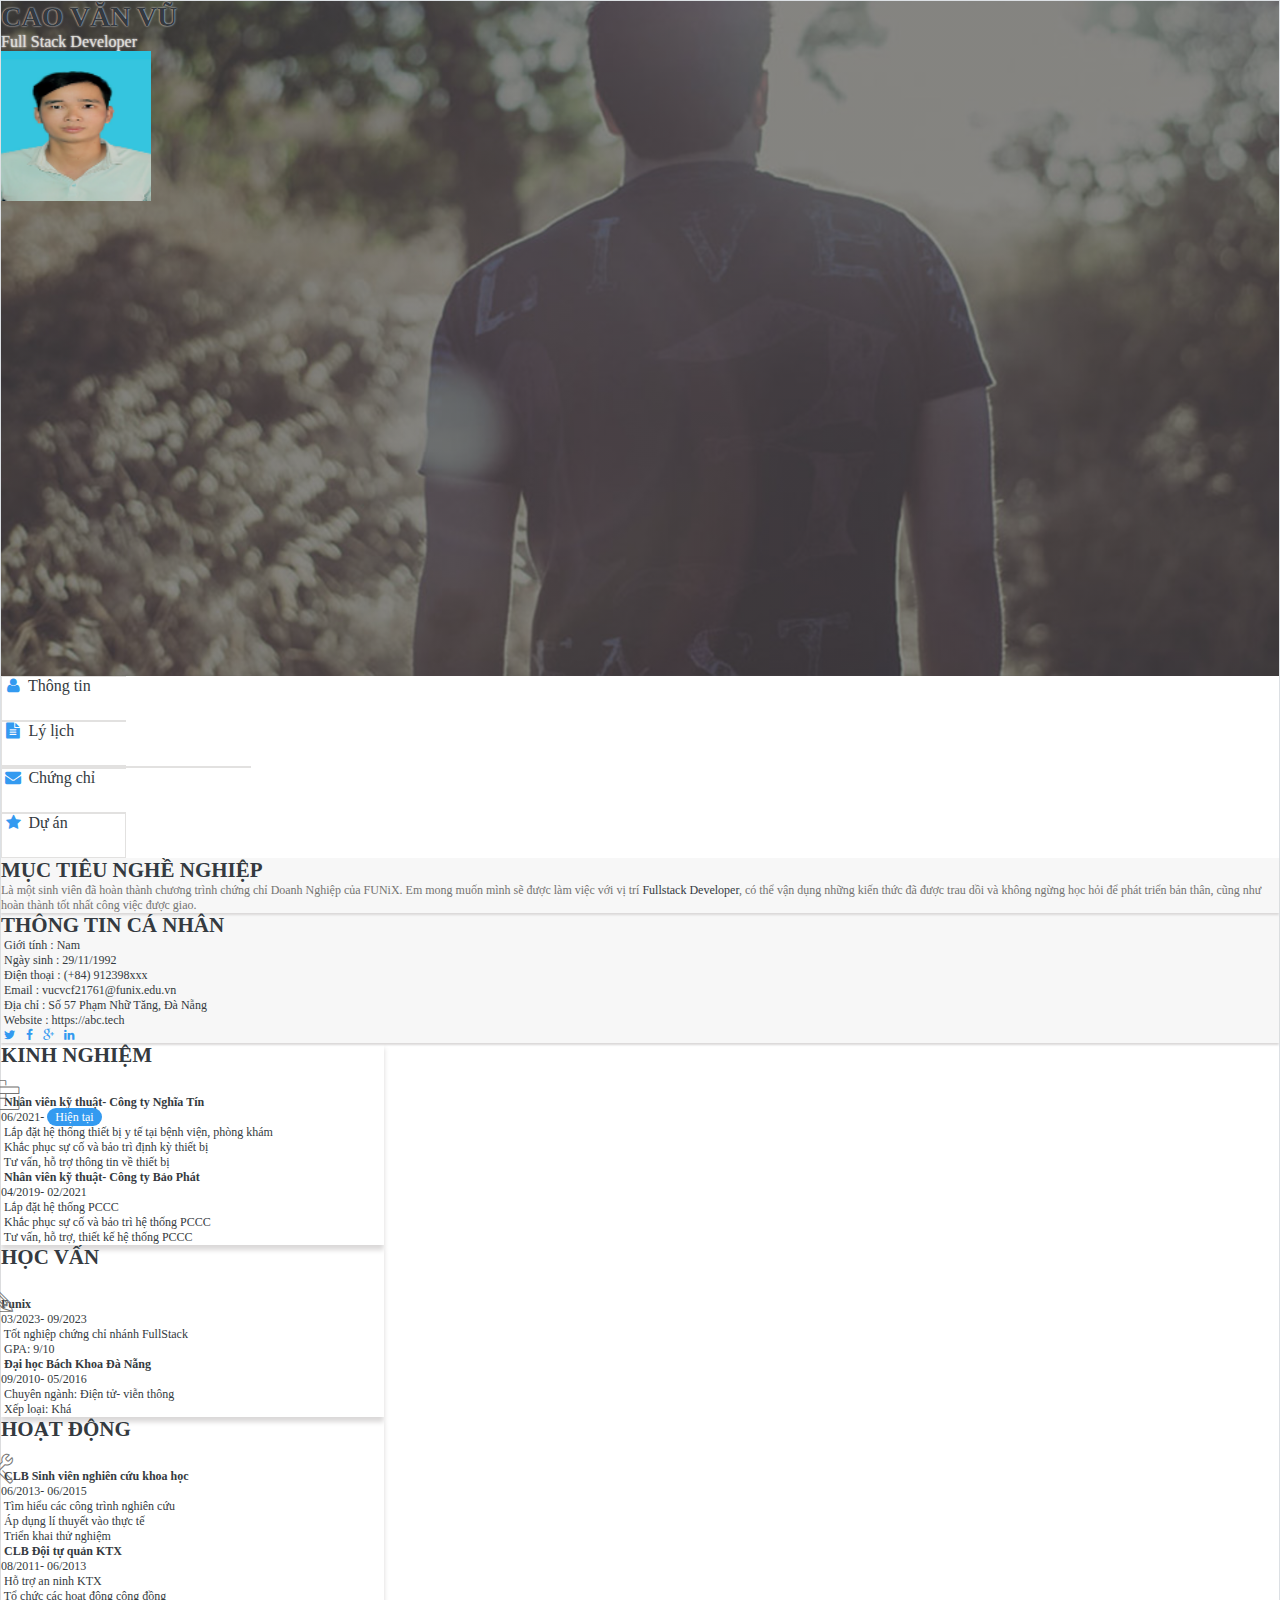
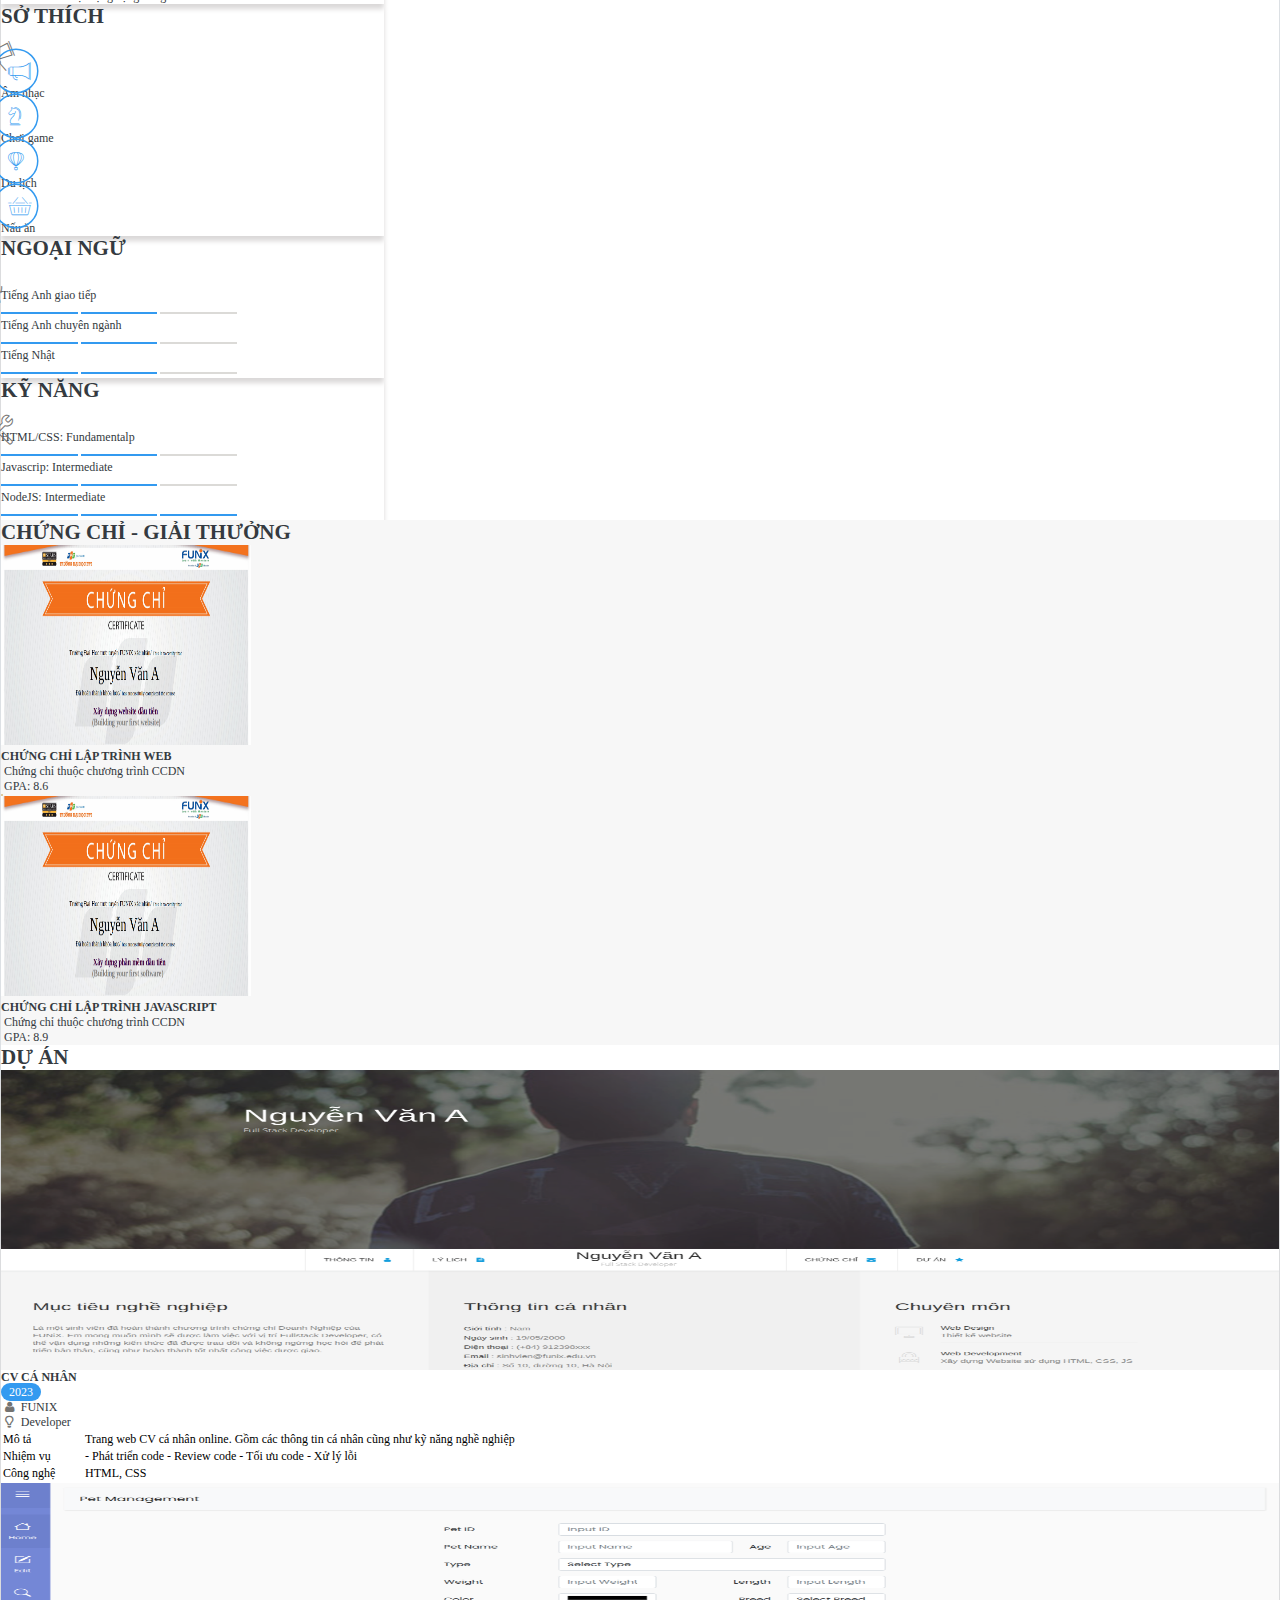
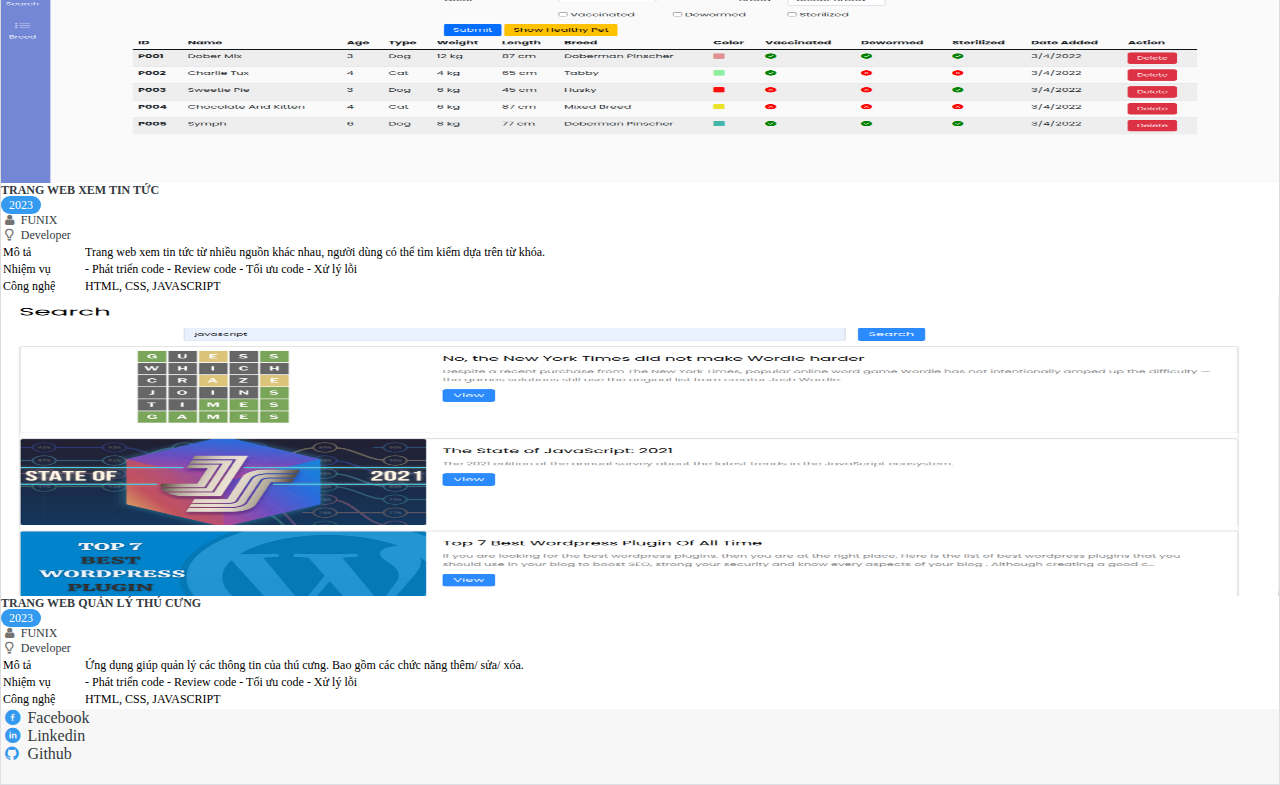
<file: index.html>
<!DOCTYPE html>
<html lang="en">
  <head>
    <meta charset="UTF-8" />
    <meta http-equiv="X-UA-Compatible" content="IE=edge" />
    <meta name="viewport" content="width=device-width, initial-scale=1.0" />
    <link
      href="https://cdn.jsdelivr.net/npm/bootstrap@5.0.2/dist/css/bootstrap.min.css"
      rel="stylesheet"
      integrity="sha384-EVSTQN3/azprG1Anm3QDgpJLIm9Nao0Yz1ztcQTwFspd3yD65VohhpuuCOmLASjC"
      crossorigin="anonymous"
    />
    <link rel="stylesheet" href="./css/tablet.css" />
    <link rel="stylesheet" href="./css/mobile.css" />
    <link rel="stylesheet" href="./css/latop.css" />
    <link rel="stylesheet" href="./css/font.css" />
    <link rel="preconnect" href="https://fonts.googleapis.com" />
    <link rel="preconnect" href="https://fonts.gstatic.com" crossorigin />
    <link
      href="https://fonts.googleapis.com/css2?family=Inter:wght@400;600;700&display=swap"
      rel="stylesheet"
    />
    <title>Assignment 03</title>
  </head>
  <body>
    <!-- MO DAU -->
    <header class="container">
      <div class="bg-img img-fluid position-relative mb-0">
        <div
          class="name d-flex position-absolute top-50 start-50 translate-middle flex-column justify-content-center align-items-center text-white"
        >
          <h1 class="text-white">Cao Văn Vũ</h1>
          <span style="color: rgb(223, 221, 217)">Full Stack Developer</span>
        </div>
        <img
          class="position-absolute img-fluid top-100 start-50 translate-middle border border-light border-4 rounded-circle person-img"
          src="images\Capture.PNG"
          alt="person-img"
          height="150px"
          width="150px"
        />
      </div>
    </header>
    <!-- NAV BAR -->
    <section class="container position-relative">
      <nav class="d-md-flex g-0 justify-content-center" style="height: 100%">
        <div
          class="d-flex align-items-center fs-6 a"
          style="height: 45px; width: 125px"
        >
          <i class="icon icon-user"></i>
          <a href="#about"> Thông tin</a>
        </div>
        <div
          class="d-flex align-items-center fs-6 a"
          style="height: 45px; width: 125px"
        >
          <i class="icon icon-doc-text-inv"></i>
          <a href="#job-info">Lý lịch</a>
        </div>
        <div
          class="d-flex justify-content-center align-items-center fs-6 a avatar"
        ></div>
        <div
          class="d-flex align-items-center fs-6 a"
          style="height: 45px; width: 125px"
        >
          <i class="icon icon-mail-alt"></i>
          <a href="#certificate">Chứng chỉ</a>
        </div>
        <div
          class="d-flex align-items-center fs-6 a"
          style="height: 45px; width: 125px"
        >
          <i class="icon icon-star-1"></i>
          <a href="#project">Dự án</a>
        </div>
      </nav>
    </section>
    <!-- THONG TIN -->
    <section id="about" class="container mb-lg-5 mb-5 px-lg-3">
      <div class="row bg-grey" style="font-size: 12px">
        <div id="target" class="col-md px-5 py-5">
          <h1 class="mb-5 fw-bold">Mục tiêu nghề nghiệp</h1>
          <p style="color: rgb(116, 115, 113)">
            Là một sinh viên đã hoàn thành chương trình chứng chỉ Doanh Nghiệp
            của FUNiX. Em mong muốn mình sẽ được làm việc với vị trí
            <span class="fw-bolder">Fullstack Developer</span>, có thể vận dụng
            những kiến thức đã được trau dồi và không ngừng học hỏi để phát
            triển bản thân, cũng như hoàn thành tốt nhất công việc được giao.
          </p>
        </div>
        <div id="personal-info" class="col-md px-5 py-5">
          <h1 class="mb-5 fw-bold">Thông tin cá nhân</h1>
          <ul
            class="list-group list-group-flush d-flex flex-column g-1 mb-4"
            style="color: rgb(116, 115, 113)"
          >
            <li class="list-group-item bg-grey border-bottom-0 pt-0">
              <span>Giới tính</span> : Nam
            </li>
            <li class="list-group-item bg-grey border-bottom-0 pt-0">
              <span>Ngày sinh</span> : 29/11/1992
            </li>
            <li class="list-group-item bg-grey border-bottom-0 pt-0">
              <span>Điện thoại</span> : (+84) 912398xxx
            </li>
            <li class="list-group-item bg-grey border-bottom-0 pt-0">
              <span>Email</span> : vucvcf21761@funix.edu.vn
            </li>
            <li class="list-group-item bg-grey border-bottom-0 pt-0">
              <span>Địa chỉ</span> : Số 57 Phạm Nhữ Tăng, Đà Nẵng
            </li>
            <li class="list-group-item bg-grey border-bottom-0 pt-0">
              <span>Website</span> : https://abc.tech
            </li>
          </ul>
          <div class="social d-flex g-1">
            <i class="icon icon-twitter"></i>
            <i class="icon icon-facebook"></i>
            <i class="icon icon-gplus"></i>
            <i class="icon icon-linkedin"></i>
          </div>
        </div>
      </div>
    </section>
    <!-- PROFILE -->
    <section id="job-info" class="container mb-lg-5 mb-5">
      <!-- TAO 1 HANG 1 COT CHO MOBILE TRO LEN / 1 HANG 3 COT CHO DESKTOP -->
      <div
        class="row row1 row-cols-1 row-cols-lg-3 px-lg-3 p-md-3 mx-4 gap-lg-4"
      >
        <!-- THU TU XUAT HIEN FLEX ORDER 0 -->
        <div
          class="col order-md-0 p-md-3 px-sm-5 border border-secondary"
          style="font-size: 12px"
        >
          <div class="pt-4 mb-3 d-flex justify-content-between">
            <h1 class="fw-bold p-2">Kinh nghiệm</h1>
            <i class="icon2 px-4 py-3 ic-toolbox"></i>
          </div>

          <div>
            <ul class="list-group list-group-flush d-flex flex-column mb-0">
              <div>
                <li class="list-group-item border-white pt-0">
                  <b>Nhân viên kỹ thuật- Công ty Nghĩa Tín</b>
                </li>
                <span class="fst-italic ps-3">06/2021-</span>
                <span
                  class="fst-italic text-center"
                  style="
                    background-color: #339af0;
                    padding: 2px 8px;
                    color: white;
                    border-radius: 10px;
                  "
                  >Hiện tại</span
                >
                <ul
                  class="list-group list-group-flush d-flex flex-column mb-4 p-2 ul-con"
                >
                  <li class="list-group-item border-bottom-0 pt-0">
                    Lắp đặt hệ thống thiết bị y tế tại bệnh viện, phòng khám
                  </li>
                  <li class="list-group-item border-bottom-0 pt-0">
                    Khắc phục sự cố và bảo trì định kỳ thiết bị
                  </li>
                  <li class="list-group-item border-bottom-0 pt-0">
                    Tư vấn, hỗ trợ thông tin về thiết bị
                  </li>
                </ul>
              </div>
              <div>
                <li class="list-group-item border-white pt-0">
                  <b>Nhân viên kỹ thuật- Công ty Bảo Phát</b>
                </li>
                <span class="fst-italic ps-3">04/2019- 02/2021</span>
                <ul
                  class="list-group list-group-flush d-flex flex-column mb-4 p-2 ul-con"
                >
                  <li class="list-group-item border-bottom-0 pt-0">
                    Lắp đặt hệ thống PCCC
                  </li>
                  <li class="list-group-item border-bottom-0 pt-0">
                    Khắc phục sự cố và bảo trì hệ thống PCCC
                  </li>
                  <li class="list-group-item border-bottom-0 pt-0">
                    Tư vấn, hỗ trợ, thiết kế hệ thống PCCC
                  </li>
                </ul>
              </div>
            </ul>
          </div>
        </div>
        <!-- THU TU XUAT HIEN FLEX ORDER 0 -->
        <div
          class="col order-md-4 order-lg-0 p-md-3 px-sm-5 border border-secondary"
          style="font-size: 12px"
        >
          <div class="pt-4 mb-3 d-flex justify-content-between">
            <h1 class="fw-bold p-2">Học vấn</h1>
            <i class="icon2 px-4 py-3 ic-pencil"></i>
          </div>
          <div>
            <ul class="list-group list-group-flush d-flex flex-column mb-4">
              <div>
                <li class="list-group-item border-white pt-0"><b>Funix</b></li>
                <span class="fst-italic ps-3">03/2023- 09/2023</span>
                <ul
                  class="list-group list-group-flush d-flex flex-column mb-4 p-2 ul-con"
                >
                  <li class="list-group-item border-bottom-0 pt-0">
                    Tốt nghiệp chứng chỉ nhánh FullStack
                  </li>
                  <li class="list-group-item border-bottom-0 pt-0">
                    GPA: 9/10
                  </li>
                </ul>
              </div>
              <div>
                <li class="list-group-item border-white pt-0">
                  <b>Đại học Bách Khoa Đà Nẵng </b>
                </li>
                <span class="fst-italic ps-3">09/2010- 05/2016</span>
                <ul
                  class="list-group list-group-flush d-flex flex-column mb-4 p-2 ul-con"
                >
                  <li class="list-group-item border-bottom-0 pt-0">
                    Chuyên ngành: Điện tử- viễn thông
                  </li>
                  <li class="list-group-item border-bottom-0 pt-0">
                    Xếp loại: Khá
                  </li>
                </ul>
              </div>
            </ul>
          </div>
        </div>
        <!-- THU TU XUAT HIEN FLEX ORDER 0 -->
        <div
          class="col order-md-3 order-lg-0 p-md-3 px-sm-5 border border-secondary"
          style="font-size: 12px"
        >
          <div class="pt-4 mb-3 d-flex justify-content-between">
            <h1 class="fw-bold p-2">Hoạt động</h1>
            <i class="icon2 px-4 py-3 ic-tools-2"></i>
          </div>
          <div>
            <ul class="list-group list-group-flush d-flex flex-column mb-4">
              <div>
                <li class="list-group-item border-white pt-0">
                  <b>CLB Sinh viên nghiên cứu khoa học</b>
                </li>
                <span class="fst-italic ps-3">06/2013- 06/2015</span>
                <ul
                  class="list-group list-group-flush d-flex flex-column mb-4 p-2 ul-con"
                >
                  <li class="list-group-item border-bottom-0 pt-0">
                    Tìm hiểu các công trình nghiên cứu
                  </li>
                  <li class="list-group-item border-bottom-0 pt-0">
                    Áp dụng lí thuyết vào thực tế
                  </li>
                  <li class="list-group-item border-bottom-0 pt-0">
                    Triển khai thử nghiệm
                  </li>
                </ul>
              </div>
              <div>
                <li class="list-group-item border-white pt-0">
                  <b>CLB Đội tự quản KTX</b>
                </li>
                <span class="fst-italic ps-3">08/2011- 06/2013</span>
                <ul
                  class="list-group list-group-flush d-flex flex-column mb-4 p-2 ul-con"
                >
                  <li class="list-group-item border-bottom-0 pt-0">
                    Hỗ trợ an ninh KTX
                  </li>
                  <li class="list-group-item border-bottom-0 pt-0">
                    Tổ chức các hoạt động cộng đồng
                  </li>
                </ul>
              </div>
            </ul>
          </div>
        </div>

        <!-- THU TU XUAT HIEN FLEX ORDER 0 -->

        <div
          class="col order-lg-0 order-md-5 p-md-3 px-sm-5 border border-secondary"
          style="font-size: 12px"
        >
          <div class="pt-4 mb-3 d-flex justify-content-between">
            <h1 class="fw-bold p-2">Sở thích</h1>
            <i class="icon2 px-4 py-3 ic-telescope"></i>
          </div>
          <div class="d-flex p-3 mb-3 justify-content-between">
            <div
              class="d-flex flex-column align-items-center justify-content-between gap-4 text-dark"
            >
              <i class="icon3 ic-megaphone"></i>
              <p>Âm nhạc</p>
            </div>
            <div
              class="d-flex flex-column align-items-center justify-content-between text-dark"
            >
              <i class="icon3 ic-strategy"></i>
              <p>Chơi game</p>
            </div>
            <div
              class="d-flex flex-column align-items-center justify-content-between text-dark"
            >
              <i class="icon3 ic-hotairballoon"></i>
              <p>Du lịch</p>
            </div>
            <div
              class="d-flex flex-column align-items-center justify-content-between text-dark"
            >
              <i class="icon3 ic-basket"></i>
              <p>Nấu ăn</p>
            </div>
          </div>
        </div>
        <!-- THU TU XUAT HIEN FLEX ORDER 0 -->
        <div
          class="col order-lg-0 order-md-2 p-md-3 px-sm-5 border border-secondary"
          style="font-size: 12px"
        >
          <div class="pt-4 mb-3 d-flex justify-content-between">
            <h1 class="fw-bold p-2">Ngoại ngữ</h1>
            <i class="icon2 px-4 py-3 icon2 ic-mic"></i>
          </div>
          <div class="d-flex flex-column gap-4">
            <div class="text-dark ps-3">
              <p class="mb-0">Tiếng Anh giao tiếp</p>
              <span class="thangdiem checked"></span>
              <span class="thangdiem checked"></span>
              <span class="thangdiem"></span>
            </div>
            <div class="text-dark ps-3">
              <p class="mb-0">Tiếng Anh chuyên ngành</p>
              <span class="thangdiem checked"></span>
              <span class="thangdiem checked"></span>
              <span class="thangdiem"></span>
            </div>
            <div class="text-dark ps-3 mb-5">
              <p class="mb-0">Tiếng Nhật</p>
              <span class="thangdiem checked"></span>
              <span class="thangdiem checked"></span>
              <span class="thangdiem"></span>
            </div>
          </div>
        </div>
        <!-- THU TU XUAT HIEN FLEX ORDER 0 -->
        <div
          class="col order-lg-0 order-md-1 p-md-3 px-sm-5 border border-secondary"
          style="font-size: 12px"
        >
          <div class="pt-4 mb-3 d-flex justify-content-between">
            <h1 class="fw-bold p-2">Kỹ năng</h1>
            <i class="icon2 px-4 py-3 ic-tools-2"></i>
          </div>
          <div class="d-flex flex-column gap-4">
            <div class="text-dark ps-3">
              <p class="mb-0">HTML/CSS: Fundamentalp</p>
              <span class="thangdiem checked"></span>
              <span class="thangdiem checked"></span>
              <span class="thangdiem"></span>
            </div>
            <div class="text-dark ps-3">
              <p class="mb-0">Javascrip: Intermediate</p>
              <span class="thangdiem checked"></span>
              <span class="thangdiem checked"></span>
              <span class="thangdiem"></span>
            </div>
            <div class="text-dark ps-3 mb-5">
              <p class="mb-0">NodeJS: Intermediate</p>
              <span class="thangdiem checked"></span>
              <span class="thangdiem checked"></span>
              <span class="thangdiem checked"></span>
            </div>
          </div>
        </div>
      </div>
    </section>
    <!-- CHUNG CHI GIAI THUONG -->
    <section id="certificate" class="container bg-grey mb-5">
      <div class="mb-4 p-3" style="font-size: 12px">
        <h1 class="fw-bold p-2 mb-4">Chứng chỉ - Giải thưởng</h1>
        <div class="d-md-flex gap-3 position-relative justify-content-center">
          <div class="d-lg-flex gap-2 py-3">
            <img
              class="mb-4"
              src="images\Cert_WEB.png"
              alt="chungchi"
              width="250px"
              height="200px"
            />
            <div>
              <p class="ps-3 mb-0"><b>CHỨNG CHỈ LẬP TRÌNH WEB</b></p>
              <ul
                class="list-group list-group-flush d-flex flex-column p-2 ul-con"
              >
                <li class="list-group-item border-bottom-0 pt-0 bg-grey">
                  Chứng chỉ thuộc chương trình CCDN
                </li>
                <li class="list-group-item border-bottom-0 pt-0 bg-grey">
                  GPA: 8.6
                </li>
              </ul>
            </div>
          </div>
          <div class="d-none d-md-block b-0 position-relative top-20"></div>
          <div class="d-lg-flex gap-2 py-3">
            <img
              class="mb-4"
              src="images\Cert_PRF.png"
              alt="chungchi"
              width="250px"
              height="200px"
            />
            <div>
              <p class="ps-3 mb-0"><b>CHỨNG CHỈ LẬP TRÌNH JAVASCRIPT</b></p>
              <ul
                class="list-group list-group-flush d-flex flex-column p-2 ul-con"
              >
                <li class="list-group-item border-bottom-0 pt-0 bg-grey">
                  Chứng chỉ thuộc chương trình CCDN
                </li>
                <li class="list-group-item border-bottom-0 pt-0 bg-grey">
                  GPA: 8.9
                </li>
              </ul>
            </div>
          </div>
        </div>
      </div>
    </section>

    <!-- DU AN -->
    <section id="project" class="container mb-5">
      <div style="font-size: 12px">
        <h1 class="fw-bold p-2">Dự án</h1>
      </div>
      <div class="d-md-flex gap-3" style="font-size: 12px">
        <div class="duan d-flex flex-column mb-4">
          <div style="height: 300px">
            <img
              class="border border-1"
              src="images\project_1.png"
              alt="project_1"
              height="300px"
              width="100%"
            />
          </div>
          <div class="d-flex align-items-center">
            <p class="py-2 px-4 mb-0 border-start border-end border-1 w-100">
              <b><a class="link" href="Project Charter1.html">CV CÁ NHÂN</a></b>
            </p>
          </div>
          <div
            class="d-flex justify-content-start gap-2 border border-1 border-bottom-0 py-2 px-4"
          >
            <span
              class="align-self-start text-center"
              style="
                background-color: #339af0;
                padding: 2px 8px;
                color: white;
                border-radius: 10px;
              "
              >2023</span
            >
            <div class="d-lg-flex justify-content-start gap-2">
              <div><i class="icon4 icon-user"></i> <span>FUNIX</span></div>
              <div><i class="icon4 icon-lamp"></i> <span>Developer</span></div>
            </div>
          </div>
          <!-- KEO DAI BANG DEN HET CHIEU DAI CỦA <DIV></DIV> -->
          <table class="flex-grow-1">
            <tr>
              <td class="border border-1 p-2">Mô tả</td>
              <td class="border border-1 p-2">
                Trang web CV cá nhân online. Gồm các thông tin cá nhân cũng như
                kỹ năng nghề nghiệp
              </td>
            </tr>
            <tr>
              <td class="border border-1 p-2">Nhiệm vụ</td>
              <td class="border border-1 p-2">
                - Phát triển code - Review code - Tối ưu code - Xử lý lỗi
              </td>
            </tr>
            <tr>
              <td class="border border-1 p-2">Công nghệ</td>
              <td class="border border-1 p-2">HTML, CSS</td>
            </tr>
          </table>
        </div>
        <div class="duan d-flex flex-column mb-4">
          <div style="height: 300px">
            <img
              class="border border-1"
              src="images\project_2.png"
              alt="project_2"
              height="300px"
              width="100%"
            />
          </div>
          <div class="d-md-flex align-items-center">
            <p class="py-2 px-4 mb-0 border-start border-end border-1 w-100">
              <b
                ><a class="link" href="Project Charter2.html"
                  >TRANG WEB XEM TIN TỨC</a
                ></b
              >
            </p>
          </div>
          <div
            class="d-flex justify-content-start gap-2 border border-1 border-bottom-0 py-2 px-4"
          >
            <span
              class="align-self-start text-center"
              style="
                background-color: #339af0;
                padding: 2px 8px;
                color: white;
                border-radius: 10px;
              "
              >2023</span
            >
            <div class="d-lg-flex justify-content-start gap-2">
              <div><i class="icon4 icon-user"></i> <span>FUNIX</span></div>
              <div><i class="icon4 icon-lamp"></i> <span>Developer</span></div>
            </div>
          </div>
          <!-- KEO DAI BANG DEN HET CHIEU DAI CỦA <DIV></DIV> -->
          <table class="flex-grow-1">
            <tr>
              <td class="border border-1 p-2">Mô tả</td>
              <td class="border border-1 p-2">
                Trang web xem tin tức từ nhiều nguồn khác nhau, người dùng có
                thể tìm kiếm dựa trên từ khóa.
              </td>
            </tr>
            <tr>
              <td class="border border-1 p-2">Nhiệm vụ</td>
              <td class="border border-1 p-2">
                - Phát triển code - Review code - Tối ưu code - Xử lý lỗi
              </td>
            </tr>
            <tr>
              <td class="border border-1 p-2">Công nghệ</td>
              <td class="border border-1 p-2">HTML, CSS, JAVASCRIPT</td>
            </tr>
          </table>
        </div>
        <div class="duan d-flex flex-column mb-4">
          <div style="height: 300px">
            <img
              class="border border-1"
              src="images\project_3.png"
              alt="project_3"
              height="300px"
              width="100%"
            />
          </div>
          <div class="d-md-flex align-items-center">
            <p class="py-2 px-4 mb-0 border-start border-end border-1 w-100">
              <b
                ><a class="link" href="Project Charter2.html" target="_blank"
                  >TRANG WEB QUẢN LÝ THÚ CƯNG</a
                ></b
              >
            </p>
          </div>
          <div
            class="d-flex justify-content-start gap-2 border border-1 border-bottom-0 py-2 px-4"
          >
            <span
              class="align-self-start text-center"
              style="
                background-color: #339af0;
                padding: 2px 8px;
                color: white;
                border-radius: 10px;
              "
              >2023</span
            >
            <div class="d-lg-flex justify-content-start gap-2">
              <div><i class="icon4 icon-user"></i> <span>FUNIX</span></div>
              <div><i class="icon4 icon-lamp"></i> <span>Developer</span></div>
            </div>
          </div>
          <!-- KEO DAI BANG DEN HET CHIEU DAI CỦA <DIV></DIV> -->
          <table class="flex-grow-1">
            <tr>
              <td class="border border-1 p-2">Mô tả</td>
              <td class="border border-1 p-2">
                Ứng dụng giúp quản lý các thông tin của thú cưng. Bao gồm các
                chức năng thêm/ sửa/ xóa.
              </td>
            </tr>
            <tr>
              <td class="border border-1 p-2">Nhiệm vụ</td>
              <td class="border border-1 border-bottom-0 p-2">
                - Phát triển code - Review code - Tối ưu code - Xử lý lỗi
              </td>
            </tr>
            <tr>
              <td class="border border-1 p-2">Công nghệ</td>
              <td class="border border-1 p-2">HTML, CSS, JAVASCRIPT</td>
            </tr>
          </table>
        </div>
      </div>
    </section>
    <!-- FOOTER -->
    <section id="footer" class="footer-bg container" style="height: 75px">
      <div class="h-100 d-flex justify-content-center align-items-center">
        <ol class="d-flex gap-5 footer-ul mb-0">
          <div>
            <i class="icon5 icon-facebook-circled"></i>
            <li><a href="https://vi-vn.facebook.com/">Facebook</a></li>
          </div>
          <div>
            <i class="icon5 icon-linkedin-circled"></i>
            <li><a href="https://www.linkedin.com/">Linkedin</a></li>
          </div>
          <div>
            <i class="icon5 icon-github-circled"></i>
            <li><a href="https://github.com/">Github</a></li>
          </div>
        </ol>
      </div>
    </section>
  </body>
</html>
</file>
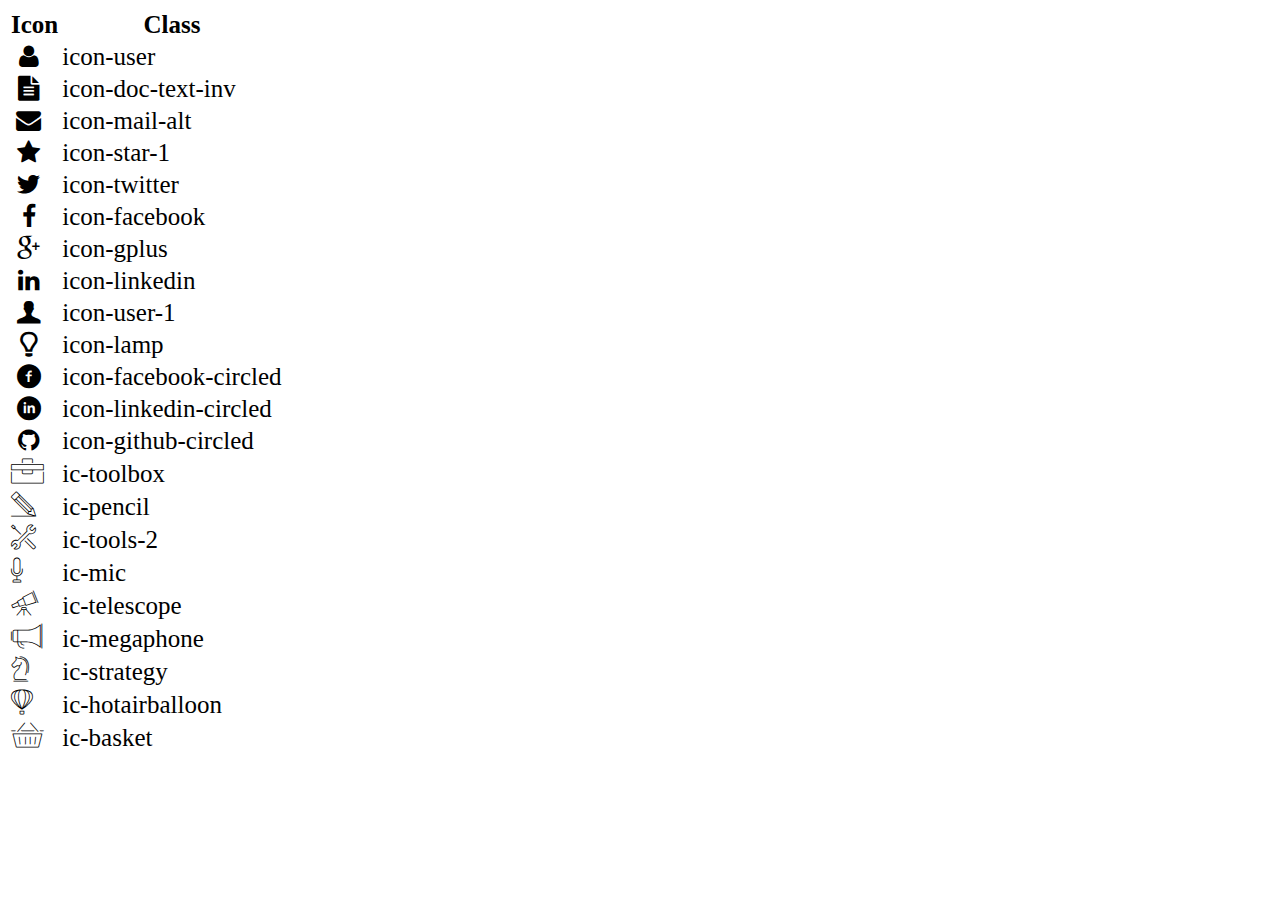
<file: icon-list.html>
<!DOCTYPE html>
<html lang="en">
  <head>
    <meta charset="UTF-8" />
    <meta http-equiv="X-UA-Compatible" content="IE=edge" />
    <meta name="viewport" content="width=device-width, initial-scale=1.0" />
    <link rel="stylesheet" href="css/font.css" />
    <title>Icon List</title>
  </head>

  <body>
    <table style="font-size: 25px">
      <thead>
        <tr>
          <th>Icon</th>
          <th>Class</th>
        </tr>
      </thead>
      <tbody>
        <tr>
          <td><i class="icon-user"></i></td>
          <td>icon-user</td>
        </tr>
        <tr>
          <td><i class="icon-doc-text-inv"></i></td>
          <td>icon-doc-text-inv</td>
        </tr>
        <tr>
          <td><i class="icon-mail-alt"></i></td>
          <td>icon-mail-alt</td>
        </tr>
        <tr>
          <td><i class="icon-star-1"></i></td>
          <td>icon-star-1</td>
        </tr>
        <tr>
          <td><i class="icon-twitter"></i></td>
          <td>icon-twitter</td>
        </tr>
        <tr>
          <td><i class="icon-facebook"></i></td>
          <td>icon-facebook</td>
        </tr>
        <tr>
          <td><i class="icon-gplus"></i></td>
          <td>icon-gplus</td>
        </tr>
        <tr>
          <td><i class="icon-linkedin"></i></td>
          <td>icon-linkedin</td>
        </tr>
        <tr>
          <td><i class="icon-user-1"></i></td>
          <td>icon-user-1</td>
        </tr>
        <tr>
          <td><i class="icon-lamp"></i></td>
          <td>icon-lamp</td>
        </tr>
        <tr>
          <td><i class="icon-facebook-circled"></i></td>
          <td>icon-facebook-circled</td>
        </tr>
        <tr>
          <td><i class="icon-linkedin-circled"></i></td>
          <td>icon-linkedin-circled</td>
        </tr>
        <tr>
          <td><i class="icon-github-circled"></i></td>
          <td>icon-github-circled</td>
        </tr>
        <tr>
          <td><i class="ic-toolbox"></i></td>
          <td>ic-toolbox</td>
        </tr>
        <tr>
          <td><i class="ic-pencil"></i></td>
          <td>ic-pencil</td>
        </tr>
        <tr>
          <td><i class="ic-tools-2"></i></td>
          <td>ic-tools-2</td>
        </tr>

        <tr>
          <td><i class="ic-mic"></i></td>
          <td>ic-mic</td>
        </tr>
        <tr>
          <td><i class="ic-telescope"></i></td>
          <td>ic-telescope</td>
        </tr>
        <tr>
          <td><i class="ic-megaphone"></i></td>
          <td>ic-megaphone</td>
        </tr>
        <tr>
          <td><i class="ic-strategy"></i></td>
          <td>ic-strategy</td>
        </tr>
        <tr>
          <td><i class="ic-hotairballoon"></i></td>
          <td>ic-hotairballoon</td>
        </tr>
        <tr>
          <td><i class="ic-basket"></i></td>
          <td>ic-basket</td>
        </tr>
      </tbody>
    </table>
  </body>
</html>
</file>
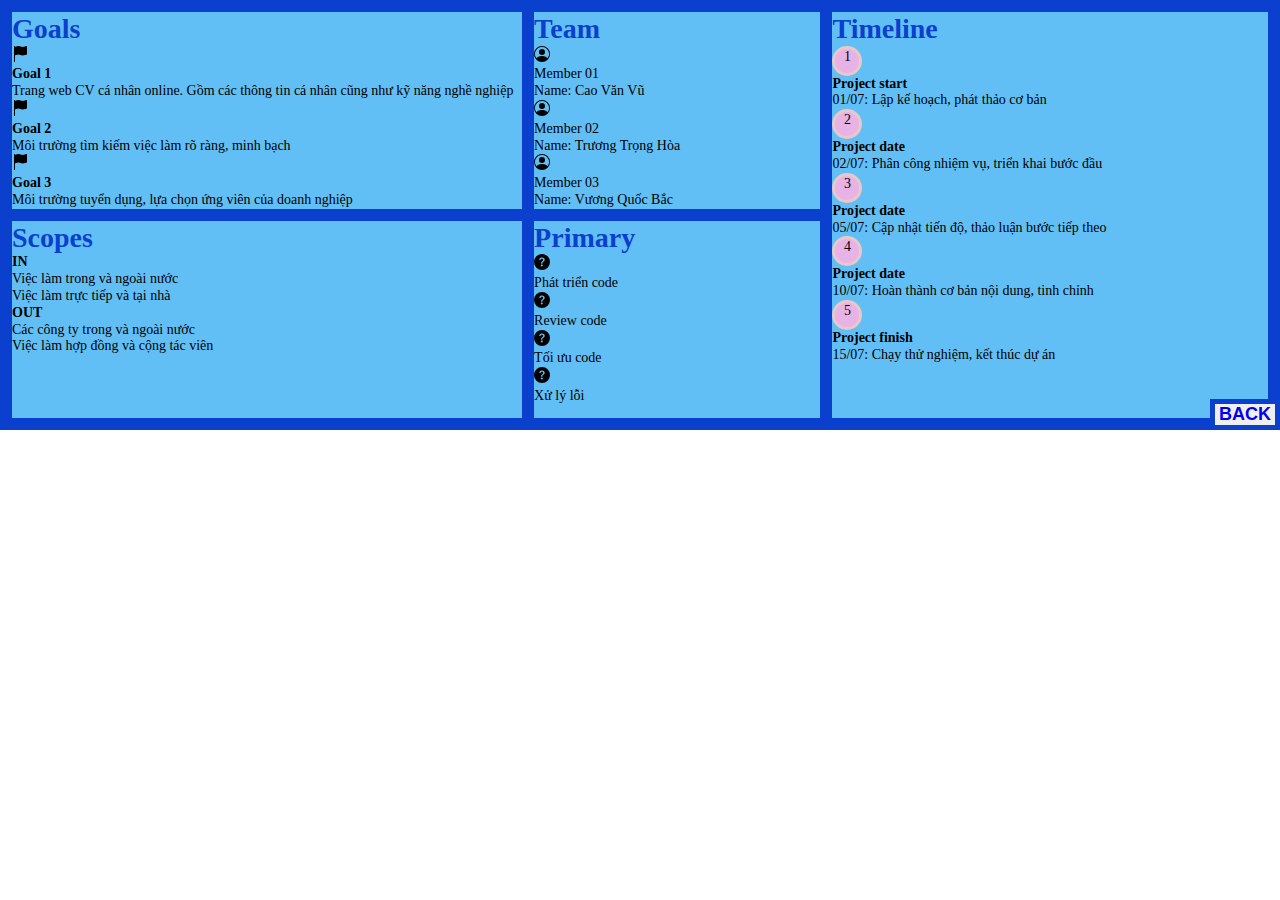
<file: Project Charter1.html>
<!DOCTYPE html>
<html lang="en">
  <head>
    <meta charset="UTF-8" />
    <meta http-equiv="X-UA-Compatible" content="IE=edge" />
    <meta name="viewport" content="width=device-width, initial-scale=1.0" />
    <link
      href="https://cdn.jsdelivr.net/npm/bootstrap@5.0.2/dist/css/bootstrap.min.css"
      rel="stylesheet"
      integrity="sha384-EVSTQN3/azprG1Anm3QDgpJLIm9Nao0Yz1ztcQTwFspd3yD65VohhpuuCOmLASjC"
      crossorigin="anonymous"
    />
    <link
      rel="stylesheet"
      href="https://cdn.jsdelivr.net/npm/bootstrap-icons@1.3.0/font/bootstrap-icons.css"
    />
    <link rel="stylesheet" href="./css/charter.css" />
    <link rel="stylesheet" href="./css/font.css" />
    <link rel="preconnect" href="https://fonts.googleapis.com" />
    <link rel="preconnect" href="https://fonts.gstatic.com" crossorigin />
    <link
      href="https://fonts.googleapis.com/css2?family=Inter:wght@400;600;700&display=swap"
      rel="stylesheet"
    />
    <script
      src="https://cdn.jsdelivr.net/npm/bootstrap@5.0.2/dist/js/bootstrap.bundle.min.js"
      integrity="sha384-MrcW6ZMFYlzcLA8Nl+NtUVF0sA7MsXsP1UyJoMp4YLEuNSfAP+JcXn/tWtIaxVXM"
      crossorigin="anonymous"
    ></script>
    <title>Project-DIGITAL CV</title>
  </head>
  <body>
    <section class="container mt-2">
      <div class="bg charter">
        <div class="goal p-lg-3 p-sm-4">
          <h1 class="border-bottom border-1">Goals</h1>
          <div>
            <div class="d-lg-flex gap-3 align-items-center">
              <svg
                xmlns="http://www.w3.org/2000/svg"
                width="16"
                height="16"
                fill="currentColor"
                class="bi bi-flag-fill"
                viewBox="0 0 16 16"
              >
                <path
                  d="M14.778.085A.5.5 0 0 1 15 .5V8a.5.5 0 0 1-.314.464L14.5 8l.186.464-.003.001-.006.003-.023.009a12.435 12.435 0 0 1-.397.15c-.264.095-.631.223-1.047.35-.816.252-1.879.523-2.71.523-.847 0-1.548-.28-2.158-.525l-.028-.01C7.68 8.71 7.14 8.5 6.5 8.5c-.7 0-1.638.23-2.437.477A19.626 19.626 0 0 0 3 9.342V15.5a.5.5 0 0 1-1 0V.5a.5.5 0 0 1 1 0v.282c.226-.079.496-.17.79-.26C4.606.272 5.67 0 6.5 0c.84 0 1.524.277 2.121.519l.043.018C9.286.788 9.828 1 10.5 1c.7 0 1.638-.23 2.437-.477a19.587 19.587 0 0 0 1.349-.476l.019-.007.004-.002h.001"
                />
              </svg>
              <div class="d-flex flex-column border-bottom border-1 w-100">
                <p><b>Goal 1</b></p>
                <p>
                  Trang web CV cá nhân online. Gồm các thông tin cá nhân cũng
                  như kỹ năng nghề nghiệp
                </p>
              </div>
            </div>
            <div class="d-lg-flex gap-3 align-items-center">
              <svg
                xmlns="http://www.w3.org/2000/svg"
                width="16"
                height="16"
                fill="currentColor"
                class="bi bi-flag-fill"
                viewBox="0 0 16 16"
              >
                <path
                  d="M14.778.085A.5.5 0 0 1 15 .5V8a.5.5 0 0 1-.314.464L14.5 8l.186.464-.003.001-.006.003-.023.009a12.435 12.435 0 0 1-.397.15c-.264.095-.631.223-1.047.35-.816.252-1.879.523-2.71.523-.847 0-1.548-.28-2.158-.525l-.028-.01C7.68 8.71 7.14 8.5 6.5 8.5c-.7 0-1.638.23-2.437.477A19.626 19.626 0 0 0 3 9.342V15.5a.5.5 0 0 1-1 0V.5a.5.5 0 0 1 1 0v.282c.226-.079.496-.17.79-.26C4.606.272 5.67 0 6.5 0c.84 0 1.524.277 2.121.519l.043.018C9.286.788 9.828 1 10.5 1c.7 0 1.638-.23 2.437-.477a19.587 19.587 0 0 0 1.349-.476l.019-.007.004-.002h.001"
                />
              </svg>
              <div class="d-flex flex-column border-bottom border-1 w-100">
                <p><b>Goal 2</b></p>
                <p>Môi trường tìm kiếm việc làm rõ ràng, minh bạch</p>
              </div>
            </div>
            <div class="d-lg-flex gap-3 align-items-center">
              <svg
                xmlns="http://www.w3.org/2000/svg"
                width="16"
                height="16"
                fill="currentColor"
                class="bi bi-flag-fill"
                viewBox="0 0 16 16"
              >
                <path
                  d="M14.778.085A.5.5 0 0 1 15 .5V8a.5.5 0 0 1-.314.464L14.5 8l.186.464-.003.001-.006.003-.023.009a12.435 12.435 0 0 1-.397.15c-.264.095-.631.223-1.047.35-.816.252-1.879.523-2.71.523-.847 0-1.548-.28-2.158-.525l-.028-.01C7.68 8.71 7.14 8.5 6.5 8.5c-.7 0-1.638.23-2.437.477A19.626 19.626 0 0 0 3 9.342V15.5a.5.5 0 0 1-1 0V.5a.5.5 0 0 1 1 0v.282c.226-.079.496-.17.79-.26C4.606.272 5.67 0 6.5 0c.84 0 1.524.277 2.121.519l.043.018C9.286.788 9.828 1 10.5 1c.7 0 1.638-.23 2.437-.477a19.587 19.587 0 0 0 1.349-.476l.019-.007.004-.002h.001"
                />
              </svg>
              <div class="d-flex flex-column border-bottom border-1 w-100">
                <p><b>Goal 3</b></p>
                <p>Môi trường tuyển dụng, lựa chọn ứng viên của doanh nghiệp</p>
              </div>
            </div>
          </div>
        </div>

        <div class="team p-lg-3 p-sm-4">
          <h1 class="border-bottom border-1">Team</h1>
          <div class="d-flex flex-column">
            <div class="d-lg-flex gap-3 align-items-center">
              <svg
                xmlns="http://www.w3.org/2000/svg"
                width="16"
                height="16"
                fill="currentColor"
                class="bi bi-person-circle"
                viewBox="0 0 16 16"
              >
                <path d="M11 6a3 3 0 1 1-6 0 3 3 0 0 1 6 0z" />
                <path
                  fill-rule="evenodd"
                  d="M0 8a8 8 0 1 1 16 0A8 8 0 0 1 0 8zm8-7a7 7 0 0 0-5.468 11.37C3.242 11.226 4.805 10 8 10s4.757 1.225 5.468 2.37A7 7 0 0 0 8 1z"
                />
              </svg>
              <div class="d-flex flex-column">
                <p class="mb-1">Member 01</p>
                <p>Name: Cao Văn Vũ</p>
              </div>
            </div>
            <div class="d-lg-flex gap-3 align-items-center">
              <svg
                xmlns="http://www.w3.org/2000/svg"
                width="16"
                height="16"
                fill="currentColor"
                class="bi bi-person-circle"
                viewBox="0 0 16 16"
              >
                <path d="M11 6a3 3 0 1 1-6 0 3 3 0 0 1 6 0z" />
                <path
                  fill-rule="evenodd"
                  d="M0 8a8 8 0 1 1 16 0A8 8 0 0 1 0 8zm8-7a7 7 0 0 0-5.468 11.37C3.242 11.226 4.805 10 8 10s4.757 1.225 5.468 2.37A7 7 0 0 0 8 1z"
                />
              </svg>
              <div class="d-flex flex-column">
                <p class="mb-1">Member 02</p>
                <p>Name: Trương Trọng Hòa</p>
              </div>
            </div>
            <div class="d-lg-flex gap-3 align-items-center">
              <svg
                xmlns="http://www.w3.org/2000/svg"
                width="16"
                height="16"
                fill="currentColor"
                class="bi bi-person-circle"
                viewBox="0 0 16 16"
              >
                <path d="M11 6a3 3 0 1 1-6 0 3 3 0 0 1 6 0z" />
                <path
                  fill-rule="evenodd"
                  d="M0 8a8 8 0 1 1 16 0A8 8 0 0 1 0 8zm8-7a7 7 0 0 0-5.468 11.37C3.242 11.226 4.805 10 8 10s4.757 1.225 5.468 2.37A7 7 0 0 0 8 1z"
                />
              </svg>
              <div class="d-flex flex-column">
                <p class="mb-1">Member 03</p>
                <p>Name: Vương Quốc Bắc</p>
              </div>
            </div>
          </div>
        </div>

        <div class="timeline p-lg-3 p-sm-4">
          <h1 class="border-bottom border-1">Timeline</h1>
          <div class="d-lg-flex gap-3 align-items-center">
            <p class="number">1</p>
            <div class="d-flex flex-column">
              <p><b>Project start</b></p>
              <p>01/07: Lập kế hoạch, phát thảo cơ bản</p>
            </div>
          </div>
          <div class="d-lg-flex gap-3 align-items-center">
            <p class="number">2</p>
            <div class="d-flex flex-column">
              <p><b>Project date</b></p>
              <p>02/07: Phân công nhiệm vụ, triển khai bước đầu</p>
            </div>
          </div>
          <div class="d-lg-flex gap-3 align-items-center">
            <p class="number">3</p>
            <div class="d-flex flex-column">
              <p><b>Project date</b></p>
              <p>05/07: Cập nhật tiến độ, thảo luận bước tiếp theo</p>
            </div>
          </div>
          <div class="d-lg-flex gap-3 align-items-center">
            <p class="number">4</p>
            <div class="d-flex flex-column">
              <p><b>Project date</b></p>
              <p>10/07: Hoàn thành cơ bản nội dung, tinh chỉnh</p>
            </div>
          </div>
          <div class="d-lg-flex gap-3 align-items-center">
            <p class="number">5</p>
            <div class="d-flex flex-column">
              <p><b>Project finish</b></p>
              <p>15/07: Chạy thử nghiệm, kết thúc dự án</p>
            </div>
          </div>
        </div>
        <div class="scopes p-lg-3 p-sm-4">
          <h1 class="border-bottom border-1">Scopes</h1>
          <div class="d-lg-flex justify-content-between">
            <div class="d-flex flex-column">
              <span><b>IN</b></span>
              <p>Việc làm trong và ngoài nước</p>
              <p>Việc làm trực tiếp và tại nhà</p>
            </div>
            <div class="d-flex flex-column">
              <span><b>OUT</b></span>
              <p>Các công ty trong và ngoài nước</p>
              <p>Việc làm hợp đồng và cộng tác viên</p>
            </div>
          </div>
        </div>
        <div class="primary p-lg-3 p-sm-4">
          <h1 class="border-bottom border-1">Primary</h1>
          <ul class="ps-0">
            <li class="d-lg-flex gap-2">
              <svg
                xmlns="http://www.w3.org/2000/svg"
                width="16"
                height="16"
                fill="currentColor"
                class="bi bi-question-circle-fill"
                viewBox="0 0 16 16"
              >
                <path
                  d="M16 8A8 8 0 1 1 0 8a8 8 0 0 1 16 0zM5.496 6.033h.825c.138 0 .248-.113.266-.25.09-.656.54-1.134 1.342-1.134.686 0 1.314.343 1.314 1.168 0 .635-.374.927-.965 1.371-.673.489-1.206 1.06-1.168 1.987l.003.217a.25.25 0 0 0 .25.246h.811a.25.25 0 0 0 .25-.25v-.105c0-.718.273-.927 1.01-1.486.609-.463 1.244-.977 1.244-2.056 0-1.511-1.276-2.241-2.673-2.241-1.267 0-2.655.59-2.75 2.286a.237.237 0 0 0 .241.247zm2.325 6.443c.61 0 1.029-.394 1.029-.927 0-.552-.42-.94-1.029-.94-.584 0-1.009.388-1.009.94 0 .533.425.927 1.01.927z"
                />
              </svg>
              <p>Phát triển code</p>
            </li>
            <li class="d-lg-flex gap-2">
              <svg
                xmlns="http://www.w3.org/2000/svg"
                width="16"
                height="16"
                fill="currentColor"
                class="bi bi-question-circle-fill"
                viewBox="0 0 16 16"
              >
                <path
                  d="M16 8A8 8 0 1 1 0 8a8 8 0 0 1 16 0zM5.496 6.033h.825c.138 0 .248-.113.266-.25.09-.656.54-1.134 1.342-1.134.686 0 1.314.343 1.314 1.168 0 .635-.374.927-.965 1.371-.673.489-1.206 1.06-1.168 1.987l.003.217a.25.25 0 0 0 .25.246h.811a.25.25 0 0 0 .25-.25v-.105c0-.718.273-.927 1.01-1.486.609-.463 1.244-.977 1.244-2.056 0-1.511-1.276-2.241-2.673-2.241-1.267 0-2.655.59-2.75 2.286a.237.237 0 0 0 .241.247zm2.325 6.443c.61 0 1.029-.394 1.029-.927 0-.552-.42-.94-1.029-.94-.584 0-1.009.388-1.009.94 0 .533.425.927 1.01.927z"
                />
              </svg>
              <p>Review code</p>
            </li>
            <li class="d-lg-flex gap-2">
              <svg
                xmlns="http://www.w3.org/2000/svg"
                width="16"
                height="16"
                fill="currentColor"
                class="bi bi-question-circle-fill"
                viewBox="0 0 16 16"
              >
                <path
                  d="M16 8A8 8 0 1 1 0 8a8 8 0 0 1 16 0zM5.496 6.033h.825c.138 0 .248-.113.266-.25.09-.656.54-1.134 1.342-1.134.686 0 1.314.343 1.314 1.168 0 .635-.374.927-.965 1.371-.673.489-1.206 1.06-1.168 1.987l.003.217a.25.25 0 0 0 .25.246h.811a.25.25 0 0 0 .25-.25v-.105c0-.718.273-.927 1.01-1.486.609-.463 1.244-.977 1.244-2.056 0-1.511-1.276-2.241-2.673-2.241-1.267 0-2.655.59-2.75 2.286a.237.237 0 0 0 .241.247zm2.325 6.443c.61 0 1.029-.394 1.029-.927 0-.552-.42-.94-1.029-.94-.584 0-1.009.388-1.009.94 0 .533.425.927 1.01.927z"
                />
              </svg>
              <p>Tối ưu code</p>
            </li>
            <li class="d-lg-flex gap-2">
              <svg
                xmlns="http://www.w3.org/2000/svg"
                width="16"
                height="16"
                fill="currentColor"
                class="bi bi-question-circle-fill"
                viewBox="0 0 16 16"
              >
                <path
                  d="M16 8A8 8 0 1 1 0 8a8 8 0 0 1 16 0zM5.496 6.033h.825c.138 0 .248-.113.266-.25.09-.656.54-1.134 1.342-1.134.686 0 1.314.343 1.314 1.168 0 .635-.374.927-.965 1.371-.673.489-1.206 1.06-1.168 1.987l.003.217a.25.25 0 0 0 .25.246h.811a.25.25 0 0 0 .25-.25v-.105c0-.718.273-.927 1.01-1.486.609-.463 1.244-.977 1.244-2.056 0-1.511-1.276-2.241-2.673-2.241-1.267 0-2.655.59-2.75 2.286a.237.237 0 0 0 .241.247zm2.325 6.443c.61 0 1.029-.394 1.029-.927 0-.552-.42-.94-1.029-.94-.584 0-1.009.388-1.009.94 0 .533.425.927 1.01.927z"
                />
              </svg>
              <p>Xử lý lỗi</p>
            </li>
          </ul>
        </div>
      </div>
      <button><a href="index.html#project">BACK</a></button>
    </section>
  </body>
</html>
</file>
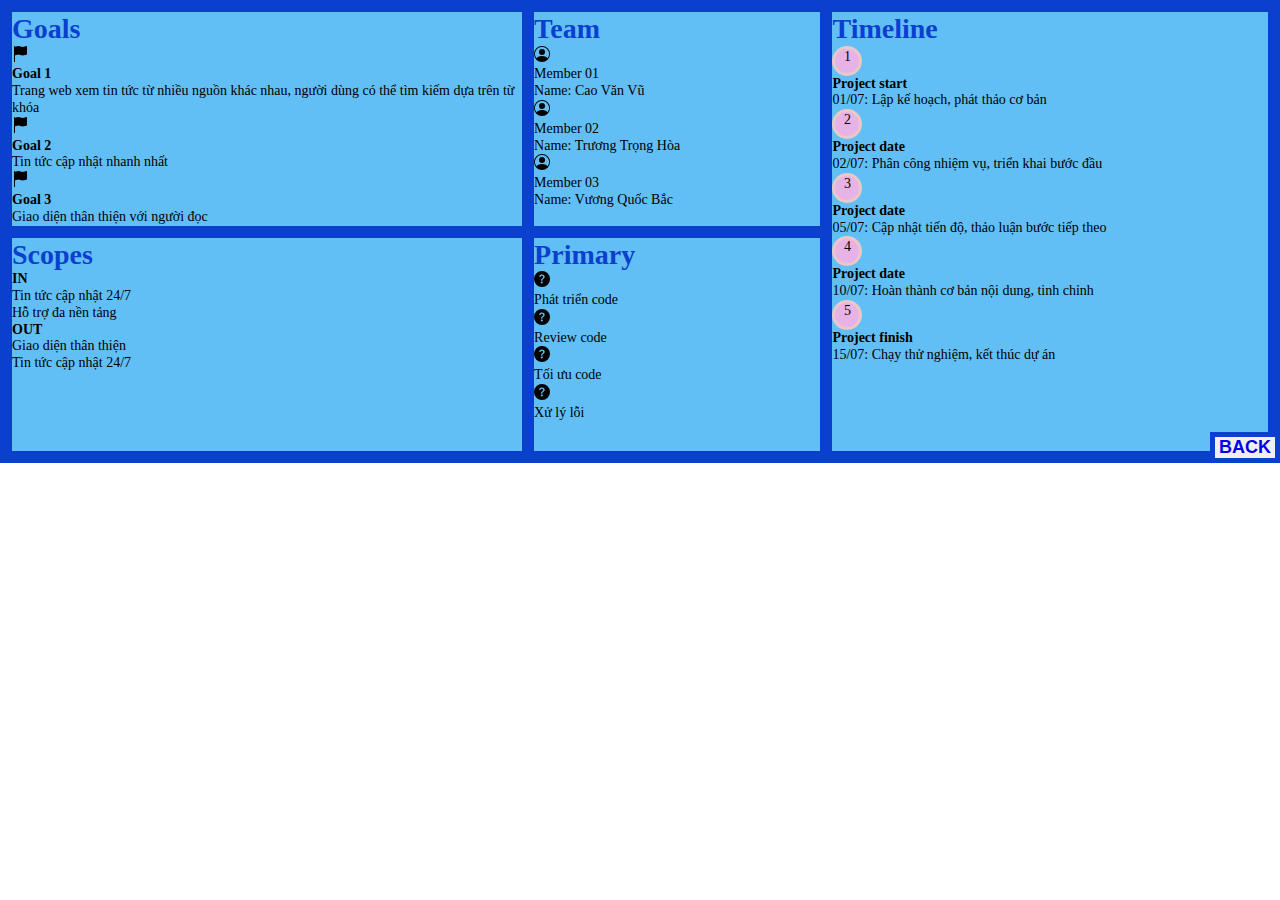
<file: Project Charter2.html>
<!DOCTYPE html>
<html lang="en">
  <head>
    <meta charset="UTF-8" />
    <meta http-equiv="X-UA-Compatible" content="IE=edge" />
    <meta name="viewport" content="width=device-width, initial-scale=1.0" />
    <link
      href="https://cdn.jsdelivr.net/npm/bootstrap@5.0.2/dist/css/bootstrap.min.css"
      rel="stylesheet"
      integrity="sha384-EVSTQN3/azprG1Anm3QDgpJLIm9Nao0Yz1ztcQTwFspd3yD65VohhpuuCOmLASjC"
      crossorigin="anonymous"
    />
    <link
      rel="stylesheet"
      href="https://cdn.jsdelivr.net/npm/bootstrap-icons@1.3.0/font/bootstrap-icons.css"
    />
    <link rel="stylesheet" href="./css/charter.css" />
    <link rel="stylesheet" href="./css/font.css" />
    <link rel="preconnect" href="https://fonts.googleapis.com" />
    <link rel="preconnect" href="https://fonts.gstatic.com" crossorigin />
    <link
      href="https://fonts.googleapis.com/css2?family=Inter:wght@400;600;700&display=swap"
      rel="stylesheet"
    />
    <script
      src="https://cdn.jsdelivr.net/npm/bootstrap@5.0.2/dist/js/bootstrap.bundle.min.js"
      integrity="sha384-MrcW6ZMFYlzcLA8Nl+NtUVF0sA7MsXsP1UyJoMp4YLEuNSfAP+JcXn/tWtIaxVXM"
      crossorigin="anonymous"
    ></script>
    <title>Project-TRANG WEB TIN TỨC</title>
  </head>
  <body>
    <section class="container mt-2">
      <div class="bg charter">
        <div class="goal p-lg-3 p-sm-4">
          <h1 class="border-bottom border-1">Goals</h1>
          <div>
            <div class="d-lg-flex gap-3 align-items-center">
              <svg
                xmlns="http://www.w3.org/2000/svg"
                width="16"
                height="16"
                fill="currentColor"
                class="bi bi-flag-fill"
                viewBox="0 0 16 16"
              >
                <path
                  d="M14.778.085A.5.5 0 0 1 15 .5V8a.5.5 0 0 1-.314.464L14.5 8l.186.464-.003.001-.006.003-.023.009a12.435 12.435 0 0 1-.397.15c-.264.095-.631.223-1.047.35-.816.252-1.879.523-2.71.523-.847 0-1.548-.28-2.158-.525l-.028-.01C7.68 8.71 7.14 8.5 6.5 8.5c-.7 0-1.638.23-2.437.477A19.626 19.626 0 0 0 3 9.342V15.5a.5.5 0 0 1-1 0V.5a.5.5 0 0 1 1 0v.282c.226-.079.496-.17.79-.26C4.606.272 5.67 0 6.5 0c.84 0 1.524.277 2.121.519l.043.018C9.286.788 9.828 1 10.5 1c.7 0 1.638-.23 2.437-.477a19.587 19.587 0 0 0 1.349-.476l.019-.007.004-.002h.001"
                />
              </svg>
              <div class="d-flex flex-column border-bottom border-1 w-100">
                <p><b>Goal 1</b></p>
                <p>
                  Trang web xem tin tức từ nhiều nguồn khác nhau, người dùng có
                  thể tìm kiếm dựa trên từ khóa
                </p>
              </div>
            </div>
            <div class="d-lg-flex gap-3 align-items-center">
              <svg
                xmlns="http://www.w3.org/2000/svg"
                width="16"
                height="16"
                fill="currentColor"
                class="bi bi-flag-fill"
                viewBox="0 0 16 16"
              >
                <path
                  d="M14.778.085A.5.5 0 0 1 15 .5V8a.5.5 0 0 1-.314.464L14.5 8l.186.464-.003.001-.006.003-.023.009a12.435 12.435 0 0 1-.397.15c-.264.095-.631.223-1.047.35-.816.252-1.879.523-2.71.523-.847 0-1.548-.28-2.158-.525l-.028-.01C7.68 8.71 7.14 8.5 6.5 8.5c-.7 0-1.638.23-2.437.477A19.626 19.626 0 0 0 3 9.342V15.5a.5.5 0 0 1-1 0V.5a.5.5 0 0 1 1 0v.282c.226-.079.496-.17.79-.26C4.606.272 5.67 0 6.5 0c.84 0 1.524.277 2.121.519l.043.018C9.286.788 9.828 1 10.5 1c.7 0 1.638-.23 2.437-.477a19.587 19.587 0 0 0 1.349-.476l.019-.007.004-.002h.001"
                />
              </svg>
              <div class="d-flex flex-column border-bottom border-1 w-100">
                <p><b>Goal 2</b></p>
                <p>Tin tức cập nhật nhanh nhất</p>
              </div>
            </div>
            <div class="d-lg-flex gap-3 align-items-center">
              <svg
                xmlns="http://www.w3.org/2000/svg"
                width="16"
                height="16"
                fill="currentColor"
                class="bi bi-flag-fill"
                viewBox="0 0 16 16"
              >
                <path
                  d="M14.778.085A.5.5 0 0 1 15 .5V8a.5.5 0 0 1-.314.464L14.5 8l.186.464-.003.001-.006.003-.023.009a12.435 12.435 0 0 1-.397.15c-.264.095-.631.223-1.047.35-.816.252-1.879.523-2.71.523-.847 0-1.548-.28-2.158-.525l-.028-.01C7.68 8.71 7.14 8.5 6.5 8.5c-.7 0-1.638.23-2.437.477A19.626 19.626 0 0 0 3 9.342V15.5a.5.5 0 0 1-1 0V.5a.5.5 0 0 1 1 0v.282c.226-.079.496-.17.79-.26C4.606.272 5.67 0 6.5 0c.84 0 1.524.277 2.121.519l.043.018C9.286.788 9.828 1 10.5 1c.7 0 1.638-.23 2.437-.477a19.587 19.587 0 0 0 1.349-.476l.019-.007.004-.002h.001"
                />
              </svg>
              <div class="d-flex flex-column border-bottom border-1 w-100">
                <p><b>Goal 3</b></p>
                <p>Giao diện thân thiện với người đọc</p>
              </div>
            </div>
          </div>
        </div>

        <div class="team p-lg-3 p-sm-4">
          <h1 class="border-bottom border-1">Team</h1>
          <div class="d-flex flex-column">
            <div class="d-lg-flex gap-3 align-items-center">
              <svg
                xmlns="http://www.w3.org/2000/svg"
                width="16"
                height="16"
                fill="currentColor"
                class="bi bi-person-circle"
                viewBox="0 0 16 16"
              >
                <path d="M11 6a3 3 0 1 1-6 0 3 3 0 0 1 6 0z" />
                <path
                  fill-rule="evenodd"
                  d="M0 8a8 8 0 1 1 16 0A8 8 0 0 1 0 8zm8-7a7 7 0 0 0-5.468 11.37C3.242 11.226 4.805 10 8 10s4.757 1.225 5.468 2.37A7 7 0 0 0 8 1z"
                />
              </svg>
              <div class="d-flex flex-column">
                <p class="mb-1">Member 01</p>
                <p>Name: Cao Văn Vũ</p>
              </div>
            </div>
            <div class="d-lg-flex gap-3 align-items-center">
              <svg
                xmlns="http://www.w3.org/2000/svg"
                width="16"
                height="16"
                fill="currentColor"
                class="bi bi-person-circle"
                viewBox="0 0 16 16"
              >
                <path d="M11 6a3 3 0 1 1-6 0 3 3 0 0 1 6 0z" />
                <path
                  fill-rule="evenodd"
                  d="M0 8a8 8 0 1 1 16 0A8 8 0 0 1 0 8zm8-7a7 7 0 0 0-5.468 11.37C3.242 11.226 4.805 10 8 10s4.757 1.225 5.468 2.37A7 7 0 0 0 8 1z"
                />
              </svg>
              <div class="d-flex flex-column">
                <p class="mb-1">Member 02</p>
                <p>Name: Trương Trọng Hòa</p>
              </div>
            </div>
            <div class="d-lg-flex gap-3 align-items-center">
              <svg
                xmlns="http://www.w3.org/2000/svg"
                width="16"
                height="16"
                fill="currentColor"
                class="bi bi-person-circle"
                viewBox="0 0 16 16"
              >
                <path d="M11 6a3 3 0 1 1-6 0 3 3 0 0 1 6 0z" />
                <path
                  fill-rule="evenodd"
                  d="M0 8a8 8 0 1 1 16 0A8 8 0 0 1 0 8zm8-7a7 7 0 0 0-5.468 11.37C3.242 11.226 4.805 10 8 10s4.757 1.225 5.468 2.37A7 7 0 0 0 8 1z"
                />
              </svg>
              <div class="d-flex flex-column">
                <p class="mb-1">Member 03</p>
                <p>Name: Vương Quốc Bắc</p>
              </div>
            </div>
          </div>
        </div>

        <div class="timeline p-lg-3 p-sm-4">
          <h1 class="border-bottom border-1">Timeline</h1>
          <div class="d-lg-flex gap-3 align-items-center">
            <p class="number">1</p>
            <div class="d-flex flex-column">
              <p><b>Project start</b></p>
              <p>01/07: Lập kế hoạch, phát thảo cơ bản</p>
            </div>
          </div>
          <div class="d-lg-flex gap-3 align-items-center">
            <p class="number">2</p>
            <div class="d-flex flex-column">
              <p><b>Project date</b></p>
              <p>02/07: Phân công nhiệm vụ, triển khai bước đầu</p>
            </div>
          </div>
          <div class="d-lg-flex gap-3 align-items-center">
            <p class="number">3</p>
            <div class="d-flex flex-column">
              <p><b>Project date</b></p>
              <p>05/07: Cập nhật tiến độ, thảo luận bước tiếp theo</p>
            </div>
          </div>
          <div class="d-lg-flex gap-3 align-items-center">
            <p class="number">4</p>
            <div class="d-flex flex-column">
              <p><b>Project date</b></p>
              <p>10/07: Hoàn thành cơ bản nội dung, tinh chỉnh</p>
            </div>
          </div>
          <div class="d-lg-flex gap-3 align-items-center">
            <p class="number">5</p>
            <div class="d-flex flex-column">
              <p><b>Project finish</b></p>
              <p>15/07: Chạy thử nghiệm, kết thúc dự án</p>
            </div>
          </div>
        </div>
        <div class="scopes p-lg-3 p-sm-4">
          <h1 class="border-bottom border-1">Scopes</h1>
          <div class="d-lg-flex justify-content-between">
            <div class="d-flex flex-column">
              <span><b>IN</b></span>
              <p>Tin tức cập nhật 24/7</p>
              <p>Hỗ trợ đa nền tảng</p>
            </div>
            <div class="d-flex flex-column">
              <span><b>OUT</b></span>
              <p>Giao diện thân thiện </p>
              <p>Tin tức cập nhật 24/7</p>
            </div>
          </div>
        </div>
        <div class="primary p-lg-3 p-sm-4">
          <h1 class="border-bottom border-1">Primary</h1>
          <ul class="ps-0">
            <li class="d-lg-flex gap-2">
              <svg
                xmlns="http://www.w3.org/2000/svg"
                width="16"
                height="16"
                fill="currentColor"
                class="bi bi-question-circle-fill"
                viewBox="0 0 16 16"
              >
                <path
                  d="M16 8A8 8 0 1 1 0 8a8 8 0 0 1 16 0zM5.496 6.033h.825c.138 0 .248-.113.266-.25.09-.656.54-1.134 1.342-1.134.686 0 1.314.343 1.314 1.168 0 .635-.374.927-.965 1.371-.673.489-1.206 1.06-1.168 1.987l.003.217a.25.25 0 0 0 .25.246h.811a.25.25 0 0 0 .25-.25v-.105c0-.718.273-.927 1.01-1.486.609-.463 1.244-.977 1.244-2.056 0-1.511-1.276-2.241-2.673-2.241-1.267 0-2.655.59-2.75 2.286a.237.237 0 0 0 .241.247zm2.325 6.443c.61 0 1.029-.394 1.029-.927 0-.552-.42-.94-1.029-.94-.584 0-1.009.388-1.009.94 0 .533.425.927 1.01.927z"
                />
              </svg>
              <p>Phát triển code</p>
            </li>
            <li class="d-lg-flex gap-2">
              <svg
                xmlns="http://www.w3.org/2000/svg"
                width="16"
                height="16"
                fill="currentColor"
                class="bi bi-question-circle-fill"
                viewBox="0 0 16 16"
              >
                <path
                  d="M16 8A8 8 0 1 1 0 8a8 8 0 0 1 16 0zM5.496 6.033h.825c.138 0 .248-.113.266-.25.09-.656.54-1.134 1.342-1.134.686 0 1.314.343 1.314 1.168 0 .635-.374.927-.965 1.371-.673.489-1.206 1.06-1.168 1.987l.003.217a.25.25 0 0 0 .25.246h.811a.25.25 0 0 0 .25-.25v-.105c0-.718.273-.927 1.01-1.486.609-.463 1.244-.977 1.244-2.056 0-1.511-1.276-2.241-2.673-2.241-1.267 0-2.655.59-2.75 2.286a.237.237 0 0 0 .241.247zm2.325 6.443c.61 0 1.029-.394 1.029-.927 0-.552-.42-.94-1.029-.94-.584 0-1.009.388-1.009.94 0 .533.425.927 1.01.927z"
                />
              </svg>
              <p>Review code</p>
            </li>
            <li class="d-lg-flex gap-2">
              <svg
                xmlns="http://www.w3.org/2000/svg"
                width="16"
                height="16"
                fill="currentColor"
                class="bi bi-question-circle-fill"
                viewBox="0 0 16 16"
              >
                <path
                  d="M16 8A8 8 0 1 1 0 8a8 8 0 0 1 16 0zM5.496 6.033h.825c.138 0 .248-.113.266-.25.09-.656.54-1.134 1.342-1.134.686 0 1.314.343 1.314 1.168 0 .635-.374.927-.965 1.371-.673.489-1.206 1.06-1.168 1.987l.003.217a.25.25 0 0 0 .25.246h.811a.25.25 0 0 0 .25-.25v-.105c0-.718.273-.927 1.01-1.486.609-.463 1.244-.977 1.244-2.056 0-1.511-1.276-2.241-2.673-2.241-1.267 0-2.655.59-2.75 2.286a.237.237 0 0 0 .241.247zm2.325 6.443c.61 0 1.029-.394 1.029-.927 0-.552-.42-.94-1.029-.94-.584 0-1.009.388-1.009.94 0 .533.425.927 1.01.927z"
                />
              </svg>
              <p>Tối ưu code</p>
            </li>
            <li class="d-lg-flex gap-2">
              <svg
                xmlns="http://www.w3.org/2000/svg"
                width="16"
                height="16"
                fill="currentColor"
                class="bi bi-question-circle-fill"
                viewBox="0 0 16 16"
              >
                <path
                  d="M16 8A8 8 0 1 1 0 8a8 8 0 0 1 16 0zM5.496 6.033h.825c.138 0 .248-.113.266-.25.09-.656.54-1.134 1.342-1.134.686 0 1.314.343 1.314 1.168 0 .635-.374.927-.965 1.371-.673.489-1.206 1.06-1.168 1.987l.003.217a.25.25 0 0 0 .25.246h.811a.25.25 0 0 0 .25-.25v-.105c0-.718.273-.927 1.01-1.486.609-.463 1.244-.977 1.244-2.056 0-1.511-1.276-2.241-2.673-2.241-1.267 0-2.655.59-2.75 2.286a.237.237 0 0 0 .241.247zm2.325 6.443c.61 0 1.029-.394 1.029-.927 0-.552-.42-.94-1.029-.94-.584 0-1.009.388-1.009.94 0 .533.425.927 1.01.927z"
                />
              </svg>
              <p>Xử lý lỗi</p>
            </li>
          </ul>
        </div>
      </div>
      <button><a href="index.html#project">BACK</a></button>
    </section>
  </body>
</html>
</file>
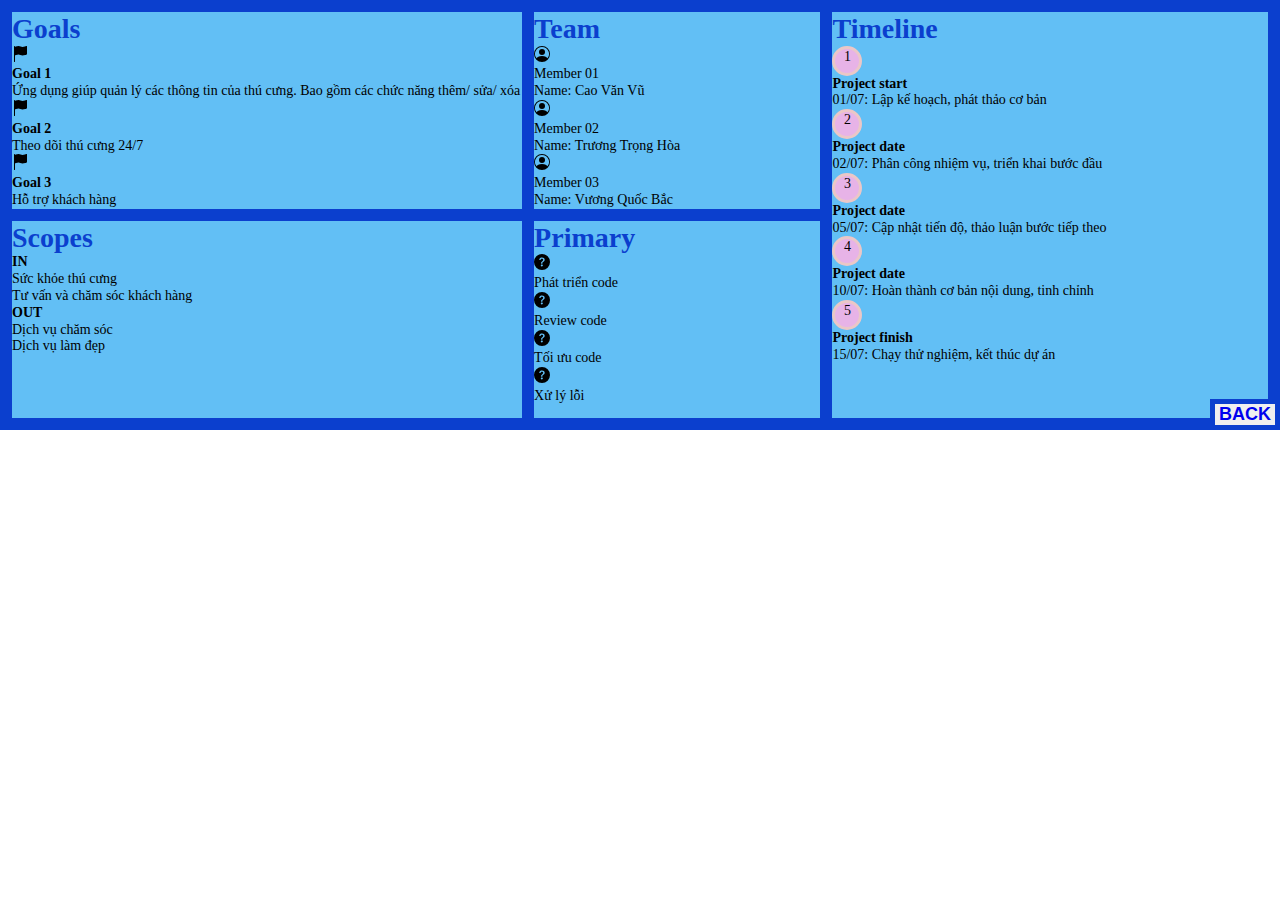
<file: Project Charter3.html>
<!DOCTYPE html>
<html lang="en">
  <head>
    <meta charset="UTF-8" />
    <meta http-equiv="X-UA-Compatible" content="IE=edge" />
    <meta name="viewport" content="width=device-width, initial-scale=1.0" />
    <link
      href="https://cdn.jsdelivr.net/npm/bootstrap@5.0.2/dist/css/bootstrap.min.css"
      rel="stylesheet"
      integrity="sha384-EVSTQN3/azprG1Anm3QDgpJLIm9Nao0Yz1ztcQTwFspd3yD65VohhpuuCOmLASjC"
      crossorigin="anonymous"
    />
    <link
      rel="stylesheet"
      href="https://cdn.jsdelivr.net/npm/bootstrap-icons@1.3.0/font/bootstrap-icons.css"
    />
    <link rel="stylesheet" href="./css/charter.css" />
    <link rel="stylesheet" href="./css/font.css" />
    <link rel="preconnect" href="https://fonts.googleapis.com" />
    <link rel="preconnect" href="https://fonts.gstatic.com" crossorigin />
    <link
      href="https://fonts.googleapis.com/css2?family=Inter:wght@400;600;700&display=swap"
      rel="stylesheet"
    />
    <script
      src="https://cdn.jsdelivr.net/npm/bootstrap@5.0.2/dist/js/bootstrap.bundle.min.js"
      integrity="sha384-MrcW6ZMFYlzcLA8Nl+NtUVF0sA7MsXsP1UyJoMp4YLEuNSfAP+JcXn/tWtIaxVXM"
      crossorigin="anonymous"
    ></script>
    <title>Project- TRANG WEB THÚ CƯNG</title>
  </head>
  <body>
    <section class="container mt-2">
      <div class="bg charter">
        <div class="goal p-lg-3 p-sm-4">
          <h1 class="border-bottom border-1">Goals</h1>
          <div>
            <div class="d-lg-flex gap-3 align-items-center">
              <svg
                xmlns="http://www.w3.org/2000/svg"
                width="16"
                height="16"
                fill="currentColor"
                class="bi bi-flag-fill"
                viewBox="0 0 16 16"
              >
                <path
                  d="M14.778.085A.5.5 0 0 1 15 .5V8a.5.5 0 0 1-.314.464L14.5 8l.186.464-.003.001-.006.003-.023.009a12.435 12.435 0 0 1-.397.15c-.264.095-.631.223-1.047.35-.816.252-1.879.523-2.71.523-.847 0-1.548-.28-2.158-.525l-.028-.01C7.68 8.71 7.14 8.5 6.5 8.5c-.7 0-1.638.23-2.437.477A19.626 19.626 0 0 0 3 9.342V15.5a.5.5 0 0 1-1 0V.5a.5.5 0 0 1 1 0v.282c.226-.079.496-.17.79-.26C4.606.272 5.67 0 6.5 0c.84 0 1.524.277 2.121.519l.043.018C9.286.788 9.828 1 10.5 1c.7 0 1.638-.23 2.437-.477a19.587 19.587 0 0 0 1.349-.476l.019-.007.004-.002h.001"
                />
              </svg>
              <div class="d-flex flex-column border-bottom border-1 w-100">
                <p><b>Goal 1</b></p>
                <p>
                  Ứng dụng giúp quản lý các thông tin của thú cưng. Bao gồm các
                  chức năng thêm/ sửa/ xóa
                </p>
              </div>
            </div>
            <div class="d-lg-flex gap-3 align-items-center">
              <svg
                xmlns="http://www.w3.org/2000/svg"
                width="16"
                height="16"
                fill="currentColor"
                class="bi bi-flag-fill"
                viewBox="0 0 16 16"
              >
                <path
                  d="M14.778.085A.5.5 0 0 1 15 .5V8a.5.5 0 0 1-.314.464L14.5 8l.186.464-.003.001-.006.003-.023.009a12.435 12.435 0 0 1-.397.15c-.264.095-.631.223-1.047.35-.816.252-1.879.523-2.71.523-.847 0-1.548-.28-2.158-.525l-.028-.01C7.68 8.71 7.14 8.5 6.5 8.5c-.7 0-1.638.23-2.437.477A19.626 19.626 0 0 0 3 9.342V15.5a.5.5 0 0 1-1 0V.5a.5.5 0 0 1 1 0v.282c.226-.079.496-.17.79-.26C4.606.272 5.67 0 6.5 0c.84 0 1.524.277 2.121.519l.043.018C9.286.788 9.828 1 10.5 1c.7 0 1.638-.23 2.437-.477a19.587 19.587 0 0 0 1.349-.476l.019-.007.004-.002h.001"
                />
              </svg>
              <div class="d-flex flex-column border-bottom border-1 w-100">
                <p><b>Goal 2</b></p>
                <p>Theo dõi thú cưng 24/7</p>
              </div>
            </div>
            <div class="d-lg-flex gap-3 align-items-center">
              <svg
                xmlns="http://www.w3.org/2000/svg"
                width="16"
                height="16"
                fill="currentColor"
                class="bi bi-flag-fill"
                viewBox="0 0 16 16"
              >
                <path
                  d="M14.778.085A.5.5 0 0 1 15 .5V8a.5.5 0 0 1-.314.464L14.5 8l.186.464-.003.001-.006.003-.023.009a12.435 12.435 0 0 1-.397.15c-.264.095-.631.223-1.047.35-.816.252-1.879.523-2.71.523-.847 0-1.548-.28-2.158-.525l-.028-.01C7.68 8.71 7.14 8.5 6.5 8.5c-.7 0-1.638.23-2.437.477A19.626 19.626 0 0 0 3 9.342V15.5a.5.5 0 0 1-1 0V.5a.5.5 0 0 1 1 0v.282c.226-.079.496-.17.79-.26C4.606.272 5.67 0 6.5 0c.84 0 1.524.277 2.121.519l.043.018C9.286.788 9.828 1 10.5 1c.7 0 1.638-.23 2.437-.477a19.587 19.587 0 0 0 1.349-.476l.019-.007.004-.002h.001"
                />
              </svg>
              <div class="d-flex flex-column border-bottom border-1 w-100">
                <p><b>Goal 3</b></p>
                <p>Hỗ trợ khách hàng</p>
              </div>
            </div>
          </div>
        </div>

        <div class="team p-lg-3 p-sm-4">
          <h1 class="border-bottom border-1">Team</h1>
          <div class="d-flex flex-column">
            <div class="d-lg-flex gap-3 align-items-center">
              <svg
                xmlns="http://www.w3.org/2000/svg"
                width="16"
                height="16"
                fill="currentColor"
                class="bi bi-person-circle"
                viewBox="0 0 16 16"
              >
                <path d="M11 6a3 3 0 1 1-6 0 3 3 0 0 1 6 0z" />
                <path
                  fill-rule="evenodd"
                  d="M0 8a8 8 0 1 1 16 0A8 8 0 0 1 0 8zm8-7a7 7 0 0 0-5.468 11.37C3.242 11.226 4.805 10 8 10s4.757 1.225 5.468 2.37A7 7 0 0 0 8 1z"
                />
              </svg>
              <div class="d-flex flex-column">
                <p class="mb-1">Member 01</p>
                <p>Name: Cao Văn Vũ</p>
              </div>
            </div>
            <div class="d-lg-flex gap-3 align-items-center">
              <svg
                xmlns="http://www.w3.org/2000/svg"
                width="16"
                height="16"
                fill="currentColor"
                class="bi bi-person-circle"
                viewBox="0 0 16 16"
              >
                <path d="M11 6a3 3 0 1 1-6 0 3 3 0 0 1 6 0z" />
                <path
                  fill-rule="evenodd"
                  d="M0 8a8 8 0 1 1 16 0A8 8 0 0 1 0 8zm8-7a7 7 0 0 0-5.468 11.37C3.242 11.226 4.805 10 8 10s4.757 1.225 5.468 2.37A7 7 0 0 0 8 1z"
                />
              </svg>
              <div class="d-flex flex-column">
                <p class="mb-1">Member 02</p>
                <p>Name: Trương Trọng Hòa</p>
              </div>
            </div>
            <div class="d-lg-flex gap-3 align-items-center">
              <svg
                xmlns="http://www.w3.org/2000/svg"
                width="16"
                height="16"
                fill="currentColor"
                class="bi bi-person-circle"
                viewBox="0 0 16 16"
              >
                <path d="M11 6a3 3 0 1 1-6 0 3 3 0 0 1 6 0z" />
                <path
                  fill-rule="evenodd"
                  d="M0 8a8 8 0 1 1 16 0A8 8 0 0 1 0 8zm8-7a7 7 0 0 0-5.468 11.37C3.242 11.226 4.805 10 8 10s4.757 1.225 5.468 2.37A7 7 0 0 0 8 1z"
                />
              </svg>
              <div class="d-flex flex-column">
                <p class="mb-1">Member 03</p>
                <p>Name: Vương Quốc Bắc</p>
              </div>
            </div>
          </div>
        </div>

        <div class="timeline p-lg-3 p-sm-4">
          <h1 class="border-bottom border-1">Timeline</h1>
          <div class="d-lg-flex gap-3 align-items-center">
            <p class="number">1</p>
            <div class="d-flex flex-column">
              <p><b>Project start</b></p>
              <p>01/07: Lập kế hoạch, phát thảo cơ bản</p>
            </div>
          </div>
          <div class="d-lg-flex gap-3 align-items-center">
            <p class="number">2</p>
            <div class="d-flex flex-column">
              <p><b>Project date</b></p>
              <p>02/07: Phân công nhiệm vụ, triển khai bước đầu</p>
            </div>
          </div>
          <div class="d-lg-flex gap-3 align-items-center">
            <p class="number">3</p>
            <div class="d-flex flex-column">
              <p><b>Project date</b></p>
              <p>05/07: Cập nhật tiến độ, thảo luận bước tiếp theo</p>
            </div>
          </div>
          <div class="d-lg-flex gap-3 align-items-center">
            <p class="number">4</p>
            <div class="d-flex flex-column">
              <p><b>Project date</b></p>
              <p>10/07: Hoàn thành cơ bản nội dung, tinh chỉnh</p>
            </div>
          </div>
          <div class="d-lg-flex gap-3 align-items-center">
            <p class="number">5</p>
            <div class="d-flex flex-column">
              <p><b>Project finish</b></p>
              <p>15/07: Chạy thử nghiệm, kết thúc dự án</p>
            </div>
          </div>
        </div>
        <div class="scopes p-lg-3 p-sm-4">
          <h1 class="border-bottom border-1">Scopes</h1>
          <div class="d-lg-flex justify-content-between">
            <div class="d-flex flex-column">
              <span><b>IN</b></span>
              <p>Sức khỏe thú cưng</p>
              <p>Tư vấn và chăm sóc khách hàng</p>
            </div>
            <div class="d-flex flex-column">
              <span><b>OUT</b></span>
              <p>Dịch vụ chăm sóc</p>
              <p>Dịch vụ làm đẹp</p>
            </div>
          </div>
        </div>
        <div class="primary p-lg-3 p-sm-4">
          <h1 class="border-bottom border-1">Primary</h1>
          <ul class="ps-0">
            <li class="d-lg-flex gap-2">
              <svg
                xmlns="http://www.w3.org/2000/svg"
                width="16"
                height="16"
                fill="currentColor"
                class="bi bi-question-circle-fill"
                viewBox="0 0 16 16"
              >
                <path
                  d="M16 8A8 8 0 1 1 0 8a8 8 0 0 1 16 0zM5.496 6.033h.825c.138 0 .248-.113.266-.25.09-.656.54-1.134 1.342-1.134.686 0 1.314.343 1.314 1.168 0 .635-.374.927-.965 1.371-.673.489-1.206 1.06-1.168 1.987l.003.217a.25.25 0 0 0 .25.246h.811a.25.25 0 0 0 .25-.25v-.105c0-.718.273-.927 1.01-1.486.609-.463 1.244-.977 1.244-2.056 0-1.511-1.276-2.241-2.673-2.241-1.267 0-2.655.59-2.75 2.286a.237.237 0 0 0 .241.247zm2.325 6.443c.61 0 1.029-.394 1.029-.927 0-.552-.42-.94-1.029-.94-.584 0-1.009.388-1.009.94 0 .533.425.927 1.01.927z"
                />
              </svg>
              <p>Phát triển code</p>
            </li>
            <li class="d-lg-flex gap-2">
              <svg
                xmlns="http://www.w3.org/2000/svg"
                width="16"
                height="16"
                fill="currentColor"
                class="bi bi-question-circle-fill"
                viewBox="0 0 16 16"
              >
                <path
                  d="M16 8A8 8 0 1 1 0 8a8 8 0 0 1 16 0zM5.496 6.033h.825c.138 0 .248-.113.266-.25.09-.656.54-1.134 1.342-1.134.686 0 1.314.343 1.314 1.168 0 .635-.374.927-.965 1.371-.673.489-1.206 1.06-1.168 1.987l.003.217a.25.25 0 0 0 .25.246h.811a.25.25 0 0 0 .25-.25v-.105c0-.718.273-.927 1.01-1.486.609-.463 1.244-.977 1.244-2.056 0-1.511-1.276-2.241-2.673-2.241-1.267 0-2.655.59-2.75 2.286a.237.237 0 0 0 .241.247zm2.325 6.443c.61 0 1.029-.394 1.029-.927 0-.552-.42-.94-1.029-.94-.584 0-1.009.388-1.009.94 0 .533.425.927 1.01.927z"
                />
              </svg>
              <p>Review code</p>
            </li>
            <li class="d-lg-flex gap-2">
              <svg
                xmlns="http://www.w3.org/2000/svg"
                width="16"
                height="16"
                fill="currentColor"
                class="bi bi-question-circle-fill"
                viewBox="0 0 16 16"
              >
                <path
                  d="M16 8A8 8 0 1 1 0 8a8 8 0 0 1 16 0zM5.496 6.033h.825c.138 0 .248-.113.266-.25.09-.656.54-1.134 1.342-1.134.686 0 1.314.343 1.314 1.168 0 .635-.374.927-.965 1.371-.673.489-1.206 1.06-1.168 1.987l.003.217a.25.25 0 0 0 .25.246h.811a.25.25 0 0 0 .25-.25v-.105c0-.718.273-.927 1.01-1.486.609-.463 1.244-.977 1.244-2.056 0-1.511-1.276-2.241-2.673-2.241-1.267 0-2.655.59-2.75 2.286a.237.237 0 0 0 .241.247zm2.325 6.443c.61 0 1.029-.394 1.029-.927 0-.552-.42-.94-1.029-.94-.584 0-1.009.388-1.009.94 0 .533.425.927 1.01.927z"
                />
              </svg>
              <p>Tối ưu code</p>
            </li>
            <li class="d-lg-flex gap-2">
              <svg
                xmlns="http://www.w3.org/2000/svg"
                width="16"
                height="16"
                fill="currentColor"
                class="bi bi-question-circle-fill"
                viewBox="0 0 16 16"
              >
                <path
                  d="M16 8A8 8 0 1 1 0 8a8 8 0 0 1 16 0zM5.496 6.033h.825c.138 0 .248-.113.266-.25.09-.656.54-1.134 1.342-1.134.686 0 1.314.343 1.314 1.168 0 .635-.374.927-.965 1.371-.673.489-1.206 1.06-1.168 1.987l.003.217a.25.25 0 0 0 .25.246h.811a.25.25 0 0 0 .25-.25v-.105c0-.718.273-.927 1.01-1.486.609-.463 1.244-.977 1.244-2.056 0-1.511-1.276-2.241-2.673-2.241-1.267 0-2.655.59-2.75 2.286a.237.237 0 0 0 .241.247zm2.325 6.443c.61 0 1.029-.394 1.029-.927 0-.552-.42-.94-1.029-.94-.584 0-1.009.388-1.009.94 0 .533.425.927 1.01.927z"
                />
              </svg>
              <p>Xử lý lỗi</p>
            </li>
          </ul>
        </div>
      </div>
      <button><a href="index.html#project">BACK</a></button>
    </section>
  </body>
</html>
</file>
<file: css/tablet.css>
@media (min-width: 768px) {
  body {
    background-color: white;
  }
  .a {
    justify-content: center;
    border: 1px solid rgb(226, 225, 224);
    border-right: none;
  }
  .a:last-child {
    border-right: 1px solid rgb(226, 225, 224);
  }
  .icon2 {
    color: rgb(116, 115, 113);
    transform: scale(2.5);
    padding-left: 0;
    padding-right: 1em;
    padding-top: 1em;
  }
}
@media (max-width: 992px) {
  .avatar {
    width: 60px;
  }
  .person-img {
    display: none;
  }
  .bg-img {
    height: 75vh;
    background-image: linear-gradient(
        rgba(61, 58, 58, 0.6),
        rgba(61, 58, 58, 0.6)
      ),
      url("../images/bgtablet.png");
    background-size: cover;
  }
}
@media screen and (max-width: 991px) and (min-width: 768px) {
  .row1 {
    display: flex;
    gap: 24px;
    flex-wrap: wrap;
    flex-direction: column;
    height: 1290px;
  }
  .col {
    flex: auto;
    max-width: 50%;
  }
}
</file>
<file: css/mobile.css>
@media (max-width: 768px) {
  .a {
    border: none;
    justify-content: flex-start;
  }

  .row1 > div {
    margin-bottom: 24px;
    box-shadow: 0 5px 5px rgb(218, 216, 216);
  }
  .row1 > div:last-child {
    margin-bottom: 0px;
  }

  #certificate img {
    width: 100%;
    height: auto;
  }
  .target,
  .personal-info {
    width: 100%;
  }
  #footer li {
    display: none;
  }
  html h1 {
    font-size: 2em;
  }

  html p,
  html li,
  html tr,
  html span {
    font-size: 18px;
  }
  .social i {
    display: block;
    margin-left: 12px;
    transform: scale(1.5);
  }
  .a {
    display: flex;
    gap: 6px;
    text-transform: uppercase;
    font-size: 18px;
    padding-left: 6px;
  }

  .icon2 {
    transform: scale(3);
  }

  .col1 {
    padding-top: 30px;
  }
  nav {
    padding-left: 20px;
    margin-top: 20px;
    margin-bottom: 30px;
  }
  .icon5 {
    display: block;
    transform: scale(2);
  }
}
</file>
<file: css/latop.css>
/*
      SPACING SYSTEM (px)
      2 / 4 / 8 / 12 / 16 / 24 / 32 / 48 / 64 / 80 / 96 / 128

      FONT SIZE SYSTEM (px)
      10 / 12 / 14 / 16 / 18 / 20 / 24 / 30 / 36 / 44 / 52 / 62 / 74 / 86 / 98
      */

* {
  margin: 0;
  padding: 0;
  box-sizing: border-box;
}
html {
  margin: auto;
  display: block;
  /* padding: 30px 50px; */
  border: 1px solid #dce0e4;
}

.bg-grey {
  background: #f7f7f7;
}
h1 {
  font-size: 1.75em;
  text-transform: uppercase;
}
h1,
p,
b,
span,
li {
  color: #343a40;
  /* text-transform: uppercase; */
}

.person-img {
  z-index: 1;
}
a:link,
a:visited {
  text-decoration: none;
  cursor: pointer;
  color: #343a40;
}
.icon {
  color: #339af0;
  cursor: pointer;
}

#personal-info {
  box-shadow: 0 0 1px #1414142c;
}

ul li::before {
  content: "\2022"; /* Add content: \2022 is the CSS Code/unicode for a bullet */
  color: #339af0; /* Change the color */
  font-weight: bold; /* If you want it to be bold */
  display: inline-block; /* Needed to add space between the bullet and the text */
  width: 1em; /* Also needed for space (tweak if needed) */
  margin-left: -1em; /* Also needed for space (tweak if needed) */
}

.ul-con li::before {
  content: "-  ";
  color: #343a40;
}

.icon3 {
  height: 30px;
  width: 30px;
  transform: scale(1.5);
  padding: 0.7em;
  color: #339af0;
  border: 1px solid #339af0;
  border-radius: 50%;
}
/* .hobbit p {
  color: rgb(116, 115, 113);
} */
/* .ngonky {
  display: flex;
  flex-direction: column;
  gap: 24px;
} */

.thangdiem {
  background: rgb(219, 218, 215);
  display: inline-block;
  height: 2px;
  width: 20%;
}
.checked.thangdiem {
  background: #339af0;
}

.b-0 {
  height: inherit;
  width: 1px;
  border: 1px solid #d6c08d;
  transform: translate(0, 5%);
  transform: scale(0.9);
}

tr td:nth-child(1) {
  width: 80px;
  vertical-align: middle;
  /* border-right: none; */
}
/* tr td:nth-child(2) {
  border-left: none;
} */

.tb {
  border-collapse: collapse;
  height: 160px;
}
.icon4 {
  color: rgb(116, 115, 113);
}

.footer-bg {
  /* position: relative; */
  background: #f7f7f7;
  height: 20px;
}
.footer-ul {
  /* list-style: none; */
  /* display: flex;
  gap: 24px; */
  cursor: pointer;
  /* position: absolute;
  top: 50%;
  left: 50%;
  transform: translate(-50%, -50%); */
}
.footer-ul li {
  display: inline-block;
}
.icon5 {
  color: #339af0;
}
.name {
  text-shadow: 0px 0px 2px white;
}
#target,
#personal-info {
  box-shadow: 0px 2px 2px rgb(218, 216, 216);
}
.row1 > div,
.duan {
  box-shadow: 0 5px 5px rgb(218, 216, 216);
}
@media (min-width: 992px) {
  .avatar {
    width: 250px;
  }
  .col {
    width: 30%;
  }
  .bg-img {
    height: 75vh;
    background-image: linear-gradient(
        rgba(61, 58, 58, 0.6),
        rgba(61, 58, 58, 0.6)
      ),
      url("../images/banner.jpg");
    background-size: cover;
  }
}
</file>
<file: css/font.css>
@font-face {
	font-family: 'open_sanslight';
	src: url('../fonts/OpenSans-Light-webfont.eot');
	src: url('../fonts/OpenSans-Light-webfont.eot#iefix') format('embedded-opentype'),
		url('../fonts/OpenSans-Light-webfont.woff') format('woff'),
		url('../fonts/OpenSans-Light-webfont.ttf') format('truetype'),
		url('../fonts/OpenSans-Light-webfont.svg#open_sanslight') format('svg');
	font-weight: normal;
	font-style: normal;

}

@font-face {
	font-family: 'open_sansitalic';
	src: url('../fonts/OpenSans-Italic-webfont.eot');
	src: url('../fonts/OpenSans-Italic-webfont.eot#iefix') format('embedded-opentype'),
		url('../fonts/OpenSans-Italic-webfont.woff') format('woff'),
		url('../fonts/OpenSans-Italic-webfont.ttf') format('truetype'),
		url('../fonts/OpenSans-Italic-webfont.svg#open_sansitalic') format('svg');
	font-weight: normal;
	font-style: normal;

}

@font-face {
	font-family: 'open_sanssemibold';
	src: url('../fonts/OpenSans-Semibold-webfont.eot');
	src: url('../fonts/OpenSans-Semibold-webfont.eot#iefix') format('embedded-opentype'),
		url('../fonts/OpenSans-Semibold-webfont.woff') format('woff'),
		url('../fonts/OpenSans-Semibold-webfont.ttf') format('truetype'),
		url('../fonts/OpenSans-Semibold-webfont.svg#open_sanssemibold') format('svg');
	font-weight: normal;
	font-style: normal;

}


@font-face {
	font-family: 'open_sanslight_italic';
	src: url('../fonts/OpenSans-LightItalic-webfont.eot');
	src: url('../fonts/OpenSans-LightItalic-webfont.eot#iefix') format('embedded-opentype'),
		url('../fonts/OpenSans-LightItalic-webfont.woff') format('woff'),
		url('../fonts/OpenSans-LightItalic-webfont.ttf') format('truetype'),
		url('../fonts/OpenSans-LightItalic-webfont.svg#open_sanslight_italic') format('svg');
	font-weight: normal;
	font-style: normal;

}

@font-face {
	font-family: 'open_sansregular';
	src: url('../fonts/OpenSans-Regular-webfont.eot');
	src: url('../fonts/OpenSans-Regular-webfont.eot#iefix') format('embedded-opentype'),
		url('../fonts/OpenSans-Regular-webfont.woff') format('woff'),
		url('../fonts/OpenSans-Regular-webfont.ttf') format('truetype'),
		url('../fonts/OpenSans-Regular-webfont.svg#open_sansregular') format('svg');
	font-weight: normal;
	font-style: normal;

}


@font-face {
	font-family: 'fontello';
	src: url('../fonts/fontello.eot');
	src: url('../fonts/fontello.eot#iefix') format('embedded-opentype'),
		url('../fonts/fontello.woff') format('woff'),
		url('../fonts/fontello.ttf') format('truetype'),
		url('../fonts/fontello.svg#fontello') format('svg');
	font-weight: normal;
	font-style: normal;
}

[class^="icon-"]:before,
[class*=" icon-"]:before {
	font-family: "fontello";
	font-style: normal;
	font-weight: normal;
	speak: none;

	display: inline-block;
	text-decoration: inherit;
	width: 1em;
	margin-right: .2em;
	text-align: center;
	/* opacity: .8; */

	/* For safety - reset parent styles, that can break glyph codes*/
	font-variant: normal;
	text-transform: none;

	/* fix buttons height, for twitter bootstrap */
	line-height: 1em;

	/* Animation center compensation - margins should be symmetric */
	/* remove if not needed */
	margin-left: .2em;

	/* you can be more comfortable with increased icons size */
	/* font-size: 120%; */

	/* Font smoothing. That was taken from TWBS */
	-webkit-font-smoothing: antialiased;
	-moz-osx-font-smoothing: grayscale;

	/* Uncomment for 3D effect */
	/* text-shadow: 1px 1px 1px rgba(127, 127, 127, 0.3); */
}

.icon-emo-happy:before {
	content: '\e800';
}

/* '' */
.icon-emo-wink:before {
	content: '\e801';
}

/* '' */
.icon-emo-wink2:before {
	content: '\e802';
}

/* '' */
.icon-emo-unhappy:before {
	content: '\e803';
}

/* '' */
.icon-emo-sleep:before {
	content: '\e804';
}

/* '' */
.icon-emo-thumbsup:before {
	content: '\e805';
}

/* '' */
.icon-emo-devil:before {
	content: '\e806';
}

/* '' */
.icon-emo-surprised:before {
	content: '\e807';
}

/* '' */
.icon-emo-tongue:before {
	content: '\e808';
}

/* '' */
.icon-emo-coffee:before {
	content: '\e809';
}

/* '' */
.icon-emo-sunglasses:before {
	content: '\e80a';
}

/* '' */
.icon-emo-displeased:before {
	content: '\e80b';
}

/* '' */
.icon-emo-beer:before {
	content: '\e80c';
}

/* '' */
.icon-emo-grin:before {
	content: '\e80d';
}

/* '' */
.icon-emo-angry:before {
	content: '\e80e';
}

/* '' */
.icon-emo-saint:before {
	content: '\e80f';
}

/* '' */
.icon-emo-cry:before {
	content: '\e810';
}

/* '' */
.icon-emo-shoot:before {
	content: '\e811';
}

/* '' */
.icon-emo-squint:before {
	content: '\e812';
}

/* '' */
.icon-emo-laugh:before {
	content: '\e813';
}

/* '' */
.icon-spin1:before {
	content: '\e814';
}

/* '' */
.icon-spin2:before {
	content: '\e815';
}

/* '' */
.icon-spin3:before {
	content: '\e816';
}

/* '' */
.icon-spin4:before {
	content: '\e817';
}

/* '' */
.icon-spin5:before {
	content: '\e818';
}

/* '' */
.icon-spin6:before {
	content: '\e819';
}

/* '' */
.icon-firefox:before {
	content: '\e81a';
}

/* '' */
.icon-chrome:before {
	content: '\e81b';
}

/* '' */
.icon-opera:before {
	content: '\e81c';
}

/* '' */
.icon-ie:before {
	content: '\e81d';
}

/* '' */
.icon-crown:before {
	content: '\e81e';
}

/* '' */
.icon-crown-plus:before {
	content: '\e81f';
}

/* '' */
.icon-crown-minus:before {
	content: '\e820';
}

/* '' */
.icon-marquee:before {
	content: '\e821';
}

/* '' */
.icon-glass:before {
	content: '\e822';
}

/* '' */
.icon-music:before {
	content: '\e823';
}

/* '' */
.icon-search:before {
	content: '\e824';
}

/* '' */
.icon-mail:before {
	content: '\e825';
}

/* '' */
.icon-mail-alt:before {
	content: '\e826';
}

/* '' */
.icon-mail-squared:before {
	content: '\e827';
}

/* '' */
.icon-heart:before {
	content: '\e828';
}

/* '' */
.icon-heart-empty:before {
	content: '\e829';
}

/* '' */
.icon-star-1:before {
	content: '\e82a';
}

/* '' */
.icon-star-empty-1:before {
	content: '\e82b';
}

/* '' */
.icon-star-half:before {
	content: '\e82c';
}

/* '' */
.icon-star-half-alt:before {
	content: '\e82d';
}

/* '' */
.icon-user:before {
	content: '\e82e';
	
}

/* '' */
.icon-user-plus:before {
	content: '\e82f';
}

/* '' */
.icon-user-times:before {
	content: '\e830';
}

/* '' */
.icon-users:before {
	content: '\e831';
}

/* '' */
.icon-male:before {
	content: '\e832';
}

/* '' */
.icon-female:before {
	content: '\e833';
}

/* '' */
.icon-child:before {
	content: '\e834';
}

/* '' */
.icon-user-secret:before {
	content: '\e835';
}

/* '' */
.icon-video:before {
	content: '\e836';
}

/* '' */
.icon-videocam:before {
	content: '\e837';
}

/* '' */
.icon-picture:before {
	content: '\e838';
}

/* '' */
.icon-camera:before {
	content: '\e839';
}

/* '' */
.icon-camera-alt:before {
	content: '\e83a';
}

/* '' */
.icon-th-large:before {
	content: '\e83b';
}

/* '' */
.icon-th:before {
	content: '\e83c';
}

/* '' */
.icon-th-list:before {
	content: '\e83d';
}

/* '' */
.icon-ok:before {
	content: '\e83e';
}

/* '' */
.icon-ok-circled:before {
	content: '\e83f';
}

/* '' */
.icon-ok-circled2:before {
	content: '\e840';
}

/* '' */
.icon-ok-squared:before {
	content: '\e841';
}

/* '' */
.icon-cancel:before {
	content: '\e842';
}

/* '' */
.icon-cancel-circled:before {
	content: '\e843';
}

/* '' */
.icon-cancel-circled2:before {
	content: '\e844';
}

/* '' */
.icon-plus:before {
	content: '\e845';
}

/* '' */
.icon-plus-circled:before {
	content: '\e846';
}

/* '' */
.icon-plus-squared:before {
	content: '\e847';
}

/* '' */
.icon-plus-squared-alt:before {
	content: '\e848';
}

/* '' */
.icon-minus:before {
	content: '\e849';
}

/* '' */
.icon-minus-circled:before {
	content: '\e84a';
}

/* '' */
.icon-minus-squared:before {
	content: '\e84b';
}

/* '' */
.icon-minus-squared-alt:before {
	content: '\e84c';
}

/* '' */
.icon-help:before {
	content: '\e84d';
}

/* '' */
.icon-help-circled:before {
	content: '\e84e';
}

/* '' */
.icon-info-circled:before {
	content: '\e84f';
}

/* '' */
.icon-info:before {
	content: '\e850';
}

/* '' */
.icon-home:before {
	content: '\e851';
}

/* '' */
.icon-link:before {
	content: '\e852';
}

/* '' */
.icon-unlink:before {
	content: '\e853';
}

/* '' */
.icon-link-ext:before {
	content: '\e854';
}

/* '' */
.icon-link-ext-alt:before {
	content: '\e855';
}

/* '' */
.icon-attach:before {
	content: '\e856';
}

/* '' */
.icon-lock:before {
	content: '\e857';
}

/* '' */
.icon-lock-open:before {
	content: '\e858';
}

/* '' */
.icon-lock-open-alt:before {
	content: '\e859';
}

/* '' */
.icon-pin:before {
	content: '\e85a';
}

/* '' */
.icon-eye:before {
	content: '\e85b';
}

/* '' */
.icon-eye-off:before {
	content: '\e85c';
}

/* '' */
.icon-tag-1:before {
	content: '\e85d';
}

/* '' */
.icon-tags:before {
	content: '\e85e';
}

/* '' */
.icon-bookmark:before {
	content: '\e85f';
}

/* '' */
.icon-bookmark-empty:before {
	content: '\e860';
}

/* '' */
.icon-flag:before {
	content: '\e861';
}

/* '' */
.icon-flag-empty:before {
	content: '\e862';
}

/* '' */
.icon-flag-checkered:before {
	content: '\e863';
}

/* '' */
.icon-thumbs-up:before {
	content: '\e864';
}

/* '' */
.icon-thumbs-down:before {
	content: '\e865';
}

/* '' */
.icon-thumbs-up-alt:before {
	content: '\e866';
}

/* '' */
.icon-thumbs-down-alt:before {
	content: '\e867';
}

/* '' */
.icon-download:before {
	content: '\e868';
}

/* '' */
.icon-upload:before {
	content: '\e869';
}

/* '' */
.icon-download-cloud:before {
	content: '\e86a';
}

/* '' */
.icon-upload-cloud:before {
	content: '\e86b';
}

/* '' */
.icon-reply:before {
	content: '\e86c';
}

/* '' */
.icon-reply-all:before {
	content: '\e86d';
}

/* '' */
.icon-forward:before {
	content: '\e86e';
}

/* '' */
.icon-quote-left:before {
	content: '\e86f';
}

/* '' */
.icon-quote-right:before {
	content: '\e870';
}

/* '' */
.icon-code:before {
	content: '\e871';
}

/* '' */
.icon-export:before {
	content: '\e872';
}

/* '' */
.icon-export-alt:before {
	content: '\e873';
}

/* '' */
.icon-share:before {
	content: '\e874';
}

/* '' */
.icon-share-squared:before {
	content: '\e875';
}

/* '' */
.icon-pencil:before {
	content: '\e876';
}

/* '' */
.icon-pencil-squared:before {
	content: '\e877';
}

/* '' */
.icon-edit:before {
	content: '\e878';
}

/* '' */
.icon-print:before {
	content: '\e879';
}

/* '' */
.icon-retweet:before {
	content: '\e87a';
}

/* '' */
.icon-keyboard:before {
	content: '\e87b';
}

/* '' */
.icon-gamepad:before {
	content: '\e87c';
}

/* '' */
.icon-comment:before {
	content: '\e87d';
}

/* '' */
.icon-chat:before {
	content: '\e87e';
}

/* '' */
.icon-comment-empty:before {
	content: '\e87f';
}

/* '' */
.icon-chat-empty:before {
	content: '\e880';
}

/* '' */
.icon-bell:before {
	content: '\e881';
}

/* '' */
.icon-bell-alt:before {
	content: '\e882';
}

/* '' */
.icon-bell-off:before {
	content: '\e883';
}

/* '' */
.icon-bell-off-empty:before {
	content: '\e884';
}

/* '' */
.icon-attention-alt:before {
	content: '\e885';
}

/* '' */
.icon-attention:before {
	content: '\e886';
}

/* '' */
.icon-attention-circled:before {
	content: '\e887';
}

/* '' */
.icon-location:before {
	content: '\e888';
}

/* '' */
.icon-direction:before {
	content: '\e889';
}

/* '' */
.icon-compass:before {
	content: '\e88a';
}

/* '' */
.icon-trash:before {
	content: '\e88b';
}

/* '' */
.icon-trash-empty:before {
	content: '\e88c';
}

/* '' */
.icon-doc:before {
	content: '\e88d';
}

/* '' */
.icon-docs:before {
	content: '\e88e';
}

/* '' */
.icon-doc-text:before {
	content: '\e88f';
}

/* '' */
.icon-doc-inv:before {
	content: '\e890';
}

/* '' */
.icon-doc-text-inv:before {
	content: '\e891';
}

/* '' */
.icon-file-pdf:before {
	content: '\e892';
}

/* '' */
.icon-file-word:before {
	content: '\e893';
}

/* '' */
.icon-file-excel:before {
	content: '\e894';
}

/* '' */
.icon-file-powerpoint:before {
	content: '\e895';
}

/* '' */
.icon-file-image:before {
	content: '\e896';
}

/* '' */
.icon-file-archive:before {
	content: '\e897';
}

/* '' */
.icon-file-audio:before {
	content: '\e898';
}

/* '' */
.icon-file-video:before {
	content: '\e899';
}

/* '' */
.icon-file-code:before {
	content: '\e89a';
}

/* '' */
.icon-folder:before {
	content: '\e89b';
}

/* '' */
.icon-folder-open:before {
	content: '\e89c';
}

/* '' */
.icon-folder-empty:before {
	content: '\e89d';
}

/* '' */
.icon-folder-open-empty:before {
	content: '\e89e';
}

/* '' */
.icon-box:before {
	content: '\e89f';
}

/* '' */
.icon-rss:before {
	content: '\e8a0';
}

/* '' */
.icon-rss-squared:before {
	content: '\e8a1';
}

/* '' */
.icon-phone:before {
	content: '\e8a2';
}

/* '' */
.icon-phone-squared:before {
	content: '\e8a3';
}

/* '' */
.icon-fax:before {
	content: '\e8a4';
}

/* '' */
.icon-menu:before {
	content: '\e8a5';
}

/* '' */
.icon-cog:before {
	content: '\e8a6';
}

/* '' */
.icon-cog-alt:before {
	content: '\e8a7';
}

/* '' */
.icon-wrench:before {
	content: '\e8a8';
}

/* '' */
.icon-sliders:before {
	content: '\e8a9';
}

/* '' */
.icon-basket:before {
	content: '\e8aa';
}

/* '' */
.icon-cart-plus:before {
	content: '\e8ab';
}

/* '' */
.icon-cart-arrow-down:before {
	content: '\e8ac';
}

/* '' */
.icon-calendar:before {
	content: '\e8ad';
}

/* '' */
.icon-calendar-empty:before {
	content: '\e8ae';
}

/* '' */
.icon-login:before {
	content: '\e8af';
}

/* '' */
.icon-logout:before {
	content: '\e8b0';
}

/* '' */
.icon-mic:before {
	content: '\e8b1';
}

/* '' */
.icon-mute:before {
	content: '\e8b2';
}

/* '' */
.icon-volume-off:before {
	content: '\e8b3';
}

/* '' */
.icon-volume-down:before {
	content: '\e8b4';
}

/* '' */
.icon-volume-up:before {
	content: '\e8b5';
}

/* '' */
.icon-headphones:before {
	content: '\e8b6';
}

/* '' */
.icon-clock:before {
	content: '\e8b7';
}

/* '' */
.icon-lightbulb:before {
	content: '\e8b8';
}

/* '' */
.icon-block:before {
	content: '\e8b9';
}

/* '' */
.icon-resize-full:before {
	content: '\e8ba';
}

/* '' */
.icon-resize-full-alt:before {
	content: '\e8bb';
}

/* '' */
.icon-resize-small:before {
	content: '\e8bc';
}

/* '' */
.icon-resize-vertical:before {
	content: '\e8bd';
}

/* '' */
.icon-resize-horizontal:before {
	content: '\e8be';
}

/* '' */
.icon-move:before {
	content: '\e8bf';
}

/* '' */
.icon-zoom-in:before {
	content: '\e8c0';
}

/* '' */
.icon-zoom-out:before {
	content: '\e8c1';
}

/* '' */
.icon-down-circled2:before {
	content: '\e8c2';
}

/* '' */
.icon-up-circled2:before {
	content: '\e8c3';
}

/* '' */
.icon-left-circled2:before {
	content: '\e8c4';
}

/* '' */
.icon-right-circled2:before {
	content: '\e8c5';
}

/* '' */
.icon-down-dir:before {
	content: '\e8c6';
}

/* '' */
.icon-up-dir:before {
	content: '\e8c7';
}

/* '' */
.icon-left-dir:before {
	content: '\e8c8';
}

/* '' */
.icon-right-dir:before {
	content: '\e8c9';
}

/* '' */
.icon-down-open:before {
	content: '\e8ca';
}

/* '' */
.icon-left-open:before {
	content: '\e8cb';
}

/* '' */
.icon-right-open:before {
	content: '\e8cc';
}

/* '' */
.icon-up-open:before {
	content: '\e8cd';
}

/* '' */
.icon-angle-left:before {
	content: '\e8ce';
}

/* '' */
.icon-angle-right:before {
	content: '\e8cf';
}

/* '' */
.icon-angle-up:before {
	content: '\e8d0';
}

/* '' */
.icon-angle-down:before {
	content: '\e8d1';
}

/* '' */
.icon-angle-circled-left:before {
	content: '\e8d2';
}

/* '' */
.icon-angle-circled-right:before {
	content: '\e8d3';
}

/* '' */
.icon-angle-circled-up:before {
	content: '\e8d4';
}

/* '' */
.icon-angle-circled-down:before {
	content: '\e8d5';
}

/* '' */
.icon-angle-double-left:before {
	content: '\e8d6';
}

/* '' */
.icon-angle-double-right:before {
	content: '\e8d7';
}

/* '' */
.icon-angle-double-up:before {
	content: '\e8d8';
}

/* '' */
.icon-angle-double-down:before {
	content: '\e8d9';
}

/* '' */
.icon-down:before {
	content: '\e8da';
}

/* '' */
.icon-left:before {
	content: '\e8db';
}

/* '' */
.icon-right:before {
	content: '\e8dc';
}

/* '' */
.icon-up:before {
	content: '\e8dd';
}

/* '' */
.icon-down-big:before {
	content: '\e8de';
}

/* '' */
.icon-left-big:before {
	content: '\e8df';
}

/* '' */
.icon-right-big:before {
	content: '\e8e0';
}

/* '' */
.icon-up-big:before {
	content: '\e8e1';
}

/* '' */
.icon-right-hand:before {
	content: '\e8e2';
}

/* '' */
.icon-left-hand:before {
	content: '\e8e3';
}

/* '' */
.icon-up-hand:before {
	content: '\e8e4';
}

/* '' */
.icon-down-hand:before {
	content: '\e8e5';
}

/* '' */
.icon-left-circled:before {
	content: '\e8e6';
}

/* '' */
.icon-right-circled:before {
	content: '\e8e7';
}

/* '' */
.icon-up-circled:before {
	content: '\e8e8';
}

/* '' */
.icon-down-circled:before {
	content: '\e8e9';
}

/* '' */
.icon-cw:before {
	content: '\e8ea';
}

/* '' */
.icon-ccw:before {
	content: '\e8eb';
}

/* '' */
.icon-arrows-cw:before {
	content: '\e8ec';
}

/* '' */
.icon-level-up:before {
	content: '\e8ed';
}

/* '' */
.icon-level-down:before {
	content: '\e8ee';
}

/* '' */
.icon-shuffle:before {
	content: '\e8ef';
}

/* '' */
.icon-exchange:before {
	content: '\e8f0';
}

/* '' */
.icon-history:before {
	content: '\e8f1';
}

/* '' */
.icon-expand:before {
	content: '\e8f2';
}

/* '' */
.icon-collapse:before {
	content: '\e8f3';
}

/* '' */
.icon-expand-right:before {
	content: '\e8f4';
}

/* '' */
.icon-collapse-left:before {
	content: '\e8f5';
}

/* '' */
.icon-play:before {
	content: '\e8f6';
}

/* '' */
.icon-play-circled:before {
	content: '\e8f7';
}

/* '' */
.icon-play-circled2:before {
	content: '\e8f8';
}

/* '' */
.icon-stop:before {
	content: '\e8f9';
}

/* '' */
.icon-pause:before {
	content: '\e8fa';
}

/* '' */
.icon-to-end:before {
	content: '\e8fb';
}

/* '' */
.icon-to-end-alt:before {
	content: '\e8fc';
}

/* '' */
.icon-to-start:before {
	content: '\e8fd';
}

/* '' */
.icon-to-start-alt:before {
	content: '\e8fe';
}

/* '' */
.icon-fast-fw:before {
	content: '\e8ff';
}

/* '' */
.icon-fast-bw:before {
	content: '\e900';
}

/* '' */
.icon-eject:before {
	content: '\e901';
}

/* '' */
.icon-target:before {
	content: '\e902';
}

/* '' */
.icon-signal:before {
	content: '\e903';
}

/* '' */
.icon-wifi:before {
	content: '\e904';
}

/* '' */
.icon-award:before {
	content: '\e905';
}

/* '' */
.icon-desktop:before {
	content: '\e906';
}

/* '' */
.icon-laptop:before {
	content: '\e907';
}

/* '' */
.icon-tablet:before {
	content: '\e908';
}

/* '' */
.icon-mobile:before {
	content: '\e909';
}

/* '' */
.icon-inbox:before {
	content: '\e90a';
}

/* '' */
.icon-globe:before {
	content: '\e90b';
}

/* '' */
.icon-sun:before {
	content: '\e90c';
}

/* '' */
.icon-cloud:before {
	content: '\e90d';
}

/* '' */
.icon-flash:before {
	content: '\e90e';
}

/* '' */
.icon-moon:before {
	content: '\e90f';
}

/* '' */
.icon-umbrella-1:before {
	content: '\e910';
}

/* '' */
.icon-flight:before {
	content: '\e911';
}

/* '' */
.icon-fighter-jet:before {
	content: '\e912';
}

/* '' */
.icon-paper-plane:before {
	content: '\e913';
}

/* '' */
.icon-paper-plane-empty:before {
	content: '\e914';
}

/* '' */
.icon-space-shuttle:before {
	content: '\e915';
}

/* '' */
.icon-leaf:before {
	content: '\e916';
}

/* '' */
.icon-font:before {
	content: '\e917';
}

/* '' */
.icon-bold:before {
	content: '\e918';
}

/* '' */
.icon-medium:before {
	content: '\e919';
}

/* '' */
.icon-italic:before {
	content: '\e91a';
}

/* '' */
.icon-header:before {
	content: '\e91b';
}

/* '' */
.icon-paragraph:before {
	content: '\e91c';
}

/* '' */
.icon-text-height:before {
	content: '\e91d';
}

/* '' */
.icon-text-width:before {
	content: '\e91e';
}

/* '' */
.icon-align-left:before {
	content: '\e91f';
}

/* '' */
.icon-align-center:before {
	content: '\e920';
}

/* '' */
.icon-align-right:before {
	content: '\e921';
}

/* '' */
.icon-align-justify:before {
	content: '\e922';
}

/* '' */
.icon-list:before {
	content: '\e923';
}

/* '' */
.icon-indent-left:before {
	content: '\e924';
}

/* '' */
.icon-indent-right:before {
	content: '\e925';
}

/* '' */
.icon-list-bullet:before {
	content: '\e926';
}

/* '' */
.icon-list-numbered:before {
	content: '\e927';
}

/* '' */
.icon-strike:before {
	content: '\e928';
}

/* '' */
.icon-underline:before {
	content: '\e929';
}

/* '' */
.icon-superscript:before {
	content: '\e92a';
}

/* '' */
.icon-subscript:before {
	content: '\e92b';
}

/* '' */
.icon-table:before {
	content: '\e92c';
}

/* '' */
.icon-columns:before {
	content: '\e92d';
}

/* '' */
.icon-crop:before {
	content: '\e92e';
}

/* '' */
.icon-scissors:before {
	content: '\e92f';
}

/* '' */
.icon-paste:before {
	content: '\e930';
}

/* '' */
.icon-briefcase:before {
	content: '\e931';
}

/* '' */
.icon-suitcase:before {
	content: '\e932';
}

/* '' */
.icon-ellipsis:before {
	content: '\e933';
}

/* '' */
.icon-ellipsis-vert:before {
	content: '\e934';
}

/* '' */
.icon-off:before {
	content: '\e935';
}

/* '' */
.icon-road:before {
	content: '\e936';
}

/* '' */
.icon-list-alt:before {
	content: '\e937';
}

/* '' */
.icon-qrcode:before {
	content: '\e938';
}

/* '' */
.icon-barcode:before {
	content: '\e939';
}

/* '' */
.icon-book:before {
	content: '\e93a';
}

/* '' */
.icon-ajust:before {
	content: '\e93b';
}

/* '' */
.icon-tint:before {
	content: '\e93c';
}

/* '' */
.icon-toggle-off:before {
	content: '\e93d';
}

/* '' */
.icon-toggle-on:before {
	content: '\e93e';
}

/* '' */
.icon-check:before {
	content: '\e93f';
}

/* '' */
.icon-check-empty:before {
	content: '\e940';
}

/* '' */
.icon-circle:before {
	content: '\e941';
}

/* '' */
.icon-circle-empty:before {
	content: '\e942';
}

/* '' */
.icon-circle-thin:before {
	content: '\e943';
}

/* '' */
.icon-circle-notch:before {
	content: '\e944';
}

/* '' */
.icon-dot-circled:before {
	content: '\e945';
}

/* '' */
.icon-asterisk:before {
	content: '\e946';
}

/* '' */
.icon-gift:before {
	content: '\e947';
}

/* '' */
.icon-fire:before {
	content: '\e948';
}

/* '' */
.icon-magnet:before {
	content: '\e949';
}

/* '' */
.icon-chart-bar:before {
	content: '\e94a';
}

/* '' */
.icon-chart-area:before {
	content: '\e94b';
}

/* '' */
.icon-chart-pie:before {
	content: '\e94c';
}

/* '' */
.icon-chart-line:before {
	content: '\e94d';
}

/* '' */
.icon-ticket:before {
	content: '\e94e';
}

/* '' */
.icon-credit-card:before {
	content: '\e94f';
}

/* '' */
.icon-floppy:before {
	content: '\e950';
}

/* '' */
.icon-megaphone:before {
	content: '\e951';
}

/* '' */
.icon-hdd:before {
	content: '\e952';
}

/* '' */
.icon-key:before {
	content: '\e953';
}

/* '' */
.icon-fork:before {
	content: '\e954';
}

/* '' */
.icon-rocket:before {
	content: '\e955';
}

/* '' */
.icon-bug:before {
	content: '\e956';
}

/* '' */
.icon-certificate:before {
	content: '\e957';
}

/* '' */
.icon-tasks:before {
	content: '\e958';
}

/* '' */
.icon-filter:before {
	content: '\e959';
}

/* '' */
.icon-beaker:before {
	content: '\e95a';
}

/* '' */
.icon-magic:before {
	content: '\e95b';
}

/* '' */
.icon-cab:before {
	content: '\e95c';
}

/* '' */
.icon-taxi:before {
	content: '\e95d';
}

/* '' */
.icon-truck:before {
	content: '\e95e';
}

/* '' */
.icon-bus:before {
	content: '\e95f';
}

/* '' */
.icon-bicycle:before {
	content: '\e960';
}

/* '' */
.icon-motorcycle:before {
	content: '\e961';
}

/* '' */
.icon-train:before {
	content: '\e962';
}

/* '' */
.icon-subway:before {
	content: '\e963';
}

/* '' */
.icon-ship:before {
	content: '\e964';
}

/* '' */
.icon-money:before {
	content: '\e965';
}

/* '' */
.icon-euro:before {
	content: '\e966';
}

/* '' */
.icon-pound:before {
	content: '\e967';
}

/* '' */
.icon-dollar:before {
	content: '\e968';
}

/* '' */
.icon-rupee:before {
	content: '\e969';
}

/* '' */
.icon-yen:before {
	content: '\e96a';
}

/* '' */
.icon-rouble:before {
	content: '\e96b';
}

/* '' */
.icon-shekel:before {
	content: '\e96c';
}

/* '' */
.icon-try:before {
	content: '\e96d';
}

/* '' */
.icon-won:before {
	content: '\e96e';
}

/* '' */
.icon-bitcoin:before {
	content: '\e96f';
}

/* '' */
.icon-viacoin:before {
	content: '\e970';
}

/* '' */
.icon-sort:before {
	content: '\e971';
}

/* '' */
.icon-sort-down:before {
	content: '\e972';
}

/* '' */
.icon-sort-up:before {
	content: '\e973';
}

/* '' */
.icon-sort-alt-up:before {
	content: '\e974';
}

/* '' */
.icon-sort-alt-down:before {
	content: '\e975';
}

/* '' */
.icon-sort-name-up:before {
	content: '\e976';
}

/* '' */
.icon-sort-name-down:before {
	content: '\e977';
}

/* '' */
.icon-sort-number-up:before {
	content: '\e978';
}

/* '' */
.icon-sort-number-down:before {
	content: '\e979';
}

/* '' */
.icon-hammer:before {
	content: '\e97a';
}

/* '' */
.icon-gauge:before {
	content: '\e97b';
}

/* '' */
.icon-sitemap:before {
	content: '\e97c';
}

/* '' */
.icon-spinner:before {
	content: '\e97d';
}

/* '' */
.icon-coffee:before {
	content: '\e97e';
}

/* '' */
.icon-food:before {
	content: '\e97f';
}

/* '' */
.icon-beer:before {
	content: '\e980';
}

/* '' */
.icon-user-md:before {
	content: '\e981';
}

/* '' */
.icon-stethoscope:before {
	content: '\e982';
}

/* '' */
.icon-heartbeat:before {
	content: '\e983';
}

/* '' */
.icon-ambulance:before {
	content: '\e984';
}

/* '' */
.icon-medkit:before {
	content: '\e985';
}

/* '' */
.icon-h-sigh:before {
	content: '\e986';
}

/* '' */
.icon-bed:before {
	content: '\e987';
}

/* '' */
.icon-hospital:before {
	content: '\e988';
}

/* '' */
.icon-building:before {
	content: '\e989';
}

/* '' */
.icon-building-filled:before {
	content: '\e98a';
}

/* '' */
.icon-bank:before {
	content: '\e98b';
}

/* '' */
.icon-smile:before {
	content: '\e98c';
}

/* '' */
.icon-frown:before {
	content: '\e98d';
}

/* '' */
.icon-meh:before {
	content: '\e98e';
}

/* '' */
.icon-anchor:before {
	content: '\e98f';
}

/* '' */
.icon-terminal:before {
	content: '\e990';
}

/* '' */
.icon-eraser:before {
	content: '\e991';
}

/* '' */
.icon-puzzle:before {
	content: '\e992';
}

/* '' */
.icon-shield:before {
	content: '\e993';
}

/* '' */
.icon-extinguisher:before {
	content: '\e994';
}

/* '' */
.icon-bullseye:before {
	content: '\e995';
}

/* '' */
.icon-wheelchair:before {
	content: '\e996';
}

/* '' */
.icon-language:before {
	content: '\e997';
}

/* '' */
.icon-graduation-cap:before {
	content: '\e998';
}

/* '' */
.icon-paw:before {
	content: '\e999';
}

/* '' */
.icon-spoon:before {
	content: '\e99a';
}

/* '' */
.icon-cube:before {
	content: '\e99b';
}

/* '' */
.icon-cubes:before {
	content: '\e99c';
}

/* '' */
.icon-recycle:before {
	content: '\e99d';
}

/* '' */
.icon-tree:before {
	content: '\e99e';
}

/* '' */
.icon-database:before {
	content: '\e99f';
}

/* '' */
.icon-server:before {
	content: '\e9a0';
}

/* '' */
.icon-lifebuoy:before {
	content: '\e9a1';
}

/* '' */
.icon-rebel:before {
	content: '\e9a2';
}

/* '' */
.icon-empire:before {
	content: '\e9a3';
}

/* '' */
.icon-bomb:before {
	content: '\e9a4';
}

/* '' */
.icon-soccer-ball:before {
	content: '\e9a5';
}

/* '' */
.icon-tty:before {
	content: '\e9a6';
}

/* '' */
.icon-binoculars:before {
	content: '\e9a7';
}

/* '' */
.icon-plug:before {
	content: '\e9a8';
}

/* '' */
.icon-newspaper:before {
	content: '\e9a9';
}

/* '' */
.icon-calc:before {
	content: '\e9aa';
}

/* '' */
.icon-copyright:before {
	content: '\e9ab';
}

/* '' */
.icon-at:before {
	content: '\e9ac';
}

/* '' */
.icon-eyedropper:before {
	content: '\e9ad';
}

/* '' */
.icon-brush:before {
	content: '\e9ae';
}

/* '' */
.icon-birthday:before {
	content: '\e9af';
}

/* '' */
.icon-diamond:before {
	content: '\e9b0';
}

/* '' */
.icon-street-view:before {
	content: '\e9b1';
}

/* '' */
.icon-venus:before {
	content: '\e9b2';
}

/* '' */
.icon-mars:before {
	content: '\e9b3';
}

/* '' */
.icon-mercury:before {
	content: '\e9b4';
}

/* '' */
.icon-transgender:before {
	content: '\e9b5';
}

/* '' */
.icon-transgender-alt:before {
	content: '\e9b6';
}

/* '' */
.icon-venus-double:before {
	content: '\e9b7';
}

/* '' */
.icon-mars-double:before {
	content: '\e9b8';
}

/* '' */
.icon-venus-mars:before {
	content: '\e9b9';
}

/* '' */
.icon-mars-stroke:before {
	content: '\e9ba';
}

/* '' */
.icon-mars-stroke-v:before {
	content: '\e9bb';
}

/* '' */
.icon-mars-stroke-h:before {
	content: '\e9bc';
}

/* '' */
.icon-neuter:before {
	content: '\e9bd';
}

/* '' */
.icon-cc-visa:before {
	content: '\e9be';
}

/* '' */
.icon-cc-mastercard:before {
	content: '\e9bf';
}

/* '' */
.icon-cc-discover:before {
	content: '\e9c0';
}

/* '' */
.icon-cc-amex:before {
	content: '\e9c1';
}

/* '' */
.icon-cc-paypal:before {
	content: '\e9c2';
}

/* '' */
.icon-cc-stripe:before {
	content: '\e9c3';
}

/* '' */
.icon-adn:before {
	content: '\e9c4';
}

/* '' */
.icon-android:before {
	content: '\e9c5';
}

/* '' */
.icon-angellist:before {
	content: '\e9c6';
}

/* '' */
.icon-apple:before {
	content: '\e9c7';
}

/* '' */
.icon-behance:before {
	content: '\e9c8';
}

/* '' */
.icon-behance-squared:before {
	content: '\e9c9';
}

/* '' */
.icon-bitbucket:before {
	content: '\e9ca';
}

/* '' */
.icon-bitbucket-squared:before {
	content: '\e9cb';
}

/* '' */
.icon-buysellads:before {
	content: '\e9cc';
}

/* '' */
.icon-cc:before {
	content: '\e9cd';
}

/* '' */
.icon-codeopen:before {
	content: '\e9ce';
}

/* '' */
.icon-connectdevelop:before {
	content: '\e9cf';
}

/* '' */
.icon-css3:before {
	content: '\e9d0';
}

/* '' */
.icon-dashcube:before {
	content: '\e9d1';
}

/* '' */
.icon-delicious:before {
	content: '\e9d2';
}

/* '' */
.icon-deviantart:before {
	content: '\e9d3';
}

/* '' */
.icon-digg:before {
	content: '\e9d4';
}

/* '' */
.icon-dribbble:before {
	content: '\e9d5';
}

/* '' */
.icon-dropbox:before {
	content: '\e9d6';
}

/* '' */
.icon-drupal:before {
	content: '\e9d7';
}

/* '' */
.icon-facebook:before {
	content: '\e9d8';
}

/* '' */
.icon-facebook-squared:before {
	content: '\e9d9';
}

/* '' */
.icon-facebook-official:before {
	content: '\e9da';
}

/* '' */
.icon-flickr:before {
	content: '\e9db';
}

/* '' */
.icon-forumbee:before {
	content: '\e9dc';
}

/* '' */
.icon-foursquare:before {
	content: '\e9dd';
}

/* '' */
.icon-git-squared:before {
	content: '\e9de';
}

/* '' */
.icon-git:before {
	content: '\e9df';
}

/* '' */
.icon-github:before {
	content: '\e9e0';
}

/* '' */
.icon-github-squared:before {
	content: '\e9e1';
}

/* '' */
.icon-github-circled:before {
	content: '\e9e2';
}

/* '' */
.icon-gittip:before {
	content: '\e9e3';
}

/* '' */
.icon-google:before {
	content: '\e9e4';
}

/* '' */
.icon-gplus:before {
	content: '\e9e5';
}

/* '' */
.icon-gplus-squared:before {
	content: '\e9e6';
}

/* '' */
.icon-gwallet:before {
	content: '\e9e7';
}

/* '' */
.icon-hacker-news:before {
	content: '\e9e8';
}

/* '' */
.icon-html5:before {
	content: '\e9e9';
}

/* '' */
.icon-instagram:before {
	content: '\e9ea';
}

/* '' */
.icon-ioxhost:before {
	content: '\e9eb';
}

/* '' */
.icon-joomla:before {
	content: '\e9ec';
}

/* '' */
.icon-jsfiddle:before {
	content: '\e9ed';
}

/* '' */
.icon-lastfm:before {
	content: '\e9ee';
}

/* '' */
.icon-lastfm-squared:before {
	content: '\e9ef';
}

/* '' */
.icon-leanpub:before {
	content: '\e9f0';
}

/* '' */
.icon-linkedin-squared:before {
	content: '\e9f1';
}

/* '' */
.icon-linux:before {
	content: '\e9f2';
}

/* '' */
.icon-linkedin:before {
	content: '\e9f3';
}

/* '' */
.icon-maxcdn:before {
	content: '\e9f4';
}

/* '' */
.icon-meanpath:before {
	content: '\e9f5';
}

/* '' */
.icon-openid:before {
	content: '\e9f6';
}

/* '' */
.icon-pagelines:before {
	content: '\e9f7';
}

/* '' */
.icon-paypal:before {
	content: '\e9f8';
}

/* '' */
.icon-pied-piper-squared:before {
	content: '\e9f9';
}

/* '' */
.icon-pied-piper-alt:before {
	content: '\e9fa';
}

/* '' */
.icon-pinterest:before {
	content: '\e9fb';
}

/* '' */
.icon-pinterest-circled:before {
	content: '\e9fc';
}

/* '' */
.icon-pinterest-squared:before {
	content: '\e9fd';
}

/* '' */
.icon-qq:before {
	content: '\e9fe';
}

/* '' */
.icon-reddit:before {
	content: '\e9ff';
}

/* '' */
.icon-reddit-squared:before {
	content: '\ea00';
}

/* '' */
.icon-renren:before {
	content: '\ea01';
}

/* '' */
.icon-sellsy:before {
	content: '\ea02';
}

/* '' */
.icon-shirtsinbulk:before {
	content: '\ea03';
}

/* '' */
.icon-simplybuilt:before {
	content: '\ea04';
}

/* '' */
.icon-skyatlas:before {
	content: '\ea05';
}

/* '' */
.icon-skype:before {
	content: '\ea06';
}

/* '' */
.icon-slack:before {
	content: '\ea07';
}

/* '' */
.icon-slideshare:before {
	content: '\ea08';
}

/* '' */
.icon-soundcloud:before {
	content: '\ea09';
}

/* '' */
.icon-spotify:before {
	content: '\ea0a';
}

/* '' */
.icon-stackexchange:before {
	content: '\ea0b';
}

/* '' */
.icon-stackoverflow:before {
	content: '\ea0c';
}

/* '' */
.icon-steam:before {
	content: '\ea0d';
}

/* '' */
.icon-steam-squared:before {
	content: '\ea0e';
}

/* '' */
.icon-stumbleupon:before {
	content: '\ea0f';
}

/* '' */
.icon-stumbleupon-circled:before {
	content: '\ea10';
}

/* '' */
.icon-tencent-weibo:before {
	content: '\ea11';
}

/* '' */
.icon-trello:before {
	content: '\ea12';
}

/* '' */
.icon-tumblr:before {
	content: '\ea13';
}

/* '' */
.icon-tumblr-squared:before {
	content: '\ea14';
}

/* '' */
.icon-twitch:before {
	content: '\ea15';
}

/* '' */
.icon-note:before {
	content: '\ea16';
}

/* '' */
.icon-note-beamed:before {
	content: '\ea17';
}

/* '' */
.icon-music-1:before {
	content: '\ea18';
}

/* '' */
.icon-search-1:before {
	content: '\ea19';
}

/* '' */
.icon-flashlight:before {
	content: '\ea1a';
}

/* '' */
.icon-mail-1:before {
	content: '\ea1b';
}

/* '' */
.icon-heart-1:before {
	content: '\ea1c';
}

/* '' */
.icon-heart-empty-1:before {
	content: '\ea1d';
}

/* '' */
.icon-star:before {
	content: '\ea1e';
}

/* '' */
.icon-star-empty:before {
	content: '\ea1f';
}

/* '' */
.icon-user-1:before {
	content: '\ea20';
}

/* '' */
.icon-users-1:before {
	content: '\ea21';
}

/* '' */
.icon-user-add:before {
	content: '\ea22';
}

/* '' */
.icon-video-1:before {
	content: '\ea23';
}

/* '' */
.icon-picture-1:before {
	content: '\ea24';
}

/* '' */
.icon-camera-1:before {
	content: '\ea25';
}

/* '' */
.icon-layout:before {
	content: '\ea26';
}

/* '' */
.icon-menu-1:before {
	content: '\ea27';
}

/* '' */
.icon-check-1:before {
	content: '\ea28';
}

/* '' */
.icon-cancel-1:before {
	content: '\ea29';
}

/* '' */
.icon-cancel-circled-1:before {
	content: '\ea2a';
}

/* '' */
.icon-cancel-squared:before {
	content: '\ea2b';
}

/* '' */
.icon-plus-1:before {
	content: '\ea2c';
}

/* '' */
.icon-plus-circled-1:before {
	content: '\ea2d';
}

/* '' */
.icon-plus-squared-1:before {
	content: '\ea2e';
}

/* '' */
.icon-minus-1:before {
	content: '\ea2f';
}

/* '' */
.icon-minus-circled-1:before {
	content: '\ea30';
}

/* '' */
.icon-minus-squared-1:before {
	content: '\ea31';
}

/* '' */
.icon-help-1:before {
	content: '\ea32';
}

/* '' */
.icon-help-circled-1:before {
	content: '\ea33';
}

/* '' */
.icon-info-1:before {
	content: '\ea34';
}

/* '' */
.icon-info-circled-1:before {
	content: '\ea35';
}

/* '' */
.icon-back:before {
	content: '\ea36';
}

/* '' */
.icon-home-1:before {
	content: '\ea37';
}

/* '' */
.icon-link-1:before {
	content: '\ea38';
}

/* '' */
.icon-attach-1:before {
	content: '\ea39';
}

/* '' */
.icon-lock-1:before {
	content: '\ea3a';
}

/* '' */
.icon-lock-open-1:before {
	content: '\ea3b';
}

/* '' */
.icon-eye-1:before {
	content: '\ea3c';
}

/* '' */
.icon-tag:before {
	content: '\ea3d';
}

/* '' */
.icon-bookmark-1:before {
	content: '\ea3e';
}

/* '' */
.icon-bookmarks:before {
	content: '\ea3f';
}

/* '' */
.icon-flag-1:before {
	content: '\ea40';
}

/* '' */
.icon-thumbs-up-1:before {
	content: '\ea41';
}

/* '' */
.icon-thumbs-down-1:before {
	content: '\ea42';
}

/* '' */
.icon-download-1:before {
	content: '\ea43';
}

/* '' */
.icon-upload-1:before {
	content: '\ea44';
}

/* '' */
.icon-upload-cloud-1:before {
	content: '\ea45';
}

/* '' */
.icon-reply-1:before {
	content: '\ea46';
}

/* '' */
.icon-reply-all-1:before {
	content: '\ea47';
}

/* '' */
.icon-forward-1:before {
	content: '\ea48';
}

/* '' */
.icon-quote:before {
	content: '\ea49';
}

/* '' */
.icon-code-1:before {
	content: '\ea4a';
}

/* '' */
.icon-export-1:before {
	content: '\ea4b';
}

/* '' */
.icon-pencil-1:before {
	content: '\ea4c';
}

/* '' */
.icon-feather:before {
	content: '\ea4d';
}

/* '' */
.icon-print-1:before {
	content: '\ea4e';
}

/* '' */
.icon-retweet-1:before {
	content: '\ea4f';
}

/* '' */
.icon-keyboard-1:before {
	content: '\ea50';
}

/* '' */
.icon-comment-1:before {
	content: '\ea51';
}

/* '' */
.icon-chat-1:before {
	content: '\ea52';
}

/* '' */
.icon-bell-1:before {
	content: '\ea53';
}

/* '' */
.icon-attention-1:before {
	content: '\ea54';
}

/* '' */
.icon-alert:before {
	content: '\ea55';
}

/* '' */
.icon-vcard:before {
	content: '\ea56';
}

/* '' */
.icon-address:before {
	content: '\ea57';
}

/* '' */
.icon-location-1:before {
	content: '\ea58';
}

/* '' */
.icon-map:before {
	content: '\ea59';
}

/* '' */
.icon-direction-1:before {
	content: '\ea5a';
}

/* '' */
.icon-compass-1:before {
	content: '\ea5b';
}

/* '' */
.icon-cup:before {
	content: '\ea5c';
}

/* '' */
.icon-trash-1:before {
	content: '\ea5d';
}

/* '' */
.icon-doc-1:before {
	content: '\ea5e';
}

/* '' */
.icon-docs-1:before {
	content: '\ea5f';
}

/* '' */
.icon-doc-landscape:before {
	content: '\ea60';
}

/* '' */
.icon-doc-text-1:before {
	content: '\ea61';
}

/* '' */
.icon-doc-text-inv-1:before {
	content: '\ea62';
}

/* '' */
.icon-newspaper-1:before {
	content: '\ea63';
}

/* '' */
.icon-book-open:before {
	content: '\ea64';
}

/* '' */
.icon-book-1:before {
	content: '\ea65';
}

/* '' */
.icon-folder-1:before {
	content: '\ea66';
}

/* '' */
.icon-archive:before {
	content: '\ea67';
}

/* '' */
.icon-box-1:before {
	content: '\ea68';
}

/* '' */
.icon-rss-1:before {
	content: '\ea69';
}

/* '' */
.icon-phone-1:before {
	content: '\ea6a';
}

/* '' */
.icon-cog-1:before {
	content: '\ea6b';
}

/* '' */
.icon-tools:before {
	content: '\ea6c';
}

/* '' */
.icon-share-1:before {
	content: '\ea6d';
}

/* '' */
.icon-shareable:before {
	content: '\ea6e';
}

/* '' */
.icon-basket-1:before {
	content: '\ea6f';
}

/* '' */
.icon-bag:before {
	content: '\ea70';
}

/* '' */
.icon-calendar-1:before {
	content: '\ea71';
}

/* '' */
.icon-login-1:before {
	content: '\ea72';
}

/* '' */
.icon-logout-1:before {
	content: '\ea73';
}

/* '' */
.icon-mic-1:before {
	content: '\ea74';
}

/* '' */
.icon-mute-1:before {
	content: '\ea75';
}

/* '' */
.icon-sound:before {
	content: '\ea76';
}

/* '' */
.icon-volume:before {
	content: '\ea77';
}

/* '' */
.icon-clock-1:before {
	content: '\ea78';
}

/* '' */
.icon-hourglass:before {
	content: '\ea79';
}

/* '' */
.icon-lamp:before {
	content: '\ea7a';
}

/* '' */
.icon-light-down:before {
	content: '\ea7b';
}

/* '' */
.icon-light-up:before {
	content: '\ea7c';
}

/* '' */
.icon-adjust:before {
	content: '\ea7d';
}

/* '' */
.icon-block-1:before {
	content: '\ea7e';
}

/* '' */
.icon-resize-full-1:before {
	content: '\ea7f';
}

/* '' */
.icon-resize-small-1:before {
	content: '\ea80';
}

/* '' */
.icon-popup:before {
	content: '\ea81';
}

/* '' */
.icon-publish:before {
	content: '\ea82';
}

/* '' */
.icon-window:before {
	content: '\ea83';
}

/* '' */
.icon-arrow-combo:before {
	content: '\ea84';
}

/* '' */
.icon-down-circled-1:before {
	content: '\ea85';
}

/* '' */
.icon-left-circled-1:before {
	content: '\ea86';
}

/* '' */
.icon-right-circled-1:before {
	content: '\ea87';
}

/* '' */
.icon-up-circled-1:before {
	content: '\ea88';
}

/* '' */
.icon-down-open-1:before {
	content: '\ea89';
}

/* '' */
.icon-left-open-1:before {
	content: '\ea8a';
}

/* '' */
.icon-right-open-1:before {
	content: '\ea8b';
}

/* '' */
.icon-up-open-1:before {
	content: '\ea8c';
}

/* '' */
.icon-down-open-mini:before {
	content: '\ea8d';
}

/* '' */
.icon-left-open-mini:before {
	content: '\ea8e';
}

/* '' */
.icon-right-open-mini:before {
	content: '\ea8f';
}

/* '' */
.icon-up-open-mini:before {
	content: '\ea90';
}

/* '' */
.icon-down-open-big:before {
	content: '\ea91';
}

/* '' */
.icon-left-open-big:before {
	content: '\ea92';
}

/* '' */
.icon-right-open-big:before {
	content: '\ea93';
}

/* '' */
.icon-up-open-big:before {
	content: '\ea94';
}

/* '' */
.icon-down-1:before {
	content: '\ea95';
}

/* '' */
.icon-left-1:before {
	content: '\ea96';
}

/* '' */
.icon-right-1:before {
	content: '\ea97';
}

/* '' */
.icon-up-1:before {
	content: '\ea98';
}

/* '' */
.icon-down-dir-1:before {
	content: '\ea99';
}

/* '' */
.icon-left-dir-1:before {
	content: '\ea9a';
}

/* '' */
.icon-right-dir-1:before {
	content: '\ea9b';
}

/* '' */
.icon-up-dir-1:before {
	content: '\ea9c';
}

/* '' */
.icon-down-bold:before {
	content: '\ea9d';
}

/* '' */
.icon-left-bold:before {
	content: '\ea9e';
}

/* '' */
.icon-right-bold:before {
	content: '\ea9f';
}

/* '' */
.icon-up-bold:before {
	content: '\eaa0';
}

/* '' */
.icon-down-thin:before {
	content: '\eaa1';
}

/* '' */
.icon-left-thin:before {
	content: '\eaa2';
}

/* '' */
.icon-right-thin:before {
	content: '\eaa3';
}

/* '' */
.icon-up-thin:before {
	content: '\eaa4';
}

/* '' */
.icon-ccw-1:before {
	content: '\eaa5';
}

/* '' */
.icon-cw-1:before {
	content: '\eaa6';
}

/* '' */
.icon-arrows-ccw:before {
	content: '\eaa7';
}

/* '' */
.icon-level-down-1:before {
	content: '\eaa8';
}

/* '' */
.icon-level-up-1:before {
	content: '\eaa9';
}

/* '' */
.icon-shuffle-1:before {
	content: '\eaaa';
}

/* '' */
.icon-loop:before {
	content: '\eaab';
}

/* '' */
.icon-switch:before {
	content: '\eaac';
}

/* '' */
.icon-play-1:before {
	content: '\eaad';
}

/* '' */
.icon-stop-1:before {
	content: '\eaae';
}

/* '' */
.icon-pause-1:before {
	content: '\eaaf';
}

/* '' */
.icon-record:before {
	content: '\eab0';
}

/* '' */
.icon-to-end-1:before {
	content: '\eab1';
}

/* '' */
.icon-to-start-1:before {
	content: '\eab2';
}

/* '' */
.icon-fast-forward:before {
	content: '\eab3';
}

/* '' */
.icon-fast-backward:before {
	content: '\eab4';
}

/* '' */
.icon-progress-0:before {
	content: '\eab5';
}

/* '' */
.icon-progress-1:before {
	content: '\eab6';
}

/* '' */
.icon-progress-2:before {
	content: '\eab7';
}

/* '' */
.icon-progress-3:before {
	content: '\eab8';
}

/* '' */
.icon-target-1:before {
	content: '\eab9';
}

/* '' */
.icon-palette:before {
	content: '\eaba';
}

/* '' */
.icon-list-1:before {
	content: '\eabb';
}

/* '' */
.icon-list-add:before {
	content: '\eabc';
}

/* '' */
.icon-signal-1:before {
	content: '\eabd';
}

/* '' */
.icon-trophy:before {
	content: '\eabe';
}

/* '' */
.icon-battery:before {
	content: '\eabf';
}

/* '' */
.icon-back-in-time:before {
	content: '\eac0';
}

/* '' */
.icon-monitor:before {
	content: '\eac1';
}

/* '' */
.icon-mobile-1:before {
	content: '\eac2';
}

/* '' */
.icon-network:before {
	content: '\eac3';
}

/* '' */
.icon-cd:before {
	content: '\eac4';
}

/* '' */
.icon-inbox-1:before {
	content: '\eac5';
}

/* '' */
.icon-install:before {
	content: '\eac6';
}

/* '' */
.icon-globe-1:before {
	content: '\eac7';
}

/* '' */
.icon-cloud-1:before {
	content: '\eac8';
}

/* '' */
.icon-cloud-thunder:before {
	content: '\eac9';
}

/* '' */
.icon-flash-1:before {
	content: '\eaca';
}

/* '' */
.icon-moon-1:before {
	content: '\eacb';
}

/* '' */
.icon-flight-1:before {
	content: '\eacc';
}

/* '' */
.icon-paper-plane-1:before {
	content: '\eacd';
}

/* '' */
.icon-leaf-1:before {
	content: '\eace';
}

/* '' */
.icon-lifebuoy-1:before {
	content: '\eacf';
}

/* '' */
.icon-mouse:before {
	content: '\ead0';
}

/* '' */
.icon-briefcase-1:before {
	content: '\ead1';
}

/* '' */
.icon-suitcase-1:before {
	content: '\ead2';
}

/* '' */
.icon-dot:before {
	content: '\ead3';
}

/* '' */
.icon-dot-2:before {
	content: '\ead4';
}

/* '' */
.icon-dot-3:before {
	content: '\ead5';
}

/* '' */
.icon-brush-1:before {
	content: '\ead6';
}

/* '' */
.icon-magnet-1:before {
	content: '\ead7';
}

/* '' */
.icon-infinity:before {
	content: '\ead8';
}

/* '' */
.icon-erase:before {
	content: '\ead9';
}

/* '' */
.icon-chart-pie-1:before {
	content: '\eada';
}

/* '' */
.icon-chart-line-1:before {
	content: '\eadb';
}

/* '' */
.icon-chart-bar-1:before {
	content: '\eadc';
}

/* '' */
.icon-chart-area-1:before {
	content: '\eadd';
}

/* '' */
.icon-tape:before {
	content: '\eade';
}

/* '' */
.icon-graduation-cap-1:before {
	content: '\eadf';
}

/* '' */
.icon-language-1:before {
	content: '\eae0';
}

/* '' */
.icon-ticket-1:before {
	content: '\eae1';
}

/* '' */
.icon-water:before {
	content: '\eae2';
}

/* '' */
.icon-droplet:before {
	content: '\eae3';
}

/* '' */
.icon-air:before {
	content: '\eae4';
}

/* '' */
.icon-credit-card-1:before {
	content: '\eae5';
}

/* '' */
.icon-floppy-1:before {
	content: '\eae6';
}

/* '' */
.icon-clipboard:before {
	content: '\eae7';
}

/* '' */
.icon-megaphone-1:before {
	content: '\eae8';
}

/* '' */
.icon-database-1:before {
	content: '\eae9';
}

/* '' */
.icon-drive:before {
	content: '\eaea';
}

/* '' */
.icon-bucket:before {
	content: '\eaeb';
}

/* '' */
.icon-thermometer:before {
	content: '\eaec';
}

/* '' */
.icon-key-1:before {
	content: '\eaed';
}

/* '' */
.icon-flow-cascade:before {
	content: '\eaee';
}

/* '' */
.icon-flow-branch:before {
	content: '\eaef';
}

/* '' */
.icon-flow-tree:before {
	content: '\eaf0';
}

/* '' */
.icon-flow-line:before {
	content: '\eaf1';
}

/* '' */
.icon-flow-parallel:before {
	content: '\eaf2';
}

/* '' */
.icon-rocket-1:before {
	content: '\eaf3';
}

/* '' */
.icon-gauge-1:before {
	content: '\eaf4';
}

/* '' */
.icon-traffic-cone:before {
	content: '\eaf5';
}

/* '' */
.icon-cc-1:before {
	content: '\eaf6';
}

/* '' */
.icon-cc-by:before {
	content: '\eaf7';
}

/* '' */
.icon-cc-nc:before {
	content: '\eaf8';
}

/* '' */
.icon-cc-nc-eu:before {
	content: '\eaf9';
}

/* '' */
.icon-cc-nc-jp:before {
	content: '\eafa';
}

/* '' */
.icon-cc-sa:before {
	content: '\eafb';
}

/* '' */
.icon-cc-nd:before {
	content: '\eafc';
}

/* '' */
.icon-cc-pd:before {
	content: '\eafd';
}

/* '' */
.icon-cc-zero:before {
	content: '\eafe';
}

/* '' */
.icon-cc-share:before {
	content: '\eaff';
}

/* '' */
.icon-cc-remix:before {
	content: '\eb00';
}

/* '' */
.icon-github-1:before {
	content: '\eb01';
}

/* '' */
.icon-github-circled-1:before {
	content: '\eb02';
}

/* '' */
.icon-flickr-1:before {
	content: '\eb03';
}

/* '' */
.icon-flickr-circled:before {
	content: '\eb04';
}

/* '' */
.icon-vimeo:before {
	content: '\eb05';
}

/* '' */
.icon-vimeo-circled:before {
	content: '\eb06';
}

/* '' */
.icon-twitter:before {
	content: '\eb07';
}

/* '' */
.icon-twitter-circled:before {
	content: '\eb08';
}

/* '' */
.icon-facebook-1:before {
	content: '\eb09';
}

/* '' */
.icon-facebook-circled:before {
	content: '\eb0a';
}

/* '' */
.icon-facebook-squared-1:before {
	content: '\eb0b';
}

/* '' */
.icon-gplus-1:before {
	content: '\eb0c';
}

/* '' */
.icon-gplus-circled:before {
	content: '\eb0d';
}

/* '' */
.icon-pinterest-1:before {
	content: '\eb0e';
}

/* '' */
.icon-pinterest-circled-1:before {
	content: '\eb0f';
}

/* '' */
.icon-tumblr-1:before {
	content: '\eb10';
}

/* '' */
.icon-tumblr-circled:before {
	content: '\eb11';
}

/* '' */
.icon-linkedin-1:before {
	content: '\eb12';
}

/* '' */
.icon-linkedin-circled:before {
	content: '\eb13';
}

/* '' */
.icon-dribbble-1:before {
	content: '\eb14';
}

/* '' */
.icon-dribbble-circled:before {
	content: '\eb15';
}

/* '' */
.icon-stumbleupon-1:before {
	content: '\eb16';
}

/* '' */
.icon-stumbleupon-circled-1:before {
	content: '\eb17';
}

/* '' */
.icon-lastfm-1:before {
	content: '\eb18';
}

/* '' */
.icon-lastfm-circled:before {
	content: '\eb19';
}

/* '' */
.icon-rdio:before {
	content: '\eb1a';
}

/* '' */
.icon-rdio-circled:before {
	content: '\eb1b';
}

/* '' */
.icon-spotify-1:before {
	content: '\eb1c';
}

/* '' */
.icon-spotify-circled:before {
	content: '\eb1d';
}

/* '' */
.icon-qq-1:before {
	content: '\eb1e';
}

/* '' */
.icon-instagram-1:before {
	content: '\eb1f';
}

/* '' */
.icon-dropbox-1:before {
	content: '\eb20';
}

/* '' */
.icon-evernote:before {
	content: '\eb21';
}

/* '' */
.icon-flattr:before {
	content: '\eb22';
}

/* '' */
.icon-skype-1:before {
	content: '\eb23';
}

/* '' */
.icon-skype-circled:before {
	content: '\eb24';
}

/* '' */
.icon-renren-1:before {
	content: '\eb25';
}

/* '' */
.icon-sina-weibo:before {
	content: '\eb26';
}

/* '' */
.icon-paypal-1:before {
	content: '\eb27';
}

/* '' */
.icon-picasa:before {
	content: '\eb28';
}

/* '' */
.icon-soundcloud-1:before {
	content: '\eb29';
}

/* '' */
.icon-mixi:before {
	content: '\eb2a';
}

/* '' */
.icon-behance-1:before {
	content: '\eb2b';
}

/* '' */
.icon-google-circles:before {
	content: '\eb2c';
}

/* '' */
.icon-vkontakte:before {
	content: '\eb2d';
}

/* '' */
.icon-music-outline:before {
	content: '\eb2e';
}

/* '' */
.icon-music-2:before {
	content: '\eb2f';
}

/* '' */
.icon-search-outline:before {
	content: '\eb30';
}

/* '' */
.icon-search-2:before {
	content: '\eb31';
}

/* '' */
.icon-mail-2:before {
	content: '\eb32';
}

/* '' */
.icon-heart-2:before {
	content: '\eb33';
}

/* '' */
.icon-heart-filled:before {
	content: '\eb34';
}

/* '' */
.icon-star-2:before {
	content: '\eb35';
}

/* '' */
.icon-star-filled:before {
	content: '\eb36';
}

/* '' */
.icon-user-outline:before {
	content: '\eb37';
}

/* '' */
.icon-user-2:before {
	content: '\eb38';
}

/* '' */
.icon-users-outline:before {
	content: '\eb39';
}

/* '' */
.icon-users-2:before {
	content: '\eb3a';
}

/* '' */
.icon-user-add-outline:before {
	content: '\eb3b';
}

/* '' */
.icon-user-add-1:before {
	content: '\eb3c';
}

/* '' */
.icon-user-delete-outline:before {
	content: '\eb3d';
}

/* '' */
.icon-user-delete:before {
	content: '\eb3e';
}

/* '' */
.icon-video-2:before {
	content: '\eb3f';
}

/* '' */
.icon-videocam-outline:before {
	content: '\eb40';
}

/* '' */
.icon-videocam-1:before {
	content: '\eb41';
}

/* '' */
.icon-picture-outline:before {
	content: '\eb42';
}

/* '' */
.icon-picture-2:before {
	content: '\eb43';
}

/* '' */
.icon-camera-outline:before {
	content: '\eb44';
}

/* '' */
.icon-camera-2:before {
	content: '\eb45';
}

/* '' */
.icon-th-outline:before {
	content: '\eb46';
}

/* '' */
.icon-th-1:before {
	content: '\eb47';
}

/* '' */
.icon-th-large-outline:before {
	content: '\eb48';
}

/* '' */
.icon-th-large-1:before {
	content: '\eb49';
}

/* '' */
.icon-th-list-outline:before {
	content: '\eb4a';
}

/* '' */
.icon-th-list-1:before {
	content: '\eb4b';
}

/* '' */
.icon-ok-outline:before {
	content: '\eb4c';
}

/* '' */
.icon-ok-1:before {
	content: '\eb4d';
}

/* '' */
.icon-cancel-outline:before {
	content: '\eb4e';
}

/* '' */
.icon-cancel-2:before {
	content: '\eb4f';
}

/* '' */
.icon-cancel-alt:before {
	content: '\eb50';
}

/* '' */
.icon-cancel-alt-filled:before {
	content: '\eb51';
}

/* '' */
.icon-cancel-circled-outline:before {
	content: '\eb52';
}

/* '' */
.icon-cancel-circled-2:before {
	content: '\eb53';
}

/* '' */
.icon-plus-outline:before {
	content: '\eb54';
}

/* '' */
.icon-plus-2:before {
	content: '\eb55';
}

/* '' */
.icon-minus-outline:before {
	content: '\eb56';
}

/* '' */
.icon-minus-2:before {
	content: '\eb57';
}

/* '' */
.icon-divide-outline:before {
	content: '\eb58';
}

/* '' */
.icon-divide:before {
	content: '\eb59';
}

/* '' */
.icon-eq-outline:before {
	content: '\eb5a';
}

/* '' */
.icon-eq:before {
	content: '\eb5b';
}

/* '' */
.icon-info-outline:before {
	content: '\eb5c';
}

/* '' */
.icon-info-2:before {
	content: '\eb5d';
}

/* '' */
.icon-home-outline:before {
	content: '\eb5e';
}

/* '' */
.icon-home-2:before {
	content: '\eb5f';
}

/* '' */
.icon-link-outline:before {
	content: '\eb60';
}

/* '' */
.icon-link-2:before {
	content: '\eb61';
}

/* '' */
.icon-attach-outline:before {
	content: '\eb62';
}

/* '' */
.icon-attach-2:before {
	content: '\eb63';
}

/* '' */
.icon-lock-2:before {
	content: '\eb64';
}

/* '' */
.icon-lock-filled:before {
	content: '\eb65';
}

/* '' */
.icon-lock-open-2:before {
	content: '\eb66';
}

/* '' */
.icon-lock-open-filled:before {
	content: '\eb67';
}

/* '' */
.icon-pin-outline:before {
	content: '\eb68';
}

/* '' */
.icon-pin-1:before {
	content: '\eb69';
}

/* '' */
.icon-eye-outline:before {
	content: '\eb6a';
}

/* '' */
.icon-eye-2:before {
	content: '\eb6b';
}

/* '' */
.icon-tag-2:before {
	content: '\eb6c';
}

/* '' */
.icon-tags-1:before {
	content: '\eb6d';
}

/* '' */
.icon-bookmark-2:before {
	content: '\eb6e';
}

/* '' */
.icon-flag-2:before {
	content: '\eb6f';
}

/* '' */
.icon-flag-filled:before {
	content: '\eb70';
}

/* '' */
.icon-thumbs-up-2:before {
	content: '\eb71';
}

/* '' */
.icon-thumbs-down-2:before {
	content: '\eb72';
}

/* '' */
.icon-download-outline:before {
	content: '\eb73';
}

/* '' */
.icon-download-2:before {
	content: '\eb74';
}

/* '' */
.icon-upload-outline:before {
	content: '\eb75';
}

/* '' */
.icon-upload-2:before {
	content: '\eb76';
}

/* '' */
.icon-upload-cloud-outline:before {
	content: '\eb77';
}

/* '' */
.icon-upload-cloud-2:before {
	content: '\eb78';
}

/* '' */
.icon-reply-outline:before {
	content: '\eb79';
}

/* '' */
.icon-reply-2:before {
	content: '\eb7a';
}

/* '' */
.icon-forward-outline:before {
	content: '\eb7b';
}

/* '' */
.icon-forward-2:before {
	content: '\eb7c';
}

/* '' */
.icon-code-outline:before {
	content: '\eb7d';
}

/* '' */
.icon-code-2:before {
	content: '\eb7e';
}

/* '' */
.icon-export-outline:before {
	content: '\eb7f';
}

/* '' */
.icon-export-2:before {
	content: '\eb80';
}

/* '' */
.icon-pencil-2:before {
	content: '\eb81';
}

/* '' */
.icon-pen:before {
	content: '\eb82';
}

/* '' */
.icon-feather-1:before {
	content: '\eb83';
}

/* '' */
.icon-edit-1:before {
	content: '\eb84';
}

/* '' */
.icon-print-2:before {
	content: '\eb85';
}

/* '' */
.icon-comment-2:before {
	content: '\eb86';
}

/* '' */
.icon-chat-2:before {
	content: '\eb87';
}

/* '' */
.icon-chat-alt:before {
	content: '\eb88';
}

/* '' */
.icon-bell-2:before {
	content: '\eb89';
}

/* '' */
.icon-attention-2:before {
	content: '\eb8a';
}

/* '' */
.icon-attention-filled:before {
	content: '\eb8b';
}

/* '' */
.icon-warning-empty:before {
	content: '\eb8c';
}

/* '' */
.icon-warning:before {
	content: '\eb8d';
}

/* '' */
.icon-contacts:before {
	content: '\eb8e';
}

/* '' */
.icon-vcard-1:before {
	content: '\eb8f';
}

/* '' */
.icon-address-1:before {
	content: '\eb90';
}

/* '' */
.icon-location-outline:before {
	content: '\eb91';
}

/* '' */
.icon-location-2:before {
	content: '\eb92';
}

/* '' */
.icon-map-1:before {
	content: '\eb93';
}

/* '' */
.icon-direction-outline:before {
	content: '\eb94';
}

/* '' */
.icon-direction-2:before {
	content: '\eb95';
}

/* '' */
.icon-compass-2:before {
	content: '\eb96';
}

/* '' */
.icon-trash-2:before {
	content: '\eb97';
}

/* '' */
.icon-doc-2:before {
	content: '\eb98';
}

/* '' */
.icon-doc-text-2:before {
	content: '\eb99';
}

/* '' */
.icon-doc-add:before {
	content: '\eb9a';
}

/* '' */
.icon-doc-remove:before {
	content: '\eb9b';
}

/* '' */
.icon-news:before {
	content: '\eb9c';
}

/* '' */
.icon-folder-2:before {
	content: '\eb9d';
}

/* '' */
.icon-folder-add:before {
	content: '\eb9e';
}

/* '' */
.icon-folder-delete:before {
	content: '\eb9f';
}

/* '' */
.icon-archive-1:before {
	content: '\eba0';
}

/* '' */
.icon-box-2:before {
	content: '\eba1';
}

/* '' */
.icon-rss-outline:before {
	content: '\eba2';
}

/* '' */
.icon-rss-2:before {
	content: '\eba3';
}

/* '' */
.icon-phone-outline:before {
	content: '\eba4';
}

/* '' */
.icon-phone-2:before {
	content: '\eba5';
}

/* '' */
.icon-menu-outline:before {
	content: '\eba6';
}

/* '' */
.icon-menu-2:before {
	content: '\eba7';
}

/* '' */
.icon-cog-outline:before {
	content: '\eba8';
}

/* '' */
.icon-cog-2:before {
	content: '\eba9';
}

/* '' */
.icon-wrench-outline:before {
	content: '\ebaa';
}

/* '' */
.icon-wrench-1:before {
	content: '\ebab';
}

/* '' */
.icon-basket-2:before {
	content: '\ebac';
}

/* '' */
.icon-calendar-outlilne:before {
	content: '\ebad';
}

/* '' */
.icon-calendar-2:before {
	content: '\ebae';
}

/* '' */
.icon-mic-outline:before {
	content: '\ebaf';
}

/* '' */
.icon-mic-2:before {
	content: '\ebb0';
}

/* '' */
.icon-volume-off-1:before {
	content: '\ebb1';
}

/* '' */
.icon-volume-low:before {
	content: '\ebb2';
}

/* '' */
.icon-volume-middle:before {
	content: '\ebb3';
}

/* '' */
.icon-volume-high:before {
	content: '\ebb4';
}

/* '' */
.icon-headphones-1:before {
	content: '\ebb5';
}

/* '' */
.icon-clock-2:before {
	content: '\ebb6';
}

/* '' */
.icon-wristwatch:before {
	content: '\ebb7';
}

/* '' */
.icon-stopwatch:before {
	content: '\ebb8';
}

/* '' */
.icon-lightbulb-1:before {
	content: '\ebb9';
}

/* '' */
.icon-block-outline:before {
	content: '\ebba';
}

/* '' */
.icon-block-2:before {
	content: '\ebbb';
}

/* '' */
.icon-resize-full-outline:before {
	content: '\ebbc';
}

/* '' */
.icon-resize-full-2:before {
	content: '\ebbd';
}

/* '' */
.icon-resize-normal-outline:before {
	content: '\ebbe';
}

/* '' */
.icon-resize-normal:before {
	content: '\ebbf';
}

/* '' */
.icon-move-outline:before {
	content: '\ebc0';
}

/* '' */
.icon-move-1:before {
	content: '\ebc1';
}

/* '' */
.icon-popup-1:before {
	content: '\ebc2';
}

/* '' */
.icon-zoom-in-outline:before {
	content: '\ebc3';
}

/* '' */
.icon-zoom-in-1:before {
	content: '\ebc4';
}

/* '' */
.icon-zoom-out-outline:before {
	content: '\ebc5';
}

/* '' */
.icon-zoom-out-1:before {
	content: '\ebc6';
}

/* '' */
.icon-popup-2:before {
	content: '\ebc7';
}

/* '' */
.icon-left-open-outline:before {
	content: '\ebc8';
}

/* '' */
.icon-left-open-2:before {
	content: '\ebc9';
}

/* '' */
.icon-right-open-outline:before {
	content: '\ebca';
}

/* '' */
.icon-right-open-2:before {
	content: '\ebcb';
}

/* '' */
.icon-down-2:before {
	content: '\ebcc';
}

/* '' */
.icon-left-2:before {
	content: '\ebcd';
}

/* '' */
.icon-right-2:before {
	content: '\ebce';
}

/* '' */
.icon-up-2:before {
	content: '\ebcf';
}

/* '' */
.icon-down-outline:before {
	content: '\ebd0';
}

/* '' */
.icon-left-outline:before {
	content: '\ebd1';
}

/* '' */
.icon-right-outline:before {
	content: '\ebd2';
}

/* '' */
.icon-up-outline:before {
	content: '\ebd3';
}

/* '' */
.icon-down-small:before {
	content: '\ebd4';
}

/* '' */
.icon-left-small:before {
	content: '\ebd5';
}

/* '' */
.icon-right-small:before {
	content: '\ebd6';
}

/* '' */
.icon-up-small:before {
	content: '\ebd7';
}

/* '' */
.icon-cw-outline:before {
	content: '\ebd8';
}

/* '' */
.icon-cw-2:before {
	content: '\ebd9';
}

/* '' */
.icon-arrows-cw-outline:before {
	content: '\ebda';
}

/* '' */
.icon-arrows-cw-1:before {
	content: '\ebdb';
}

/* '' */
.icon-loop-outline:before {
	content: '\ebdc';
}

/* '' */
.icon-loop-1:before {
	content: '\ebdd';
}

/* '' */
.icon-loop-alt-outline:before {
	content: '\ebde';
}

/* '' */
.icon-loop-alt:before {
	content: '\ebdf';
}

/* '' */
.icon-shuffle-2:before {
	content: '\ebe0';
}

/* '' */
.icon-play-outline:before {
	content: '\ebe1';
}

/* '' */
.icon-play-2:before {
	content: '\ebe2';
}

/* '' */
.icon-stop-outline:before {
	content: '\ebe3';
}

/* '' */
.icon-stop-2:before {
	content: '\ebe4';
}

/* '' */
.icon-pause-outline:before {
	content: '\ebe5';
}

/* '' */
.icon-pause-2:before {
	content: '\ebe6';
}

/* '' */
.icon-fast-fw-outline:before {
	content: '\ebe7';
}

/* '' */
.icon-fast-fw-1:before {
	content: '\ebe8';
}

/* '' */
.icon-rewind-outline:before {
	content: '\ebe9';
}

/* '' */
.icon-rewind:before {
	content: '\ebea';
}

/* '' */
.icon-record-outline:before {
	content: '\ebeb';
}

/* '' */
.icon-record-1:before {
	content: '\ebec';
}

/* '' */
.icon-eject-outline:before {
	content: '\ebed';
}

/* '' */
.icon-eject-1:before {
	content: '\ebee';
}

/* '' */
.icon-eject-alt-outline:before {
	content: '\ebef';
}

/* '' */
.icon-eject-alt:before {
	content: '\ebf0';
}

/* '' */
.icon-bat1:before {
	content: '\ebf1';
}

/* '' */
.icon-bat2:before {
	content: '\ebf2';
}

/* '' */
.icon-bat3:before {
	content: '\ebf3';
}

/* '' */
.icon-bat4:before {
	content: '\ebf4';
}

/* '' */
.icon-bat-charge:before {
	content: '\ebf5';
}

/* '' */
.icon-plug-1:before {
	content: '\ebf6';
}

/* '' */
.icon-target-outline:before {
	content: '\ebf7';
}

/* '' */
.icon-target-2:before {
	content: '\ebf8';
}

/* '' */
.icon-wifi-outline:before {
	content: '\ebf9';
}

/* '' */
.icon-wifi-1:before {
	content: '\ebfa';
}

/* '' */
.icon-desktop-1:before {
	content: '\ebfb';
}

/* '' */
.icon-laptop-1:before {
	content: '\ebfc';
}

/* '' */
.icon-tablet-1:before {
	content: '\ebfd';
}

/* '' */
.icon-mobile-2:before {
	content: '\ebfe';
}

/* '' */
.icon-contrast:before {
	content: '\ebff';
}

/* '' */
.icon-globe-outline:before {
	content: '\ec00';
}

/* '' */
.icon-globe-2:before {
	content: '\ec01';
}

/* '' */
.icon-globe-alt-outline:before {
	content: '\ec02';
}

/* '' */
.icon-globe-alt:before {
	content: '\ec03';
}

/* '' */
.icon-sun-1:before {
	content: '\ec04';
}

/* '' */
.icon-sun-filled:before {
	content: '\ec05';
}

/* '' */
.icon-cloud-2:before {
	content: '\ec06';
}

/* '' */
.icon-flash-outline:before {
	content: '\ec07';
}

/* '' */
.icon-flash-2:before {
	content: '\ec08';
}

/* '' */
.icon-moon-2:before {
	content: '\ec09';
}

/* '' */
.icon-waves-outline:before {
	content: '\ec0a';
}

/* '' */
.icon-waves:before {
	content: '\ec0b';
}

/* '' */
.icon-rain:before {
	content: '\ec0c';
}

/* '' */
.icon-cloud-sun:before {
	content: '\ec0d';
}

/* '' */
.icon-drizzle:before {
	content: '\ec0e';
}

/* '' */
.icon-snow:before {
	content: '\ec0f';
}

/* '' */
.icon-cloud-flash:before {
	content: '\ec10';
}

/* '' */
.icon-cloud-wind:before {
	content: '\ec11';
}

/* '' */
.icon-wind:before {
	content: '\ec12';
}

/* '' */
.icon-plane-outline:before {
	content: '\ec13';
}

/* '' */
.icon-plane:before {
	content: '\ec14';
}

/* '' */
.icon-leaf-2:before {
	content: '\ec15';
}

/* '' */
.icon-lifebuoy-2:before {
	content: '\ec16';
}

/* '' */
.icon-briefcase-2:before {
	content: '\ec17';
}

/* '' */
.icon-brush-2:before {
	content: '\ec18';
}

/* '' */
.icon-pipette:before {
	content: '\ec19';
}

/* '' */
.icon-power-outline:before {
	content: '\ec1a';
}

/* '' */
.icon-power:before {
	content: '\ec1b';
}

/* '' */
.icon-check-outline:before {
	content: '\ec1c';
}

/* '' */
.icon-check-2:before {
	content: '\ec1d';
}

/* '' */
.icon-gift-1:before {
	content: '\ec1e';
}

/* '' */
.icon-temperatire:before {
	content: '\ec1f';
}

/* '' */
.icon-chart-outline:before {
	content: '\ec20';
}

/* '' */
.icon-chart:before {
	content: '\ec21';
}

/* '' */
.icon-chart-alt-outline:before {
	content: '\ec22';
}

/* '' */
.icon-chart-alt:before {
	content: '\ec23';
}

/* '' */
.icon-chart-bar-outline:before {
	content: '\ec24';
}

/* '' */
.icon-chart-bar-2:before {
	content: '\ec25';
}

/* '' */
.icon-chart-pie-outline:before {
	content: '\ec26';
}

/* '' */
.icon-chart-pie-2:before {
	content: '\ec27';
}

/* '' */
.icon-ticket-2:before {
	content: '\ec28';
}

/* '' */
.icon-credit-card-2:before {
	content: '\ec29';
}

/* '' */
.icon-clipboard-1:before {
	content: '\ec2a';
}

/* '' */
.icon-database-2:before {
	content: '\ec2b';
}

/* '' */
.icon-key-outline:before {
	content: '\ec2c';
}

/* '' */
.icon-key-2:before {
	content: '\ec2d';
}

/* '' */
.icon-flow-split:before {
	content: '\ec2e';
}

/* '' */
.icon-flow-merge:before {
	content: '\ec2f';
}

/* '' */
.icon-flow-parallel-1:before {
	content: '\ec30';
}

/* '' */
.icon-flow-cross:before {
	content: '\ec31';
}

/* '' */
.icon-certificate-outline:before {
	content: '\ec32';
}

/* '' */
.icon-certificate-1:before {
	content: '\ec33';
}

/* '' */
.icon-scissors-outline:before {
	content: '\ec34';
}

/* '' */
.icon-scissors-1:before {
	content: '\ec35';
}

/* '' */
.icon-flask:before {
	content: '\ec36';
}

/* '' */
.icon-wine:before {
	content: '\ec37';
}

/* '' */
.icon-coffee-1:before {
	content: '\ec38';
}

/* '' */
.icon-beer-1:before {
	content: '\ec39';
}

/* '' */
.icon-anchor-outline:before {
	content: '\ec3a';
}

/* '' */
.icon-anchor-1:before {
	content: '\ec3b';
}

/* '' */
.icon-puzzle-outline:before {
	content: '\ec3c';
}

/* '' */
.icon-puzzle-1:before {
	content: '\ec3d';
}

/* '' */
.icon-tree-1:before {
	content: '\ec3e';
}

/* '' */
.icon-calculator:before {
	content: '\ec3f';
}

/* '' */
.icon-infinity-outline:before {
	content: '\ec40';
}

/* '' */
.icon-infinity-1:before {
	content: '\ec41';
}

/* '' */
.icon-pi-outline:before {
	content: '\ec42';
}

/* '' */
.icon-pi:before {
	content: '\ec43';
}

/* '' */
.icon-at-1:before {
	content: '\ec44';
}

/* '' */
.icon-at-circled:before {
	content: '\ec45';
}

/* '' */
.icon-looped-square-outline:before {
	content: '\ec46';
}

/* '' */
.icon-looped-square-interest:before {
	content: '\ec47';
}

/* '' */
.icon-sort-alphabet-outline:before {
	content: '\ec48';
}

/* '' */
.icon-sort-alphabet:before {
	content: '\ec49';
}

/* '' */
.icon-sort-numeric-outline:before {
	content: '\ec4a';
}

/* '' */
.icon-sort-numeric:before {
	content: '\ec4b';
}

/* '' */
.icon-dribbble-circled-1:before {
	content: '\ec4c';
}

/* '' */
.icon-dribbble-2:before {
	content: '\ec4d';
}

/* '' */
.icon-facebook-circled-1:before {
	content: '\ec4e';
}

/* '' */
.icon-facebook-2:before {
	content: '\ec4f';
}

/* '' */
.icon-flickr-circled-1:before {
	content: '\ec50';
}

/* '' */
.icon-flickr-2:before {
	content: '\ec51';
}

/* '' */
.icon-github-circled-2:before {
	content: '\ec52';
}

/* '' */
.icon-github-2:before {
	content: '\ec53';
}

/* '' */
.icon-lastfm-circled-1:before {
	content: '\ec54';
}

/* '' */
.icon-lastfm-2:before {
	content: '\ec55';
}

/* '' */
.icon-linkedin-circled-1:before {
	content: '\ec56';
}

/* '' */
.icon-linkedin-2:before {
	content: '\ec57';
}

/* '' */
.icon-pinterest-circled-2:before {
	content: '\ec58';
}

/* '' */
.icon-pinterest-2:before {
	content: '\ec59';
}

/* '' */
.icon-skype-outline:before {
	content: '\ec5a';
}

/* '' */
.icon-skype-2:before {
	content: '\ec5b';
}

/* '' */
.icon-tumbler-circled:before {
	content: '\ec5c';
}

/* '' */
.icon-tumbler:before {
	content: '\ec5d';
}

/* '' */
.icon-twitter-circled-1:before {
	content: '\ec5e';
}

/* '' */
.icon-twitter-1:before {
	content: '\ec5f';
}

/* '' */
.icon-vimeo-circled-1:before {
	content: '\ec60';
}

/* '' */
.icon-vimeo-1:before {
	content: '\ec61';
}

/* '' */
.icon-search-3:before {
	content: '\ec62';
}

/* '' */
.icon-mail-3:before {
	content: '\ec63';
}

/* '' */
.icon-heart-3:before {
	content: '\ec64';
}

/* '' */
.icon-heart-empty-2:before {
	content: '\ec65';
}

/* '' */
.icon-star-3:before {
	content: '\ec66';
}

/* '' */
.icon-user-3:before {
	content: '\ec67';
}

/* '' */
.icon-video-3:before {
	content: '\ec68';
}

/* '' */
.icon-picture-3:before {
	content: '\ec69';
}

/* '' */
.icon-camera-3:before {
	content: '\ec6a';
}

/* '' */
.icon-ok-2:before {
	content: '\ec6b';
}

/* '' */
.icon-ok-circle:before {
	content: '\ec6c';
}

/* '' */
.icon-cancel-3:before {
	content: '\ec6d';
}

/* '' */
.icon-cancel-circle:before {
	content: '\ec6e';
}

/* '' */
.icon-plus-3:before {
	content: '\ec6f';
}

/* '' */
.icon-plus-circle:before {
	content: '\ec70';
}

/* '' */
.icon-minus-3:before {
	content: '\ec71';
}

/* '' */
.icon-minus-circle:before {
	content: '\ec72';
}

/* '' */
.icon-help-2:before {
	content: '\ec73';
}

/* '' */
.icon-info-3:before {
	content: '\ec74';
}

/* '' */
.icon-home-3:before {
	content: '\ec75';
}

/* '' */
.icon-link-3:before {
	content: '\ec76';
}

/* '' */
.icon-attach-3:before {
	content: '\ec77';
}

/* '' */
.icon-lock-3:before {
	content: '\ec78';
}

/* '' */
.icon-lock-empty:before {
	content: '\ec79';
}

/* '' */
.icon-lock-open-3:before {
	content: '\ec7a';
}

/* '' */
.icon-lock-open-empty:before {
	content: '\ec7b';
}

/* '' */
.icon-pin-2:before {
	content: '\ec7c';
}

/* '' */
.icon-eye-3:before {
	content: '\ec7d';
}

/* '' */
.icon-tag-3:before {
	content: '\ec7e';
}

/* '' */
.icon-tag-empty:before {
	content: '\ec7f';
}

/* '' */
.icon-download-3:before {
	content: '\ec80';
}

/* '' */
.icon-upload-3:before {
	content: '\ec81';
}

/* '' */
.icon-download-cloud-1:before {
	content: '\ec82';
}

/* '' */
.icon-upload-cloud-3:before {
	content: '\ec83';
}

/* '' */
.icon-quote-left-1:before {
	content: '\ec84';
}

/* '' */
.icon-quote-right-1:before {
	content: '\ec85';
}

/* '' */
.icon-quote-left-alt:before {
	content: '\ec86';
}

/* '' */
.icon-quote-right-alt:before {
	content: '\ec87';
}

/* '' */
.icon-pencil-3:before {
	content: '\ec88';
}

/* '' */
.icon-pencil-neg:before {
	content: '\ec89';
}

/* '' */
.icon-pencil-alt:before {
	content: '\ec8a';
}

/* '' */
.icon-undo:before {
	content: '\ec8b';
}

/* '' */
.icon-comment-3:before {
	content: '\ec8c';
}

/* '' */
.icon-comment-inv:before {
	content: '\ec8d';
}

/* '' */
.icon-comment-alt:before {
	content: '\ec8e';
}

/* '' */
.icon-comment-inv-alt:before {
	content: '\ec8f';
}

/* '' */
.icon-comment-alt2:before {
	content: '\ec90';
}

/* '' */
.icon-comment-inv-alt2:before {
	content: '\ec91';
}

/* '' */
.icon-chat-3:before {
	content: '\ec92';
}

/* '' */
.icon-chat-inv:before {
	content: '\ec93';
}

/* '' */
.icon-location-3:before {
	content: '\ec94';
}

/* '' */
.icon-location-inv:before {
	content: '\ec95';
}

/* '' */
.icon-location-alt:before {
	content: '\ec96';
}

/* '' */
.icon-compass-3:before {
	content: '\ec97';
}

/* '' */
.icon-trash-3:before {
	content: '\ec98';
}

/* '' */
.icon-trash-empty-1:before {
	content: '\ec99';
}

/* '' */
.icon-doc-3:before {
	content: '\ec9a';
}

/* '' */
.icon-doc-inv-1:before {
	content: '\ec9b';
}

/* '' */
.icon-doc-alt:before {
	content: '\ec9c';
}

/* '' */
.icon-doc-inv-alt:before {
	content: '\ec9d';
}

/* '' */
.icon-article:before {
	content: '\ec9e';
}

/* '' */
.icon-article-alt:before {
	content: '\ec9f';
}

/* '' */
.icon-book-open-1:before {
	content: '\eca0';
}

/* '' */
.icon-folder-3:before {
	content: '\eca1';
}

/* '' */
.icon-folder-empty-1:before {
	content: '\eca2';
}

/* '' */
.icon-box-3:before {
	content: '\eca3';
}

/* '' */
.icon-rss-3:before {
	content: '\eca4';
}

/* '' */
.icon-rss-alt:before {
	content: '\eca5';
}

/* '' */
.icon-cog-3:before {
	content: '\eca6';
}

/* '' */
.icon-wrench-2:before {
	content: '\eca7';
}

/* '' */
.icon-share-2:before {
	content: '\eca8';
}

/* '' */
.icon-calendar-3:before {
	content: '\eca9';
}

/* '' */
.icon-calendar-inv:before {
	content: '\ecaa';
}

/* '' */
.icon-calendar-alt:before {
	content: '\ecab';
}

/* '' */
.icon-mic-3:before {
	content: '\ecac';
}

/* '' */
.icon-volume-off-2:before {
	content: '\ecad';
}

/* '' */
.icon-volume-up-1:before {
	content: '\ecae';
}

/* '' */
.icon-headphones-2:before {
	content: '\ecaf';
}

/* '' */
.icon-clock-3:before {
	content: '\ecb0';
}

/* '' */
.icon-lamp-1:before {
	content: '\ecb1';
}

/* '' */
.icon-block-3:before {
	content: '\ecb2';
}

/* '' */
.icon-resize-full-3:before {
	content: '\ecb3';
}

/* '' */
.icon-resize-full-alt-1:before {
	content: '\ecb4';
}

/* '' */
.icon-resize-small-2:before {
	content: '\ecb5';
}

/* '' */
.icon-resize-small-alt:before {
	content: '\ecb6';
}

/* '' */
.icon-resize-vertical-1:before {
	content: '\ecb7';
}

/* '' */
.icon-resize-horizontal-1:before {
	content: '\ecb8';
}

/* '' */
.icon-move-2:before {
	content: '\ecb9';
}

/* '' */
.icon-popup-3:before {
	content: '\ecba';
}

/* '' */
.icon-down-3:before {
	content: '\ecbb';
}

/* '' */
.icon-left-3:before {
	content: '\ecbc';
}

/* '' */
.icon-right-3:before {
	content: '\ecbd';
}

/* '' */
.icon-up-3:before {
	content: '\ecbe';
}

/* '' */
.icon-down-circle:before {
	content: '\ecbf';
}

/* '' */
.icon-left-circle:before {
	content: '\ecc0';
}

/* '' */
.icon-right-circle:before {
	content: '\ecc1';
}

/* '' */
.icon-up-circle:before {
	content: '\ecc2';
}

/* '' */
.icon-cw-3:before {
	content: '\ecc3';
}

/* '' */
.icon-loop-2:before {
	content: '\ecc4';
}

/* '' */
.icon-loop-alt-1:before {
	content: '\ecc5';
}

/* '' */
.icon-exchange-1:before {
	content: '\ecc6';
}

/* '' */
.icon-split:before {
	content: '\ecc7';
}

/* '' */
.icon-arrow-curved:before {
	content: '\ecc8';
}

/* '' */
.icon-play-3:before {
	content: '\ecc9';
}

/* '' */
.icon-play-circle2:before {
	content: '\ecca';
}

/* '' */
.icon-stop-3:before {
	content: '\eccb';
}

/* '' */
.icon-pause-3:before {
	content: '\eccc';
}

/* '' */
.icon-to-start-2:before {
	content: '\eccd';
}

/* '' */
.icon-to-end-2:before {
	content: '\ecce';
}

/* '' */
.icon-eject-2:before {
	content: '\eccf';
}

/* '' */
.icon-target-3:before {
	content: '\ecd0';
}

/* '' */
.icon-signal-2:before {
	content: '\ecd1';
}

/* '' */
.icon-award-1:before {
	content: '\ecd2';
}

/* '' */
.icon-award-empty:before {
	content: '\ecd3';
}

/* '' */
.icon-list-2:before {
	content: '\ecd4';
}

/* '' */
.icon-list-nested:before {
	content: '\ecd5';
}

/* '' */
.icon-bat-empty:before {
	content: '\ecd6';
}

/* '' */
.icon-bat-half:before {
	content: '\ecd7';
}

/* '' */
.icon-bat-full:before {
	content: '\ecd8';
}

/* '' */
.icon-bat-charge-1:before {
	content: '\ecd9';
}

/* '' */
.icon-mobile-3:before {
	content: '\ecda';
}

/* '' */
.icon-cd-1:before {
	content: '\ecdb';
}

/* '' */
.icon-equalizer:before {
	content: '\ecdc';
}

/* '' */
.icon-cursor:before {
	content: '\ecdd';
}

/* '' */
.icon-aperture:before {
	content: '\ecde';
}

/* '' */
.icon-aperture-alt:before {
	content: '\ecdf';
}

/* '' */
.icon-steering-wheel:before {
	content: '\ece0';
}

/* '' */
.icon-book-2:before {
	content: '\ece1';
}

/* '' */
.icon-book-alt:before {
	content: '\ece2';
}

/* '' */
.icon-brush-3:before {
	content: '\ece3';
}

/* '' */
.icon-brush-alt:before {
	content: '\ece4';
}

/* '' */
.icon-eyedropper-1:before {
	content: '\ece5';
}

/* '' */
.icon-layers:before {
	content: '\ece6';
}

/* '' */
.icon-layers-alt:before {
	content: '\ece7';
}

/* '' */
.icon-sun-2:before {
	content: '\ece8';
}

/* '' */
.icon-sun-inv:before {
	content: '\ece9';
}

/* '' */
.icon-cloud-3:before {
	content: '\ecea';
}

/* '' */
.icon-rain-1:before {
	content: '\eceb';
}

/* '' */
.icon-flash-3:before {
	content: '\ecec';
}

/* '' */
.icon-moon-3:before {
	content: '\eced';
}

/* '' */
.icon-moon-inv:before {
	content: '\ecee';
}

/* '' */
.icon-umbrella:before {
	content: '\ecef';
}

/* '' */
.icon-chart-bar-3:before {
	content: '\ecf0';
}

/* '' */
.icon-chart-pie-3:before {
	content: '\ecf1';
}

/* '' */
.icon-chart-pie-alt:before {
	content: '\ecf2';
}

/* '' */
.icon-key-3:before {
	content: '\ecf3';
}

/* '' */
.icon-key-inv:before {
	content: '\ecf4';
}

/* '' */
.icon-hash:before {
	content: '\ecf5';
}

/* '' */
.icon-at-2:before {
	content: '\ecf6';
}

/* '' */
.icon-pilcrow:before {
	content: '\ecf7';
}

/* '' */
.icon-dial:before {
	content: '\ecf8';
}

/* '' */
.icon-search-4:before {
	content: '\ecf9';
}

/* '' */
.icon-mail-4:before {
	content: '\ecfa';
}

/* '' */
.icon-heart-4:before {
	content: '\ecfb';
}

/* '' */
.icon-star-4:before {
	content: '\ecfc';
}

/* '' */
.icon-user-4:before {
	content: '\ecfd';
}

/* '' */
.icon-user-woman:before {
	content: '\ecfe';
}

/* '' */
.icon-user-pair:before {
	content: '\ecff';
}

/* '' */
.icon-video-alt:before {
	content: '\ed00';
}

/* '' */
.icon-videocam-2:before {
	content: '\ed01';
}

/* '' */
.icon-videocam-alt:before {
	content: '\ed02';
}

/* '' */
.icon-camera-4:before {
	content: '\ed03';
}

/* '' */
.icon-th-2:before {
	content: '\ed04';
}

/* '' */
.icon-th-list-2:before {
	content: '\ed05';
}

/* '' */
.icon-ok-3:before {
	content: '\ed06';
}

/* '' */
.icon-cancel-4:before {
	content: '\ed07';
}

/* '' */
.icon-cancel-circle-1:before {
	content: '\ed08';
}

/* '' */
.icon-plus-4:before {
	content: '\ed09';
}

/* '' */
.icon-home-4:before {
	content: '\ed0a';
}

/* '' */
.icon-lock-4:before {
	content: '\ed0b';
}

/* '' */
.icon-lock-open-4:before {
	content: '\ed0c';
}

/* '' */
.icon-eye-4:before {
	content: '\ed0d';
}

/* '' */
.icon-tag-4:before {
	content: '\ed0e';
}

/* '' */
.icon-thumbs-up-3:before {
	content: '\ed0f';
}

/* '' */
.icon-thumbs-down-3:before {
	content: '\ed10';
}

/* '' */
.icon-download-4:before {
	content: '\ed11';
}

/* '' */
.icon-export-3:before {
	content: '\ed12';
}

/* '' */
.icon-pencil-4:before {
	content: '\ed13';
}

/* '' */
.icon-pencil-alt-1:before {
	content: '\ed14';
}

/* '' */
.icon-edit-2:before {
	content: '\ed15';
}

/* '' */
.icon-chat-4:before {
	content: '\ed16';
}

/* '' */
.icon-print-3:before {
	content: '\ed17';
}

/* '' */
.icon-bell-3:before {
	content: '\ed18';
}

/* '' */
.icon-attention-3:before {
	content: '\ed19';
}

/* '' */
.icon-info-4:before {
	content: '\ed1a';
}

/* '' */
.icon-question:before {
	content: '\ed1b';
}

/* '' */
.icon-location-4:before {
	content: '\ed1c';
}

/* '' */
.icon-trash-4:before {
	content: '\ed1d';
}

/* '' */
.icon-doc-4:before {
	content: '\ed1e';
}

/* '' */
.icon-article-1:before {
	content: '\ed1f';
}

/* '' */
.icon-article-alt-1:before {
	content: '\ed20';
}

/* '' */
.icon-rss-4:before {
	content: '\ed21';
}

/* '' */
.icon-wrench-3:before {
	content: '\ed22';
}

/* '' */
.icon-basket-3:before {
	content: '\ed23';
}

/* '' */
.icon-basket-alt:before {
	content: '\ed24';
}

/* '' */
.icon-calendar-4:before {
	content: '\ed25';
}

/* '' */
.icon-calendar-alt-1:before {
	content: '\ed26';
}

/* '' */
.icon-volume-off-3:before {
	content: '\ed27';
}

/* '' */
.icon-volume-down-1:before {
	content: '\ed28';
}

/* '' */
.icon-volume-up-2:before {
	content: '\ed29';
}

/* '' */
.icon-bullhorn:before {
	content: '\ed2a';
}

/* '' */
.icon-clock-4:before {
	content: '\ed2b';
}

/* '' */
.icon-clock-alt:before {
	content: '\ed2c';
}

/* '' */
.icon-stop-4:before {
	content: '\ed2d';
}

/* '' */
.icon-resize-full-4:before {
	content: '\ed2e';
}

/* '' */
.icon-resize-small-3:before {
	content: '\ed2f';
}

/* '' */
.icon-zoom-in-2:before {
	content: '\ed30';
}

/* '' */
.icon-zoom-out-2:before {
	content: '\ed31';
}

/* '' */
.icon-popup-4:before {
	content: '\ed32';
}

/* '' */
.icon-down-dir-2:before {
	content: '\ed33';
}

/* '' */
.icon-left-dir-2:before {
	content: '\ed34';
}

/* '' */
.icon-right-dir-2:before {
	content: '\ed35';
}

/* '' */
.icon-up-dir-2:before {
	content: '\ed36';
}

/* '' */
.icon-down-4:before {
	content: '\ed37';
}

/* '' */
.icon-up-4:before {
	content: '\ed38';
}

/* '' */
.icon-cw-4:before {
	content: '\ed39';
}

/* '' */
.icon-signal-3:before {
	content: '\ed3a';
}

/* '' */
.icon-award-2:before {
	content: '\ed3b';
}

/* '' */
.icon-mobile-4:before {
	content: '\ed3c';
}

/* '' */
.icon-mobile-alt:before {
	content: '\ed3d';
}

/* '' */
.icon-tablet-2:before {
	content: '\ed3e';
}

/* '' */
.icon-ipod:before {
	content: '\ed3f';
}

/* '' */
.icon-cd-2:before {
	content: '\ed40';
}

/* '' */
.icon-grid:before {
	content: '\ed41';
}

/* '' */
.icon-book-3:before {
	content: '\ed42';
}

/* '' */
.icon-easel:before {
	content: '\ed43';
}

/* '' */
.icon-globe-3:before {
	content: '\ed44';
}

/* '' */
.icon-chart-1:before {
	content: '\ed45';
}

/* '' */
.icon-chart-bar-4:before {
	content: '\ed46';
}

/* '' */
.icon-chart-pie-4:before {
	content: '\ed47';
}

/* '' */
.icon-dollar-1:before {
	content: '\ed48';
}

/* '' */
.icon-at-3:before {
	content: '\ed49';
}

/* '' */
.icon-colon:before {
	content: '\ed4a';
}

/* '' */
.icon-semicolon:before {
	content: '\ed4b';
}

/* '' */
.icon-squares:before {
	content: '\ed4c';
}

/* '' */
.icon-money-1:before {
	content: '\ed4d';
}

/* '' */
.icon-facebook-3:before {
	content: '\ed4e';
}

/* '' */
.icon-facebook-rect:before {
	content: '\ed4f';
}

/* '' */
.icon-twitter-2:before {
	content: '\ed50';
}

/* '' */
.icon-twitter-bird:before {
	content: '\ed51';
}

/* '' */
.icon-twitter-rect:before {
	content: '\ed52';
}

/* '' */
.icon-youtube:before {
	content: '\ed53';
}

/* '' */
.icon-windy-rain-inv:before {
	content: '\ed54';
}

/* '' */
.icon-snow-inv:before {
	content: '\ed55';
}

/* '' */
.icon-snow-heavy-inv:before {
	content: '\ed56';
}

/* '' */
.icon-hail-inv:before {
	content: '\ed57';
}

/* '' */
.icon-clouds-inv:before {
	content: '\ed58';
}

/* '' */
.icon-clouds-flash-inv:before {
	content: '\ed59';
}

/* '' */
.icon-temperature:before {
	content: '\ed5a';
}

/* '' */
.icon-compass-4:before {
	content: '\ed5b';
}

/* '' */
.icon-na:before {
	content: '\ed5c';
}

/* '' */
.icon-celcius:before {
	content: '\ed5d';
}

/* '' */
.icon-fahrenheit:before {
	content: '\ed5e';
}

/* '' */
.icon-clouds-flash-alt:before {
	content: '\ed5f';
}

/* '' */
.icon-sun-inv-1:before {
	content: '\ed60';
}

/* '' */
.icon-moon-inv-1:before {
	content: '\ed61';
}

/* '' */
.icon-cloud-sun-inv:before {
	content: '\ed62';
}

/* '' */
.icon-cloud-moon-inv:before {
	content: '\ed63';
}

/* '' */
.icon-cloud-inv:before {
	content: '\ed64';
}

/* '' */
.icon-cloud-flash-inv:before {
	content: '\ed65';
}

/* '' */
.icon-drizzle-inv:before {
	content: '\ed66';
}

/* '' */
.icon-rain-inv:before {
	content: '\ed67';
}

/* '' */
.icon-windy-inv:before {
	content: '\ed68';
}

/* '' */
.icon-sunrise:before {
	content: '\ed69';
}

/* '' */
.icon-sun-3:before {
	content: '\ed6a';
}

/* '' */
.icon-moon-4:before {
	content: '\ed6b';
}

/* '' */
.icon-eclipse:before {
	content: '\ed6c';
}

/* '' */
.icon-mist:before {
	content: '\ed6d';
}

/* '' */
.icon-wind-1:before {
	content: '\ed6e';
}

/* '' */
.icon-snowflake:before {
	content: '\ed6f';
}

/* '' */
.icon-cloud-sun-1:before {
	content: '\ed70';
}

/* '' */
.icon-cloud-moon:before {
	content: '\ed71';
}

/* '' */
.icon-fog-sun:before {
	content: '\ed72';
}

/* '' */
.icon-fog-moon:before {
	content: '\ed73';
}

/* '' */
.icon-fog-cloud:before {
	content: '\ed74';
}

/* '' */
.icon-fog:before {
	content: '\ed75';
}

/* '' */
.icon-cloud-4:before {
	content: '\ed76';
}

/* '' */
.icon-cloud-flash-1:before {
	content: '\ed77';
}

/* '' */
.icon-cloud-flash-alt:before {
	content: '\ed78';
}

/* '' */
.icon-drizzle-1:before {
	content: '\ed79';
}

/* '' */
.icon-rain-2:before {
	content: '\ed7a';
}

/* '' */
.icon-windy:before {
	content: '\ed7b';
}

/* '' */
.icon-windy-rain:before {
	content: '\ed7c';
}

/* '' */
.icon-snow-1:before {
	content: '\ed7d';
}

/* '' */
.icon-snow-alt:before {
	content: '\ed7e';
}

/* '' */
.icon-snow-heavy:before {
	content: '\ed7f';
}

/* '' */
.icon-hail:before {
	content: '\ed80';
}

/* '' */
.icon-clouds:before {
	content: '\ed81';
}

/* '' */
.icon-clouds-flash:before {
	content: '\ed82';
}

/* '' */
.icon-search-5:before {
	content: '\ed83';
}

/* '' */
.icon-mail-5:before {
	content: '\ed84';
}

/* '' */
.icon-heart-5:before {
	content: '\ed85';
}

/* '' */
.icon-heart-broken:before {
	content: '\ed86';
}

/* '' */
.icon-star-5:before {
	content: '\ed87';
}

/* '' */
.icon-star-empty-2:before {
	content: '\ed88';
}

/* '' */
.icon-star-half-1:before {
	content: '\ed89';
}

/* '' */
.icon-star-half_empty:before {
	content: '\ed8a';
}

/* '' */
.icon-user-5:before {
	content: '\ed8b';
}

/* '' */
.icon-user-male:before {
	content: '\ed8c';
}

/* '' */
.icon-user-female:before {
	content: '\ed8d';
}

/* '' */
.icon-users-3:before {
	content: '\ed8e';
}

/* '' */
.icon-movie:before {
	content: '\ed8f';
}

/* '' */
.icon-videocam-3:before {
	content: '\ed90';
}

/* '' */
.icon-isight:before {
	content: '\ed91';
}

/* '' */
.icon-camera-5:before {
	content: '\ed92';
}

/* '' */
.icon-menu-3:before {
	content: '\ed93';
}

/* '' */
.icon-th-thumb:before {
	content: '\ed94';
}

/* '' */
.icon-th-thumb-empty:before {
	content: '\ed95';
}

/* '' */
.icon-th-list-3:before {
	content: '\ed96';
}

/* '' */
.icon-ok-4:before {
	content: '\ed97';
}

/* '' */
.icon-ok-circled-1:before {
	content: '\ed98';
}

/* '' */
.icon-cancel-5:before {
	content: '\ed99';
}

/* '' */
.icon-cancel-circled-3:before {
	content: '\ed9a';
}

/* '' */
.icon-plus-5:before {
	content: '\ed9b';
}

/* '' */
.icon-help-circled-2:before {
	content: '\ed9c';
}

/* '' */
.icon-help-circled-alt:before {
	content: '\ed9d';
}

/* '' */
.icon-info-circled-2:before {
	content: '\ed9e';
}

/* '' */
.icon-info-circled-alt:before {
	content: '\ed9f';
}

/* '' */
.icon-home-5:before {
	content: '\eda0';
}

/* '' */
.icon-link-4:before {
	content: '\eda1';
}

/* '' */
.icon-attach-4:before {
	content: '\eda2';
}

/* '' */
.icon-lock-5:before {
	content: '\eda3';
}

/* '' */
.icon-lock-alt:before {
	content: '\eda4';
}

/* '' */
.icon-lock-open-5:before {
	content: '\eda5';
}

/* '' */
.icon-lock-open-alt-1:before {
	content: '\eda6';
}

/* '' */
.icon-eye-5:before {
	content: '\eda7';
}

/* '' */
.icon-download-5:before {
	content: '\eda8';
}

/* '' */
.icon-upload-4:before {
	content: '\eda9';
}

/* '' */
.icon-download-cloud-2:before {
	content: '\edaa';
}

/* '' */
.icon-upload-cloud-4:before {
	content: '\edab';
}

/* '' */
.icon-reply-3:before {
	content: '\edac';
}

/* '' */
.icon-pencil-5:before {
	content: '\edad';
}

/* '' */
.icon-export-4:before {
	content: '\edae';
}

/* '' */
.icon-print-4:before {
	content: '\edaf';
}

/* '' */
.icon-retweet-2:before {
	content: '\edb0';
}

/* '' */
.icon-comment-4:before {
	content: '\edb1';
}

/* '' */
.icon-chat-5:before {
	content: '\edb2';
}

/* '' */
.icon-bell-4:before {
	content: '\edb3';
}

/* '' */
.icon-attention-4:before {
	content: '\edb4';
}

/* '' */
.icon-attention-alt-1:before {
	content: '\edb5';
}

/* '' */
.icon-location-5:before {
	content: '\edb6';
}

/* '' */
.icon-trash-5:before {
	content: '\edb7';
}

/* '' */
.icon-doc-5:before {
	content: '\edb8';
}

/* '' */
.icon-newspaper-2:before {
	content: '\edb9';
}

/* '' */
.icon-folder-4:before {
	content: '\edba';
}

/* '' */
.icon-folder-open-1:before {
	content: '\edbb';
}

/* '' */
.icon-folder-empty-2:before {
	content: '\edbc';
}

/* '' */
.icon-folder-open-empty-1:before {
	content: '\edbd';
}

/* '' */
.icon-cog-4:before {
	content: '\edbe';
}

/* '' */
.icon-calendar-5:before {
	content: '\edbf';
}

/* '' */
.icon-login-2:before {
	content: '\edc0';
}

/* '' */
.icon-logout-2:before {
	content: '\edc1';
}

/* '' */
.icon-mic-4:before {
	content: '\edc2';
}

/* '' */
.icon-mic-off:before {
	content: '\edc3';
}

/* '' */
.icon-clock-5:before {
	content: '\edc4';
}

/* '' */
.icon-stopwatch-1:before {
	content: '\edc5';
}

/* '' */
.icon-hourglass-1:before {
	content: '\edc6';
}

/* '' */
.icon-zoom-in-3:before {
	content: '\edc7';
}

/* '' */
.icon-zoom-out-3:before {
	content: '\edc8';
}

/* '' */
.icon-down-open-2:before {
	content: '\edc9';
}

/* '' */
.icon-left-open-3:before {
	content: '\edca';
}

/* '' */
.icon-right-open-3:before {
	content: '\edcb';
}

/* '' */
.icon-up-open-2:before {
	content: '\edcc';
}

/* '' */
.icon-down-5:before {
	content: '\edcd';
}

/* '' */
.icon-left-4:before {
	content: '\edce';
}

/* '' */
.icon-right-4:before {
	content: '\edcf';
}

/* '' */
.icon-up-5:before {
	content: '\edd0';
}

/* '' */
.icon-down-bold-1:before {
	content: '\edd1';
}

/* '' */
.icon-left-bold-1:before {
	content: '\edd2';
}

/* '' */
.icon-right-bold-1:before {
	content: '\edd3';
}

/* '' */
.icon-up-bold-1:before {
	content: '\edd4';
}

/* '' */
.icon-down-fat:before {
	content: '\edd5';
}

/* '' */
.icon-left-fat:before {
	content: '\edd6';
}

/* '' */
.icon-right-fat:before {
	content: '\edd7';
}

/* '' */
.icon-up-fat:before {
	content: '\edd8';
}

/* '' */
.icon-ccw-2:before {
	content: '\edd9';
}

/* '' */
.icon-shuffle-3:before {
	content: '\edda';
}

/* '' */
.icon-play-4:before {
	content: '\eddb';
}

/* '' */
.icon-pause-4:before {
	content: '\eddc';
}

/* '' */
.icon-stop-5:before {
	content: '\eddd';
}

/* '' */
.icon-to-end-3:before {
	content: '\edde';
}

/* '' */
.icon-to-start-3:before {
	content: '\eddf';
}

/* '' */
.icon-fast-forward-1:before {
	content: '\ede0';
}

/* '' */
.icon-fast-backward-1:before {
	content: '\ede1';
}

/* '' */
.icon-trophy-1:before {
	content: '\ede2';
}

/* '' */
.icon-monitor-1:before {
	content: '\ede3';
}

/* '' */
.icon-tablet-3:before {
	content: '\ede4';
}

/* '' */
.icon-mobile-5:before {
	content: '\ede5';
}

/* '' */
.icon-data-science:before {
	content: '\ede6';
}

/* '' */
.icon-data-science-inv:before {
	content: '\ede7';
}

/* '' */
.icon-inbox-2:before {
	content: '\ede8';
}

/* '' */
.icon-globe-4:before {
	content: '\ede9';
}

/* '' */
.icon-globe-inv:before {
	content: '\edea';
}

/* '' */
.icon-flash-4:before {
	content: '\edeb';
}

/* '' */
.icon-cloud-5:before {
	content: '\edec';
}

/* '' */
.icon-coverflow:before {
	content: '\eded';
}

/* '' */
.icon-coverflow-empty:before {
	content: '\edee';
}

/* '' */
.icon-math:before {
	content: '\edef';
}

/* '' */
.icon-math-circled:before {
	content: '\edf0';
}

/* '' */
.icon-math-circled-empty:before {
	content: '\edf1';
}

/* '' */
.icon-paper-plane-2:before {
	content: '\edf2';
}

/* '' */
.icon-paper-plane-alt:before {
	content: '\edf3';
}

/* '' */
.icon-paper-plane-alt2:before {
	content: '\edf4';
}

/* '' */
.icon-fontsize:before {
	content: '\edf5';
}

/* '' */
.icon-color-adjust:before {
	content: '\edf6';
}

/* '' */
.icon-fire-1:before {
	content: '\edf7';
}

/* '' */
.icon-chart-bar-5:before {
	content: '\edf8';
}

/* '' */
.icon-hdd-1:before {
	content: '\edf9';
}

/* '' */
.icon-connected-object:before {
	content: '\edfa';
}

/* '' */
.icon-ruler:before {
	content: '\edfb';
}

/* '' */
.icon-vector:before {
	content: '\edfc';
}

/* '' */
.icon-vector-pencil:before {
	content: '\edfd';
}

/* '' */
.icon-at-4:before {
	content: '\edfe';
}

/* '' */
.icon-hash-1:before {
	content: '\edff';
}

/* '' */
.icon-female-1:before {
	content: '\ee00';
}

/* '' */
.icon-male-1:before {
	content: '\ee01';
}

/* '' */
.icon-spread:before {
	content: '\ee02';
}

/* '' */
.icon-king:before {
	content: '\ee03';
}

/* '' */
.icon-anchor-2:before {
	content: '\ee04';
}

/* '' */
.icon-joystick:before {
	content: '\ee05';
}

/* '' */
.icon-spinner1:before {
	content: '\ee06';
}

/* '' */
.icon-spinner2:before {
	content: '\ee07';
}

/* '' */
.icon-github-3:before {
	content: '\ee08';
}

/* '' */
.icon-github-circled-3:before {
	content: '\ee09';
}

/* '' */
.icon-github-circled-alt:before {
	content: '\ee0a';
}

/* '' */
.icon-github-circled-alt2:before {
	content: '\ee0b';
}

/* '' */
.icon-twitter-3:before {
	content: '\ee0c';
}

/* '' */
.icon-twitter-circled-2:before {
	content: '\ee0d';
}

/* '' */
.icon-facebook-4:before {
	content: '\ee0e';
}

/* '' */
.icon-facebook-circled-2:before {
	content: '\ee0f';
}

/* '' */
.icon-gplus-2:before {
	content: '\ee10';
}

/* '' */
.icon-gplus-circled-1:before {
	content: '\ee11';
}

/* '' */
.icon-linkedin-3:before {
	content: '\ee12';
}

/* '' */
.icon-linkedin-circled-2:before {
	content: '\ee13';
}

/* '' */
.icon-dribbble-3:before {
	content: '\ee14';
}

/* '' */
.icon-dribbble-circled-2:before {
	content: '\ee15';
}

/* '' */
.icon-instagram-2:before {
	content: '\ee16';
}

/* '' */
.icon-instagram-circled:before {
	content: '\ee17';
}

/* '' */
.icon-soundcloud-2:before {
	content: '\ee18';
}

/* '' */
.icon-soundcloud-circled:before {
	content: '\ee19';
}

/* '' */
.icon-mfg-logo:before {
	content: '\ee1a';
}

/* '' */
.icon-mfg-logo-circled:before {
	content: '\ee1b';
}

/* '' */
.icon-aboveground-rail:before {
	content: '\ee1c';
}

/* '' */
.icon-airfield:before {
	content: '\ee1d';
}

/* '' */
.icon-airport:before {
	content: '\ee1e';
}

/* '' */
.icon-art-gallery:before {
	content: '\ee1f';
}

/* '' */
.icon-bar:before {
	content: '\ee20';
}

/* '' */
.icon-baseball:before {
	content: '\ee21';
}

/* '' */
.icon-basketball:before {
	content: '\ee22';
}

/* '' */
.icon-beer-2:before {
	content: '\ee23';
}

/* '' */
.icon-belowground-rail:before {
	content: '\ee24';
}

/* '' */
.icon-bicycle-1:before {
	content: '\ee25';
}

/* '' */
.icon-bus-1:before {
	content: '\ee26';
}

/* '' */
.icon-cafe:before {
	content: '\ee27';
}

/* '' */
.icon-campsite:before {
	content: '\ee28';
}

/* '' */
.icon-cemetery:before {
	content: '\ee29';
}

/* '' */
.icon-cinema:before {
	content: '\ee2a';
}

/* '' */
.icon-college:before {
	content: '\ee2b';
}

/* '' */
.icon-commerical-building:before {
	content: '\ee2c';
}

/* '' */
.icon-credit-card-3:before {
	content: '\ee2d';
}

/* '' */
.icon-cricket:before {
	content: '\ee2e';
}

/* '' */
.icon-embassy:before {
	content: '\ee2f';
}

/* '' */
.icon-fast-food:before {
	content: '\ee30';
}

/* '' */
.icon-ferry:before {
	content: '\ee31';
}

/* '' */
.icon-fire-station:before {
	content: '\ee32';
}

/* '' */
.icon-football:before {
	content: '\ee33';
}

/* '' */
.icon-fuel:before {
	content: '\ee34';
}

/* '' */
.icon-garden:before {
	content: '\ee35';
}

/* '' */
.icon-giraffe:before {
	content: '\ee36';
}

/* '' */
.icon-golf:before {
	content: '\ee37';
}

/* '' */
.icon-grocery-store:before {
	content: '\ee38';
}

/* '' */
.icon-harbor:before {
	content: '\ee39';
}

/* '' */
.icon-heliport:before {
	content: '\ee3a';
}

/* '' */
.icon-hospital-1:before {
	content: '\ee3b';
}

/* '' */
.icon-industrial-building:before {
	content: '\ee3c';
}

/* '' */
.icon-library:before {
	content: '\ee3d';
}

/* '' */
.icon-lodging:before {
	content: '\ee3e';
}

/* '' */
.icon-london-underground:before {
	content: '\ee3f';
}

/* '' */
.icon-minefield:before {
	content: '\ee40';
}

/* '' */
.icon-monument:before {
	content: '\ee41';
}

/* '' */
.icon-museum:before {
	content: '\ee42';
}

/* '' */
.icon-pharmacy:before {
	content: '\ee43';
}

/* '' */
.icon-pitch:before {
	content: '\ee44';
}

/* '' */
.icon-police:before {
	content: '\ee45';
}

/* '' */
.icon-post:before {
	content: '\ee46';
}

/* '' */
.icon-prison:before {
	content: '\ee47';
}

/* '' */
.icon-rail:before {
	content: '\ee48';
}

/* '' */
.icon-religious-christian:before {
	content: '\ee49';
}

/* '' */
.icon-religious-islam:before {
	content: '\ee4a';
}

/* '' */
.icon-religious-jewish:before {
	content: '\ee4b';
}

/* '' */
.icon-restaurant:before {
	content: '\ee4c';
}

/* '' */
.icon-roadblock:before {
	content: '\ee4d';
}

/* '' */
.icon-school:before {
	content: '\ee4e';
}

/* '' */
.icon-shop:before {
	content: '\ee4f';
}

/* '' */
.icon-skiing:before {
	content: '\ee50';
}

/* '' */
.icon-soccer:before {
	content: '\ee51';
}

/* '' */
.icon-swimming:before {
	content: '\ee52';
}

/* '' */
.icon-tennis:before {
	content: '\ee53';
}

/* '' */
.icon-theatre:before {
	content: '\ee54';
}

/* '' */
.icon-toilet:before {
	content: '\ee55';
}

/* '' */
.icon-town-hall:before {
	content: '\ee56';
}

/* '' */
.icon-trash-6:before {
	content: '\ee57';
}

/* '' */
.icon-tree-2:before {
	content: '\ee58';
}

/* '' */
.icon-tree-3:before {
	content: '\ee59';
}

/* '' */
.icon-warehouse:before {
	content: '\ee5a';
}

/* '' */
.icon-duckduckgo:before {
	content: '\ee5b';
}

/* '' */
.icon-aim:before {
	content: '\ee5c';
}

/* '' */
.icon-delicious-1:before {
	content: '\ee5d';
}

/* '' */
.icon-paypal-2:before {
	content: '\ee5e';
}

/* '' */
.icon-flattr-1:before {
	content: '\ee5f';
}

/* '' */
.icon-android-1:before {
	content: '\ee60';
}

/* '' */
.icon-eventful:before {
	content: '\ee61';
}

/* '' */
.icon-smashmag:before {
	content: '\ee62';
}

/* '' */
.icon-gplus-3:before {
	content: '\ee63';
}

/* '' */
.icon-wikipedia:before {
	content: '\ee64';
}

/* '' */
.icon-lanyrd:before {
	content: '\ee65';
}

/* '' */
.icon-calendar-6:before {
	content: '\ee66';
}

/* '' */
.icon-stumbleupon-2:before {
	content: '\ee67';
}

/* '' */
.icon-fivehundredpx:before {
	content: '\ee68';
}

/* '' */
.icon-pinterest-3:before {
	content: '\ee69';
}

/* '' */
.icon-bitcoin-1:before {
	content: '\ee6a';
}

/* '' */
.icon-w3c:before {
	content: '\ee6b';
}

/* '' */
.icon-foursquare-1:before {
	content: '\ee6c';
}

/* '' */
.icon-html5-1:before {
	content: '\ee6d';
}

/* '' */
.icon-ie-1:before {
	content: '\ee6e';
}

/* '' */
.icon-call:before {
	content: '\ee6f';
}

/* '' */
.icon-grooveshark:before {
	content: '\ee70';
}

/* '' */
.icon-ninetyninedesigns:before {
	content: '\ee71';
}

/* '' */
.icon-forrst:before {
	content: '\ee72';
}

/* '' */
.icon-digg-1:before {
	content: '\ee73';
}

/* '' */
.icon-spotify-2:before {
	content: '\ee74';
}

/* '' */
.icon-reddit-1:before {
	content: '\ee75';
}

/* '' */
.icon-guest:before {
	content: '\ee76';
}

/* '' */
.icon-gowalla:before {
	content: '\ee77';
}

/* '' */
.icon-appstore:before {
	content: '\ee78';
}

/* '' */
.icon-blogger:before {
	content: '\ee79';
}

/* '' */
.icon-cc-2:before {
	content: '\ee7a';
}

/* '' */
.icon-dribbble-4:before {
	content: '\ee7b';
}

/* '' */
.icon-evernote-1:before {
	content: '\ee7c';
}

/* '' */
.icon-flickr-3:before {
	content: '\ee7d';
}

/* '' */
.icon-google-1:before {
	content: '\ee7e';
}

/* '' */
.icon-viadeo:before {
	content: '\ee7f';
}

/* '' */
.icon-instapaper:before {
	content: '\ee80';
}

/* '' */
.icon-weibo:before {
	content: '\ee81';
}

/* '' */
.icon-klout:before {
	content: '\ee82';
}

/* '' */
.icon-linkedin-4:before {
	content: '\ee83';
}

/* '' */
.icon-meetup:before {
	content: '\ee84';
}

/* '' */
.icon-vk:before {
	content: '\ee85';
}

/* '' */
.icon-plancast:before {
	content: '\ee86';
}

/* '' */
.icon-disqus:before {
	content: '\ee87';
}

/* '' */
.icon-rss-5:before {
	content: '\ee88';
}

/* '' */
.icon-skype-3:before {
	content: '\ee89';
}

/* '' */
.icon-twitter-4:before {
	content: '\ee8a';
}

/* '' */
.icon-youtube-1:before {
	content: '\ee8b';
}

/* '' */
.icon-vimeo-2:before {
	content: '\ee8c';
}

/* '' */
.icon-windows:before {
	content: '\ee8d';
}

/* '' */
.icon-xing:before {
	content: '\ee8e';
}

/* '' */
.icon-yahoo:before {
	content: '\ee8f';
}

/* '' */
.icon-chrome-1:before {
	content: '\ee90';
}

/* '' */
.icon-email:before {
	content: '\ee91';
}

/* '' */
.icon-macstore:before {
	content: '\ee92';
}

/* '' */
.icon-myspace:before {
	content: '\ee93';
}

/* '' */
.icon-podcast:before {
	content: '\ee94';
}

/* '' */
.icon-amazon:before {
	content: '\ee95';
}

/* '' */
.icon-steam-1:before {
	content: '\ee96';
}

/* '' */
.icon-cloudapp:before {
	content: '\ee97';
}

/* '' */
.icon-dropbox-2:before {
	content: '\ee98';
}

/* '' */
.icon-ebay:before {
	content: '\ee99';
}

/* '' */
.icon-facebook-5:before {
	content: '\ee9a';
}

/* '' */
.icon-github-4:before {
	content: '\ee9b';
}

/* '' */
.icon-github-circled-4:before {
	content: '\ee9c';
}

/* '' */
.icon-googleplay:before {
	content: '\ee9d';
}

/* '' */
.icon-itunes:before {
	content: '\ee9e';
}

/* '' */
.icon-plurk:before {
	content: '\ee9f';
}

/* '' */
.icon-songkick:before {
	content: '\eea0';
}

/* '' */
.icon-lastfm-3:before {
	content: '\eea1';
}

/* '' */
.icon-gmail:before {
	content: '\eea2';
}

/* '' */
.icon-pinboard:before {
	content: '\eea3';
}

/* '' */
.icon-openid-1:before {
	content: '\eea4';
}

/* '' */
.icon-quora:before {
	content: '\eea5';
}

/* '' */
.icon-soundcloud-3:before {
	content: '\eea6';
}

/* '' */
.icon-tumblr-2:before {
	content: '\eea7';
}

/* '' */
.icon-eventasaurus:before {
	content: '\eea8';
}

/* '' */
.icon-wordpress:before {
	content: '\eea9';
}

/* '' */
.icon-yelp:before {
	content: '\eeaa';
}

/* '' */
.icon-intensedebate:before {
	content: '\eeab';
}

/* '' */
.icon-eventbrite:before {
	content: '\eeac';
}

/* '' */
.icon-scribd:before {
	content: '\eead';
}

/* '' */
.icon-posterous:before {
	content: '\eeae';
}

/* '' */
.icon-stripe:before {
	content: '\eeaf';
}

/* '' */
.icon-opentable:before {
	content: '\eeb0';
}

/* '' */
.icon-cart:before {
	content: '\eeb1';
}

/* '' */
.icon-print-5:before {
	content: '\eeb2';
}

/* '' */
.icon-angellist-1:before {
	content: '\eeb3';
}

/* '' */
.icon-instagram-3:before {
	content: '\eeb4';
}

/* '' */
.icon-dwolla:before {
	content: '\eeb5';
}

/* '' */
.icon-appnet:before {
	content: '\eeb6';
}

/* '' */
.icon-statusnet:before {
	content: '\eeb7';
}

/* '' */
.icon-acrobat:before {
	content: '\eeb8';
}

/* '' */
.icon-drupal-1:before {
	content: '\eeb9';
}

/* '' */
.icon-buffer:before {
	content: '\eeba';
}

/* '' */
.icon-pocket:before {
	content: '\eebb';
}

/* '' */
.icon-bitbucket-1:before {
	content: '\eebc';
}

/* '' */
.icon-lego:before {
	content: '\eebd';
}

/* '' */
.icon-login-3:before {
	content: '\eebe';
}

/* '' */
.icon-stackoverflow-1:before {
	content: '\eebf';
}

/* '' */
.icon-hackernews:before {
	content: '\eec0';
}

/* '' */
.icon-lkdto:before {
	content: '\eec1';
}

/* '' */
.icon-glass-1:before {
	content: '\eec2';
}

/* '' */
.icon-music-3:before {
	content: '\eec3';
}

/* '' */
.icon-search-6:before {
	content: '\eec4';
}

/* '' */
.icon-search-circled:before {
	content: '\eec5';
}

/* '' */
.icon-mail-6:before {
	content: '\eec6';
}

/* '' */
.icon-mail-circled:before {
	content: '\eec7';
}

/* '' */
.icon-heart-6:before {
	content: '\eec8';
}

/* '' */
.icon-heart-circled:before {
	content: '\eec9';
}

/* '' */
.icon-heart-empty-3:before {
	content: '\eeca';
}

/* '' */
.icon-star-6:before {
	content: '\eecb';
}

/* '' */
.icon-star-circled:before {
	content: '\eecc';
}

/* '' */
.icon-star-empty-3:before {
	content: '\eecd';
}

/* '' */
.icon-user-6:before {
	content: '\eece';
}

/* '' */
.icon-group:before {
	content: '\eecf';
}

/* '' */
.icon-group-circled:before {
	content: '\eed0';
}

/* '' */
.icon-torso:before {
	content: '\eed1';
}

/* '' */
.icon-video-4:before {
	content: '\eed2';
}

/* '' */
.icon-video-circled:before {
	content: '\eed3';
}

/* '' */
.icon-video-alt-1:before {
	content: '\eed4';
}

/* '' */
.icon-videocam-4:before {
	content: '\eed5';
}

/* '' */
.icon-video-chat:before {
	content: '\eed6';
}

/* '' */
.icon-picture-4:before {
	content: '\eed7';
}

/* '' */
.icon-camera-6:before {
	content: '\eed8';
}

/* '' */
.icon-photo:before {
	content: '\eed9';
}

/* '' */
.icon-photo-circled:before {
	content: '\eeda';
}

/* '' */
.icon-th-large-2:before {
	content: '\eedb';
}

/* '' */
.icon-th-3:before {
	content: '\eedc';
}

/* '' */
.icon-th-list-4:before {
	content: '\eedd';
}

/* '' */
.icon-view-mode:before {
	content: '\eede';
}

/* '' */
.icon-ok-5:before {
	content: '\eedf';
}

/* '' */
.icon-ok-circled-2:before {
	content: '\eee0';
}

/* '' */
.icon-ok-circled2-1:before {
	content: '\eee1';
}

/* '' */
.icon-cancel-6:before {
	content: '\eee2';
}

/* '' */
.icon-cancel-circled-4:before {
	content: '\eee3';
}

/* '' */
.icon-cancel-circled2-1:before {
	content: '\eee4';
}

/* '' */
.icon-plus-6:before {
	content: '\eee5';
}

/* '' */
.icon-plus-circled-2:before {
	content: '\eee6';
}

/* '' */
.icon-minus-4:before {
	content: '\eee7';
}

/* '' */
.icon-minus-circled-2:before {
	content: '\eee8';
}

/* '' */
.icon-help-3:before {
	content: '\eee9';
}

/* '' */
.icon-help-circled-3:before {
	content: '\eeea';
}

/* '' */
.icon-info-circled-3:before {
	content: '\eeeb';
}

/* '' */
.icon-home-6:before {
	content: '\eeec';
}

/* '' */
.icon-home-circled:before {
	content: '\eeed';
}

/* '' */
.icon-website:before {
	content: '\eeee';
}

/* '' */
.icon-website-circled:before {
	content: '\eeef';
}

/* '' */
.icon-attach-5:before {
	content: '\eef0';
}

/* '' */
.icon-attach-circled:before {
	content: '\eef1';
}

/* '' */
.icon-lock-6:before {
	content: '\eef2';
}

/* '' */
.icon-lock-circled:before {
	content: '\eef3';
}

/* '' */
.icon-lock-open-6:before {
	content: '\eef4';
}

/* '' */
.icon-lock-open-alt-2:before {
	content: '\eef5';
}

/* '' */
.icon-eye-6:before {
	content: '\eef6';
}

/* '' */
.icon-eye-off-1:before {
	content: '\eef7';
}

/* '' */
.icon-tag-5:before {
	content: '\eef8';
}

/* '' */
.icon-tags-2:before {
	content: '\eef9';
}

/* '' */
.icon-bookmark-3:before {
	content: '\eefa';
}

/* '' */
.icon-bookmark-empty-1:before {
	content: '\eefb';
}

/* '' */
.icon-flag-3:before {
	content: '\eefc';
}

/* '' */
.icon-flag-circled:before {
	content: '\eefd';
}

/* '' */
.icon-thumbs-up-4:before {
	content: '\eefe';
}

/* '' */
.icon-thumbs-down-4:before {
	content: '\eeff';
}

/* '' */
.icon-download-6:before {
	content: '\ef00';
}

/* '' */
.icon-download-alt:before {
	content: '\ef01';
}

/* '' */
.icon-upload-5:before {
	content: '\ef02';
}

/* '' */
.icon-share-3:before {
	content: '\ef03';
}

/* '' */
.icon-quote-1:before {
	content: '\ef04';
}

/* '' */
.icon-quote-circled:before {
	content: '\ef05';
}

/* '' */
.icon-export-5:before {
	content: '\ef06';
}

/* '' */
.icon-pencil-6:before {
	content: '\ef07';
}

/* '' */
.icon-pencil-circled:before {
	content: '\ef08';
}

/* '' */
.icon-edit-3:before {
	content: '\ef09';
}

/* '' */
.icon-edit-circled:before {
	content: '\ef0a';
}

/* '' */
.icon-edit-alt:before {
	content: '\ef0b';
}

/* '' */
.icon-print-6:before {
	content: '\ef0c';
}

/* '' */
.icon-retweet-3:before {
	content: '\ef0d';
}

/* '' */
.icon-comment-5:before {
	content: '\ef0e';
}

/* '' */
.icon-comment-alt-1:before {
	content: '\ef0f';
}

/* '' */
.icon-bell-5:before {
	content: '\ef10';
}

/* '' */
.icon-warning-1:before {
	content: '\ef11';
}

/* '' */
.icon-exclamation:before {
	content: '\ef12';
}

/* '' */
.icon-error:before {
	content: '\ef13';
}

/* '' */
.icon-error-alt:before {
	content: '\ef14';
}

/* '' */
.icon-location-6:before {
	content: '\ef15';
}

/* '' */
.icon-location-circled:before {
	content: '\ef16';
}

/* '' */
.icon-compass-5:before {
	content: '\ef17';
}

/* '' */
.icon-compass-circled:before {
	content: '\ef18';
}

/* '' */
.icon-trash-7:before {
	content: '\ef19';
}

/* '' */
.icon-trash-circled:before {
	content: '\ef1a';
}

/* '' */
.icon-doc-6:before {
	content: '\ef1b';
}

/* '' */
.icon-doc-circled:before {
	content: '\ef1c';
}

/* '' */
.icon-doc-new:before {
	content: '\ef1d';
}

/* '' */
.icon-doc-new-circled:before {
	content: '\ef1e';
}

/* '' */
.icon-folder-5:before {
	content: '\ef1f';
}

/* '' */
.icon-folder-circled:before {
	content: '\ef20';
}

/* '' */
.icon-folder-close:before {
	content: '\ef21';
}

/* '' */
.icon-folder-open-2:before {
	content: '\ef22';
}

/* '' */
.icon-rss-6:before {
	content: '\ef23';
}

/* '' */
.icon-phone-3:before {
	content: '\ef24';
}

/* '' */
.icon-phone-circled:before {
	content: '\ef25';
}

/* '' */
.icon-cog-5:before {
	content: '\ef26';
}

/* '' */
.icon-cog-circled:before {
	content: '\ef27';
}

/* '' */
.icon-cogs:before {
	content: '\ef28';
}

/* '' */
.icon-wrench-4:before {
	content: '\ef29';
}

/* '' */
.icon-wrench-circled:before {
	content: '\ef2a';
}

/* '' */
.icon-basket-4:before {
	content: '\ef2b';
}

/* '' */
.icon-basket-circled:before {
	content: '\ef2c';
}

/* '' */
.icon-calendar-7:before {
	content: '\ef2d';
}

/* '' */
.icon-calendar-circled:before {
	content: '\ef2e';
}

/* '' */
.icon-mic-5:before {
	content: '\ef2f';
}

/* '' */
.icon-mic-circled:before {
	content: '\ef30';
}

/* '' */
.icon-volume-off-4:before {
	content: '\ef31';
}

/* '' */
.icon-volume-down-2:before {
	content: '\ef32';
}

/* '' */
.icon-volume-1:before {
	content: '\ef33';
}

/* '' */
.icon-volume-up-3:before {
	content: '\ef34';
}

/* '' */
.icon-headphones-3:before {
	content: '\ef35';
}

/* '' */
.icon-clock-6:before {
	content: '\ef36';
}

/* '' */
.icon-clock-circled:before {
	content: '\ef37';
}

/* '' */
.icon-lightbulb-2:before {
	content: '\ef38';
}

/* '' */
.icon-lightbulb-alt:before {
	content: '\ef39';
}

/* '' */
.icon-block-4:before {
	content: '\ef3a';
}

/* '' */
.icon-resize-full-5:before {
	content: '\ef3b';
}

/* '' */
.icon-resize-full-alt-2:before {
	content: '\ef3c';
}

/* '' */
.icon-resize-small-4:before {
	content: '\ef3d';
}

/* '' */
.icon-resize-vertical-2:before {
	content: '\ef3e';
}

/* '' */
.icon-resize-horizontal-2:before {
	content: '\ef3f';
}

/* '' */
.icon-move-3:before {
	content: '\ef40';
}

/* '' */
.icon-zoom-in-4:before {
	content: '\ef41';
}

/* '' */
.icon-zoom-out-4:before {
	content: '\ef42';
}

/* '' */
.icon-down-open-3:before {
	content: '\ef43';
}

/* '' */
.icon-left-open-4:before {
	content: '\ef44';
}

/* '' */
.icon-right-open-4:before {
	content: '\ef45';
}

/* '' */
.icon-up-open-3:before {
	content: '\ef46';
}

/* '' */
.icon-down-6:before {
	content: '\ef47';
}

/* '' */
.icon-left-5:before {
	content: '\ef48';
}

/* '' */
.icon-right-5:before {
	content: '\ef49';
}

/* '' */
.icon-up-6:before {
	content: '\ef4a';
}

/* '' */
.icon-down-circled-2:before {
	content: '\ef4b';
}

/* '' */
.icon-left-circled-2:before {
	content: '\ef4c';
}

/* '' */
.icon-right-circled-2:before {
	content: '\ef4d';
}

/* '' */
.icon-up-circled-2:before {
	content: '\ef4e';
}

/* '' */
.icon-down-hand-1:before {
	content: '\ef4f';
}

/* '' */
.icon-left-hand-1:before {
	content: '\ef50';
}

/* '' */
.icon-right-hand-1:before {
	content: '\ef51';
}

/* '' */
.icon-up-hand-1:before {
	content: '\ef52';
}

/* '' */
.icon-cw-5:before {
	content: '\ef53';
}

/* '' */
.icon-cw-circled:before {
	content: '\ef54';
}

/* '' */
.icon-arrows-cw-2:before {
	content: '\ef55';
}

/* '' */
.icon-shuffle-4:before {
	content: '\ef56';
}

/* '' */
.icon-play-5:before {
	content: '\ef57';
}

/* '' */
.icon-play-circled-1:before {
	content: '\ef58';
}

/* '' */
.icon-play-circled2-1:before {
	content: '\ef59';
}

/* '' */
.icon-stop-6:before {
	content: '\ef5a';
}

/* '' */
.icon-stop-circled:before {
	content: '\ef5b';
}

/* '' */
.icon-pause-5:before {
	content: '\ef5c';
}

/* '' */
.icon-pause-circled:before {
	content: '\ef5d';
}

/* '' */
.icon-record-2:before {
	content: '\ef5e';
}

/* '' */
.icon-eject-3:before {
	content: '\ef5f';
}

/* '' */
.icon-backward:before {
	content: '\ef60';
}

/* '' */
.icon-backward-circled:before {
	content: '\ef61';
}

/* '' */
.icon-fast-backward-2:before {
	content: '\ef62';
}

/* '' */
.icon-fast-forward-2:before {
	content: '\ef63';
}

/* '' */
.icon-forward-3:before {
	content: '\ef64';
}

/* '' */
.icon-forward-circled:before {
	content: '\ef65';
}

/* '' */
.icon-step-backward:before {
	content: '\ef66';
}

/* '' */
.icon-step-forward:before {
	content: '\ef67';
}

/* '' */
.icon-target-4:before {
	content: '\ef68';
}

/* '' */
.icon-signal-4:before {
	content: '\ef69';
}

/* '' */
.icon-desktop-2:before {
	content: '\ef6a';
}

/* '' */
.icon-desktop-circled:before {
	content: '\ef6b';
}

/* '' */
.icon-laptop-2:before {
	content: '\ef6c';
}

/* '' */
.icon-laptop-circled:before {
	content: '\ef6d';
}

/* '' */
.icon-network-1:before {
	content: '\ef6e';
}

/* '' */
.icon-inbox-3:before {
	content: '\ef6f';
}

/* '' */
.icon-inbox-circled:before {
	content: '\ef70';
}

/* '' */
.icon-inbox-alt:before {
	content: '\ef71';
}

/* '' */
.icon-globe-5:before {
	content: '\ef72';
}

/* '' */
.icon-globe-alt-1:before {
	content: '\ef73';
}

/* '' */
.icon-cloud-6:before {
	content: '\ef74';
}

/* '' */
.icon-cloud-circled:before {
	content: '\ef75';
}

/* '' */
.icon-flight-2:before {
	content: '\ef76';
}

/* '' */
.icon-leaf-3:before {
	content: '\ef77';
}

/* '' */
.icon-font-1:before {
	content: '\ef78';
}

/* '' */
.icon-fontsize-1:before {
	content: '\ef79';
}

/* '' */
.icon-bold-1:before {
	content: '\ef7a';
}

/* '' */
.icon-italic-1:before {
	content: '\ef7b';
}

/* '' */
.icon-text-height-1:before {
	content: '\ef7c';
}

/* '' */
.icon-text-width-1:before {
	content: '\ef7d';
}

/* '' */
.icon-align-left-1:before {
	content: '\ef7e';
}

/* '' */
.icon-align-center-1:before {
	content: '\ef7f';
}

/* '' */
.icon-align-right-1:before {
	content: '\ef80';
}

/* '' */
.icon-align-justify-1:before {
	content: '\ef81';
}

/* '' */
.icon-list-3:before {
	content: '\ef82';
}

/* '' */
.icon-indent-left-1:before {
	content: '\ef83';
}

/* '' */
.icon-indent-right-1:before {
	content: '\ef84';
}

/* '' */
.icon-briefcase-3:before {
	content: '\ef85';
}

/* '' */
.icon-off-1:before {
	content: '\ef86';
}

/* '' */
.icon-road-1:before {
	content: '\ef87';
}

/* '' */
.icon-qrcode-1:before {
	content: '\ef88';
}

/* '' */
.icon-barcode-1:before {
	content: '\ef89';
}

/* '' */
.icon-braille:before {
	content: '\ef8a';
}

/* '' */
.icon-book-4:before {
	content: '\ef8b';
}

/* '' */
.icon-adjust-1:before {
	content: '\ef8c';
}

/* '' */
.icon-tint-1:before {
	content: '\ef8d';
}

/* '' */
.icon-check-3:before {
	content: '\ef8e';
}

/* '' */
.icon-check-empty-1:before {
	content: '\ef8f';
}

/* '' */
.icon-asterisk-1:before {
	content: '\ef90';
}

/* '' */
.icon-gift-2:before {
	content: '\ef91';
}

/* '' */
.icon-fire-2:before {
	content: '\ef92';
}

/* '' */
.icon-magnet-2:before {
	content: '\ef93';
}

/* '' */
.icon-chart-2:before {
	content: '\ef94';
}

/* '' */
.icon-chart-circled:before {
	content: '\ef95';
}

/* '' */
.icon-credit-card-4:before {
	content: '\ef96';
}

/* '' */
.icon-megaphone-2:before {
	content: '\ef97';
}

/* '' */
.icon-clipboard-2:before {
	content: '\ef98';
}

/* '' */
.icon-hdd-2:before {
	content: '\ef99';
}

/* '' */
.icon-key-4:before {
	content: '\ef9a';
}

/* '' */
.icon-certificate-2:before {
	content: '\ef9b';
}

/* '' */
.icon-tasks-1:before {
	content: '\ef9c';
}

/* '' */
.icon-filter-1:before {
	content: '\ef9d';
}

/* '' */
.icon-gauge-2:before {
	content: '\ef9e';
}

/* '' */
.icon-smiley:before {
	content: '\ef9f';
}

/* '' */
.icon-smiley-circled:before {
	content: '\efa0';
}

/* '' */
.icon-address-book:before {
	content: '\efa1';
}

/* '' */
.icon-address-book-alt:before {
	content: '\efa2';
}

/* '' */
.icon-asl:before {
	content: '\efa3';
}

/* '' */
.icon-glasses:before {
	content: '\efa4';
}

/* '' */
.icon-hearing-impaired:before {
	content: '\efa5';
}

/* '' */
.icon-iphone-home:before {
	content: '\efa6';
}

/* '' */
.icon-person:before {
	content: '\efa7';
}

/* '' */
.icon-adult:before {
	content: '\efa8';
}

/* '' */
.icon-child-1:before {
	content: '\efa9';
}

/* '' */
.icon-blind:before {
	content: '\efaa';
}

/* '' */
.icon-guidedog:before {
	content: '\efab';
}

/* '' */
.icon-accessibility:before {
	content: '\efac';
}

/* '' */
.icon-universal-access:before {
	content: '\efad';
}

/* '' */
.icon-male-2:before {
	content: '\efae';
}

/* '' */
.icon-female-2:before {
	content: '\efaf';
}

/* '' */
.icon-behance-2:before {
	content: '\efb0';
}

/* '' */
.icon-blogger-1:before {
	content: '\efb1';
}

/* '' */
.icon-cc-3:before {
	content: '\efb2';
}

/* '' */
.icon-css:before {
	content: '\efb3';
}

/* '' */
.icon-delicious-2:before {
	content: '\efb4';
}

/* '' */
.icon-deviantart-1:before {
	content: '\efb5';
}

/* '' */
.icon-digg-2:before {
	content: '\efb6';
}

/* '' */
.icon-dribbble-5:before {
	content: '\efb7';
}

/* '' */
.icon-facebook-6:before {
	content: '\efb8';
}

/* '' */
.icon-flickr-4:before {
	content: '\efb9';
}

/* '' */
.icon-foursquare-2:before {
	content: '\efba';
}

/* '' */
.icon-friendfeed:before {
	content: '\efbb';
}

/* '' */
.icon-friendfeed-rect:before {
	content: '\efbc';
}

/* '' */
.icon-github-5:before {
	content: '\efbd';
}

/* '' */
.icon-github-text:before {
	content: '\efbe';
}

/* '' */
.icon-googleplus:before {
	content: '\efbf';
}

/* '' */
.icon-instagram-4:before {
	content: '\efc0';
}

/* '' */
.icon-linkedin-5:before {
	content: '\efc1';
}

/* '' */
.icon-path:before {
	content: '\efc2';
}

/* '' */
.icon-picasa-1:before {
	content: '\efc3';
}

/* '' */
.icon-pinterest-4:before {
	content: '\efc4';
}

/* '' */
.icon-reddit-2:before {
	content: '\efc5';
}

/* '' */
.icon-skype-4:before {
	content: '\efc6';
}

/* '' */
.icon-slideshare-1:before {
	content: '\efc7';
}

/* '' */
.icon-stackoverflow-2:before {
	content: '\efc8';
}

/* '' */
.icon-stumbleupon-3:before {
	content: '\efc9';
}

/* '' */
.icon-twitter-5:before {
	content: '\efca';
}

/* '' */
.icon-tumblr-3:before {
	content: '\efcb';
}

/* '' */
.icon-vimeo-3:before {
	content: '\efcc';
}

/* '' */
.icon-vkontakte-1:before {
	content: '\efcd';
}

/* '' */
.icon-w3c-1:before {
	content: '\efce';
}

/* '' */
.icon-wordpress-1:before {
	content: '\efcf';
}

/* '' */
.icon-youtube-2:before {
	content: '\efd0';
}

/* '' */
.icon-music-4:before {
	content: '\efd1';
}

/* '' */
.icon-search-7:before {
	content: '\efd2';
}

/* '' */
.icon-mail-7:before {
	content: '\efd3';
}

/* '' */
.icon-heart-7:before {
	content: '\efd4';
}

/* '' */
.icon-star-7:before {
	content: '\efd5';
}

/* '' */
.icon-user-7:before {
	content: '\efd6';
}

/* '' */
.icon-videocam-5:before {
	content: '\efd7';
}

/* '' */
.icon-camera-7:before {
	content: '\efd8';
}

/* '' */
.icon-photo-1:before {
	content: '\efd9';
}

/* '' */
.icon-attach-6:before {
	content: '\efda';
}

/* '' */
.icon-lock-7:before {
	content: '\efdb';
}

/* '' */
.icon-eye-7:before {
	content: '\efdc';
}

/* '' */
.icon-tag-6:before {
	content: '\efdd';
}

/* '' */
.icon-thumbs-up-5:before {
	content: '\efde';
}

/* '' */
.icon-pencil-7:before {
	content: '\efdf';
}

/* '' */
.icon-comment-6:before {
	content: '\efe0';
}

/* '' */
.icon-location-7:before {
	content: '\efe1';
}

/* '' */
.icon-cup-1:before {
	content: '\efe2';
}

/* '' */
.icon-trash-8:before {
	content: '\efe3';
}

/* '' */
.icon-doc-7:before {
	content: '\efe4';
}

/* '' */
.icon-note-1:before {
	content: '\efe5';
}

/* '' */
.icon-cog-6:before {
	content: '\efe6';
}

/* '' */
.icon-params:before {
	content: '\efe7';
}

/* '' */
.icon-calendar-8:before {
	content: '\efe8';
}

/* '' */
.icon-sound-1:before {
	content: '\efe9';
}

/* '' */
.icon-clock-7:before {
	content: '\efea';
}

/* '' */
.icon-lightbulb-3:before {
	content: '\efeb';
}

/* '' */
.icon-tv:before {
	content: '\efec';
}

/* '' */
.icon-desktop-3:before {
	content: '\efed';
}

/* '' */
.icon-mobile-6:before {
	content: '\efee';
}

/* '' */
.icon-cd-3:before {
	content: '\efef';
}

/* '' */
.icon-inbox-4:before {
	content: '\eff0';
}

/* '' */
.icon-globe-6:before {
	content: '\eff1';
}

/* '' */
.icon-cloud-7:before {
	content: '\eff2';
}

/* '' */
.icon-paper-plane-3:before {
	content: '\eff3';
}

/* '' */
.icon-fire-3:before {
	content: '\eff4';
}

/* '' */
.icon-graduation-cap-2:before {
	content: '\eff5';
}

/* '' */
.icon-megaphone-3:before {
	content: '\eff6';
}

/* '' */
.icon-database-3:before {
	content: '\eff7';
}

/* '' */
.icon-key-5:before {
	content: '\eff8';
}

/* '' */
.icon-beaker-1:before {
	content: '\eff9';
}

/* '' */
.icon-truck-1:before {
	content: '\effa';
}

/* '' */
.icon-money-2:before {
	content: '\effb';
}

/* '' */
.icon-food-1:before {
	content: '\effc';
}

/* '' */
.icon-shop-1:before {
	content: '\effd';
}

/* '' */
.icon-diamond-1:before {
	content: '\effe';
}

/* '' */
.icon-t-shirt:before {
	content: '\efff';
}

/* '' */
.icon-wallet:before {
	content: '\f000';
}

/* '' */
.icon-search-8:before {
	content: '\f001';
}

/* '' */
.icon-mail-8:before {
	content: '\f002';
}

/* '' */
.icon-heart-8:before {
	content: '\f003';
}

/* '' */
.icon-heart-empty-4:before {
	content: '\f004';
}

/* '' */
.icon-star-8:before {
	content: '\f005';
}

/* '' */
.icon-user-8:before {
	content: '\f006';
}

/* '' */
.icon-video-5:before {
	content: '\f007';
}

/* '' */
.icon-picture-5:before {
	content: '\f008';
}

/* '' */
.icon-th-large-3:before {
	content: '\f009';
}

/* '' */
.icon-th-4:before {
	content: '\f00a';
}

/* '' */
.icon-th-list-5:before {
	content: '\f00b';
}

/* '' */
.icon-ok-6:before {
	content: '\f00c';
}

/* '' */
.icon-ok-circle-1:before {
	content: '\f00d';
}

/* '' */
.icon-cancel-7:before {
	content: '\f00e';
}

/* '' */
.icon-cancel-circle-2:before {
	content: '\f00f';
}

/* '' */
.icon-plus-circle-1:before {
	content: '\f010';
}

/* '' */
.icon-minus-circle-1:before {
	content: '\f011';
}

/* '' */
.icon-link-5:before {
	content: '\f012';
}

/* '' */
.icon-attach-7:before {
	content: '\f013';
}

/* '' */
.icon-lock-8:before {
	content: '\f014';
}

/* '' */
.icon-lock-open-7:before {
	content: '\f015';
}

/* '' */
.icon-tag-7:before {
	content: '\f016';
}

/* '' */
.icon-reply-4:before {
	content: '\f017';
}

/* '' */
.icon-reply-all-2:before {
	content: '\f018';
}

/* '' */
.icon-forward-4:before {
	content: '\f019';
}

/* '' */
.icon-code-3:before {
	content: '\f01a';
}

/* '' */
.icon-retweet-4:before {
	content: '\f01b';
}

/* '' */
.icon-comment-7:before {
	content: '\f01c';
}

/* '' */
.icon-comment-alt-2:before {
	content: '\f01d';
}

/* '' */
.icon-chat-6:before {
	content: '\f01e';
}

/* '' */
.icon-attention-5:before {
	content: '\f01f';
}

/* '' */
.icon-location-8:before {
	content: '\f020';
}

/* '' */
.icon-doc-8:before {
	content: '\f021';
}

/* '' */
.icon-docs-landscape:before {
	content: '\f022';
}

/* '' */
.icon-folder-6:before {
	content: '\f023';
}

/* '' */
.icon-archive-2:before {
	content: '\f024';
}

/* '' */
.icon-rss-7:before {
	content: '\f025';
}

/* '' */
.icon-rss-alt-1:before {
	content: '\f026';
}

/* '' */
.icon-cog-7:before {
	content: '\f027';
}

/* '' */
.icon-logout-3:before {
	content: '\f028';
}

/* '' */
.icon-clock-8:before {
	content: '\f029';
}

/* '' */
.icon-block-5:before {
	content: '\f02a';
}

/* '' */
.icon-resize-full-6:before {
	content: '\f02b';
}

/* '' */
.icon-resize-full-circle:before {
	content: '\f02c';
}

/* '' */
.icon-popup-5:before {
	content: '\f02d';
}

/* '' */
.icon-left-open-5:before {
	content: '\f02e';
}

/* '' */
.icon-right-open-5:before {
	content: '\f02f';
}

/* '' */
.icon-down-circle-1:before {
	content: '\f030';
}

/* '' */
.icon-left-circle-1:before {
	content: '\f031';
}

/* '' */
.icon-right-circle-1:before {
	content: '\f032';
}

/* '' */
.icon-up-circle-1:before {
	content: '\f033';
}

/* '' */
.icon-down-dir-3:before {
	content: '\f034';
}

/* '' */
.icon-right-dir-3:before {
	content: '\f035';
}

/* '' */
.icon-down-micro:before {
	content: '\f036';
}

/* '' */
.icon-up-micro:before {
	content: '\f037';
}

/* '' */
.icon-cw-circle:before {
	content: '\f038';
}

/* '' */
.icon-arrows-cw-3:before {
	content: '\f039';
}

/* '' */
.icon-updown-circle:before {
	content: '\f03a';
}

/* '' */
.icon-target-5:before {
	content: '\f03b';
}

/* '' */
.icon-signal-5:before {
	content: '\f03c';
}

/* '' */
.icon-progress-4:before {
	content: '\f03d';
}

/* '' */
.icon-progress-5:before {
	content: '\f03e';
}

/* '' */
.icon-progress-6:before {
	content: '\f03f';
}

/* '' */
.icon-progress-7:before {
	content: '\f040';
}

/* '' */
.icon-progress-8:before {
	content: '\f041';
}

/* '' */
.icon-progress-9:before {
	content: '\f042';
}

/* '' */
.icon-progress-10:before {
	content: '\f043';
}

/* '' */
.icon-progress-11:before {
	content: '\f044';
}

/* '' */
.icon-font-2:before {
	content: '\f045';
}

/* '' */
.icon-list-4:before {
	content: '\f046';
}

/* '' */
.icon-list-numbered-1:before {
	content: '\f047';
}

/* '' */
.icon-indent-left-2:before {
	content: '\f048';
}

/* '' */
.icon-indent-right-2:before {
	content: '\f049';
}

/* '' */
.icon-cloud-8:before {
	content: '\f04a';
}

/* '' */
.icon-terminal-1:before {
	content: '\f04b';
}

/* '' */
.icon-facebook-rect-1:before {
	content: '\f04c';
}

/* '' */
.icon-twitter-bird-1:before {
	content: '\f04d';
}

/* '' */
.icon-vimeo-rect:before {
	content: '\f04e';
}

/* '' */
.icon-tumblr-rect:before {
	content: '\f04f';
}

/* '' */
.icon-googleplus-rect:before {
	content: '\f050';
}

/* '' */
.icon-linkedin-rect:before {
	content: '\f051';
}

/* '' */
.icon-skype-5:before {
	content: '\f052';
}

/* '' */
.icon-vkontakte-rect:before {
	content: '\f053';
}

/* '' */
.icon-youtube-3:before {
	content: '\f054';
}

/* '' */
.icon-odnoklassniki-rect:before {
	content: '\f055';
}

/* '' */
.icon-facebook-7:before {
	content: '\f056';
}

/* '' */
.icon-facebook-rect-2:before {
	content: '\f057';
}

/* '' */
.icon-twitter-6:before {
	content: '\f058';
}

/* '' */
.icon-twitter-bird-2:before {
	content: '\f059';
}

/* '' */
.icon-vimeo-4:before {
	content: '\f05a';
}

/* '' */
.icon-vimeo-rect-1:before {
	content: '\f05b';
}

/* '' */
.icon-tumblr-4:before {
	content: '\f05c';
}

/* '' */
.icon-tumblr-rect-1:before {
	content: '\f05d';
}

/* '' */
.icon-googleplus-rect-1:before {
	content: '\f05e';
}

/* '' */
.icon-github-text-1:before {
	content: '\f05f';
}

/* '' */
.icon-github-6:before {
	content: '\f060';
}

/* '' */
.icon-skype-6:before {
	content: '\f061';
}

/* '' */
.icon-icq:before {
	content: '\f062';
}

/* '' */
.icon-yandex:before {
	content: '\f063';
}

/* '' */
.icon-yandex-rect:before {
	content: '\f064';
}

/* '' */
.icon-vkontakte-rect-1:before {
	content: '\f065';
}

/* '' */
.icon-odnoklassniki:before {
	content: '\f066';
}

/* '' */
.icon-odnoklassniki-rect-1:before {
	content: '\f067';
}

/* '' */
.icon-friendfeed-1:before {
	content: '\f068';
}

/* '' */
.icon-friendfeed-rect-1:before {
	content: '\f069';
}

/* '' */
.icon-blogger-2:before {
	content: '\f06a';
}

/* '' */
.icon-blogger-rect:before {
	content: '\f06b';
}

/* '' */
.icon-deviantart-2:before {
	content: '\f06c';
}

/* '' */
.icon-jabber:before {
	content: '\f06d';
}

/* '' */
.icon-lastfm-4:before {
	content: '\f06e';
}

/* '' */
.icon-lastfm-rect:before {
	content: '\f06f';
}

/* '' */
.icon-linkedin-6:before {
	content: '\f070';
}

/* '' */
.icon-linkedin-rect-1:before {
	content: '\f071';
}

/* '' */
.icon-picasa-2:before {
	content: '\f072';
}

/* '' */
.icon-wordpress-2:before {
	content: '\f073';
}

/* '' */
.icon-instagram-5:before {
	content: '\f074';
}

/* '' */
.icon-instagram-filled:before {
	content: '\f075';
}

/* '' */
.icon-diigo:before {
	content: '\f076';
}

/* '' */
.icon-box-4:before {
	content: '\f077';
}

/* '' */
.icon-box-rect:before {
	content: '\f078';
}

/* '' */
.icon-tudou:before {
	content: '\f079';
}

/* '' */
.icon-youku:before {
	content: '\f07a';
}

/* '' */
.icon-win8:before {
	content: '\f07b';
}

/* '' */
.icon-amex:before {
	content: '\f07c';
}

/* '' */
.icon-discover:before {
	content: '\f07d';
}

/* '' */
.icon-visa:before {
	content: '\f07e';
}

/* '' */
.icon-mastercard:before {
	content: '\f07f';
}

/* '' */
.icon-houzz:before {
	content: '\f080';
}

/* '' */
.icon-bandcamp:before {
	content: '\f081';
}

/* '' */
.icon-codepen:before {
	content: '\f082';
}

/* '' */


/*ETLINE*/

@font-face {
	font-family: 'et-line';
	src: url('../fonts/et-line.eot');
	src: url('../fonts/et-line.eot#iefix') format('embedded-opentype'),
		url('../fonts/et-line.woff') format('woff'),
		url('../fonts/et-line.ttf') format('truetype'),
		url('../fonts/et-line.svg#et-line') format('svg');
	font-weight: normal;
	font-style: normal;
}

/* Use the following CSS code if you want to use data attributes for inserting your icons */
[data-icon]:before {
	font-family: 'et-line';
	content: attr(data-icon);
	speak: none;
	font-weight: normal;
	font-variant: normal;
	text-transform: none;
	line-height: 1;
	-webkit-font-smoothing: antialiased;
	-moz-osx-font-smoothing: grayscale;
	display: inline-block;
}

/* Use the following CSS code if you want to have a class per icon */
/*
Instead of a list of all class selectors,
you can use the generic selector below, but it's slower:
[class*="icon-"] {
*/
.ic-mobile,
.ic-laptop,
.ic-desktop,
.ic-tablet,
.ic-phone,
.ic-document,
.ic-documents,
.ic-search,
.ic-clipboard,
.ic-newspaper,
.ic-notebook,
.ic-book-open,
.ic-browser,
.ic-calendar,
.ic-presentation,
.ic-picture,
.ic-pictures,
.ic-video,
.ic-camera,
.ic-printer,
.ic-toolbox,
.ic-briefcase,
.ic-wallet,
.ic-gift,
.ic-bargraph,
.ic-grid,
.ic-expand,
.ic-focus,
.ic-edit,
.ic-adjustments,
.ic-ribbon,
.ic-hourglass,
.ic-lock,
.ic-megaphone,
.ic-shield,
.ic-trophy,
.ic-flag,
.ic-map,
.ic-puzzle,
.ic-basket,
.ic-envelope,
.ic-streetsign,
.ic-telescope,
.ic-gears,
.ic-key,
.ic-paperclip,
.ic-attachment,
.ic-pricetags,
.ic-lightbulb,
.ic-layers,
.ic-pencil,
.ic-tools,
.ic-tools-2,
.ic-scissors,
.ic-paintbrush,
.ic-magnifying-glass,
.ic-circle-compass,
.ic-linegraph,
.ic-mic,
.ic-strategy,
.ic-beaker,
.ic-caution,
.ic-recycle,
.ic-anchor,
.ic-profile-male,
.ic-profile-female,
.ic-bike,
.ic-wine,
.ic-hotairballoon,
.ic-globe,
.ic-genius,
.ic-map-pin,
.ic-dial,
.ic-chat,
.ic-heart,
.ic-cloud,
.ic-upload,
.ic-download,
.ic-target,
.ic-hazardous,
.ic-piechart,
.ic-speedometer,
.ic-global,
.ic-compass,
.ic-lifesaver,
.ic-clock,
.ic-aperture,
.ic-quote,
.ic-scope,
.ic-alarmclock,
.ic-refresh,
.ic-happy,
.ic-sad,
.ic-facebook,
.ic-twitter,
.ic-googleplus,
.ic-rss,
.ic-tumblr,
.ic-linkedin,
.ic-dribbble {
	font-family: 'et-line';
	speak: none;
	font-style: normal;
	font-weight: normal;
	font-variant: normal;
	text-transform: none;
	line-height: 1;
	-webkit-font-smoothing: antialiased;
	-moz-osx-font-smoothing: grayscale;
	display: inline-block;
}

.ic-mobile:before {
	content: "\e000";
}

.ic-laptop:before {
	content: "\e001";
}

.ic-desktop:before {
	content: "\e002";
}

.ic-tablet:before {
	content: "\e003";
}

.ic-phone:before {
	content: "\e004";
}

.ic-document:before {
	content: "\e005";
}

.ic-documents:before {
	content: "\e006";
}

.ic-search:before {
	content: "\e007";
}

.ic-clipboard:before {
	content: "\e008";
}

.ic-newspaper:before {
	content: "\e009";
}

.ic-notebook:before {
	content: "\e00a";
}

.ic-book-open:before {
	content: "\e00b";
}

.ic-browser:before {
	content: "\e00c";
}

.ic-calendar:before {
	content: "\e00d";
}

.ic-presentation:before {
	content: "\e00e";
}

.ic-picture:before {
	content: "\e00f";
}

.ic-pictures:before {
	content: "\e010";
}

.ic-video:before {
	content: "\e011";
}

.ic-camera:before {
	content: "\e012";
}

.ic-printer:before {
	content: "\e013";
}

.ic-toolbox:before {
	content: "\e014";
}

.ic-briefcase:before {
	content: "\e015";
}

.ic-wallet:before {
	content: "\e016";
}

.ic-gift:before {
	content: "\e017";
}

.ic-bargraph:before {
	content: "\e018";
}

.ic-grid:before {
	content: "\e019";
}

.icon-expand:before {
	content: "\e01a";
}

.ic-focus:before {
	content: "\e01b";
}

.ic-edit:before {
	content: "\e01c";
}

.ic-adjustments:before {
	content: "\e01d";
}

.ic-ribbon:before {
	content: "\e01e";
}

.ic-hourglass:before {
	content: "\e01f";
}

.ic-lock:before {
	content: "\e020";
}

.ic-megaphone:before {
	content: "\e021";
}

.ic-shield:before {
	content: "\e022";
}

.ic-trophy:before {
	content: "\e023";
}

.ic-flag:before {
	content: "\e024";
}

.ic-map:before {
	content: "\e025";
}

.ic-puzzle:before {
	content: "\e026";
}

.ic-basket:before {
	content: "\e027";
}

.ic-envelope:before {
	content: "\e028";
}

.ic-streetsign:before {
	content: "\e029";
}

.ic-telescope:before {
	content: "\e02a";
}

.ic-gears:before {
	content: "\e02b";
}

.ic-key:before {
	content: "\e02c";
}

.ic-paperclip:before {
	content: "\e02d";
}

.ic-attachment:before {
	content: "\e02e";
}

.ic-pricetags:before {
	content: "\e02f";
}

.ic-lightbulb:before {
	content: "\e030";
}

.ic-layers:before {
	content: "\e031";
}

.ic-pencil:before {
	content: "\e032";
}

.ic-tools:before {
	content: "\e033";
}

.ic-tools-2:before {
	content: "\e034";
}

.ic-scissors:before {
	content: "\e035";
}

.ic-paintbrush:before {
	content: "\e036";
}

.ic-magnifying-glass:before {
	content: "\e037";
}

.ic-circle-compass:before {
	content: "\e038";
}

.ic-linegraph:before {
	content: "\e039";
}

.ic-mic:before {
	content: "\e03a";
}

.ic-strategy:before {
	content: "\e03b";
}

.ic-beaker:before {
	content: "\e03c";
}

.ic-caution:before {
	content: "\e03d";
}

.ic-recycle:before {
	content: "\e03e";
}

.ic-anchor:before {
	content: "\e03f";
}

.ic.profile-male:before {
	content: "\e040";
}

.ic-profile-female:before {
	content: "\e041";
}

.ic-bike:before {
	content: "\e042";
}

.ic-wine:before {
	content: "\e043";
}

.ic-hotairballoon:before {
	content: "\e044";
}

.ic-globe:before {
	content: "\e045";
}

.ic-genius:before {
	content: "\e046";
}

.ic-map-pin:before {
	content: "\e047";
}

.ic-dial:before {
	content: "\e048";
}

.ic-chat:before {
	content: "\e049";
}

.ic-heart:before {
	content: "\e04a";
}

.ic-cloud:before {
	content: "\e04b";
}

.ic-upload:before {
	content: "\e04c";
}

.ic-download:before {
	content: "\e04d";
}

.ic-target:before {
	content: "\e04e";
}

.ic-hazardous:before {
	content: "\e04f";
}

.ic-piechart:before {
	content: "\e050";
}

.ic-speedometer:before {
	content: "\e051";
}

.ic-global:before {
	content: "\e052";
}

.ic-compass:before {
	content: "\e053";
}

.ic-lifesaver:before {
	content: "\e054";
}

.ic-clock:before {
	content: "\e055";
}

.ic-aperture:before {
	content: "\e056";
}

.ic-scope:before {
	content: "\e058";
}

.ic-alarmclock:before {
	content: "\e059";
}

.ic-refresh:before {
	content: "\e05a";
}

.ic-presentation:before {
	content: "\e00e";
}
</file>
<file: css/charter.css>
/*
      SPACING SYSTEM (px)
      2 / 4 / 8 / 12 / 16 / 24 / 32 / 48 / 64 / 80 / 96 / 128

      FONT SIZE SYSTEM (px)
      10 / 12 / 14 / 16 / 18 / 20 / 24 / 30 / 36 / 44 / 52 / 62 / 74 / 86 / 98
      */

* {
  margin: 0;
  padding: 0;
  box-sizing: border-box;
}
html {
  font-size: 14px;
  line-height: 1.2;
}

ul {
  list-style: none;
}
h1 {
  color: #0b3fce;
}
.bg {
  background-color: rgb(98, 191, 245);
}
.number {
  text-align: center;
  height: 30px;
  width: 30px;
  border: 3px solid rgb(235, 199, 199);
  background-color: rgb(231, 179, 231);
  border-radius: 50%;
}
@media (min-width: 992px) {
  .charter {
    display: grid;
    grid-template-columns: 1.75fr 1fr 1.5fr;
    grid-template-rows: 1fr 1fr;
  }
  .timeline {
    grid-row: 1 / -1;
    grid-column: 3;
  }
  .charter > div {
    border: 12px solid #0b3fce;
    border-right: none;
    border-bottom: none;
  }
  .charter {
    border-right: 12px solid #0b3fce;
    border-bottom: 12px solid #0b3fce;
  }
}
@media (max-width: 992px) {
  .charter {
    display: flex;
    flex-direction: column;
  }
  .charter > div {
    border: 12px solid #0b3fce;
    border-bottom: none;
  }
  .charter {
    border-bottom: 12px solid #0b3fce;
  }
  .goal {
    order: 0;
  }
  .scopes {
    order: 1;
  }
  .team {
    order: 2;
  }
  .primary {
    order: 3;
  }
  .timeline {
    order: 4;
  }
  svg {
    width: 100%;
  }
}
@media (max-width: 576px) {
  .charter > div {
    padding-left: 12px;
  }
}
button {
  position: relative;
  top: 100%;
  left: 100%;
  transform: translate(-100%, -100%);
  border: solid 5px #0b3fce;
}
button a {
  padding: 2px 4px;
  font-size: large;
  font-weight: bold;
  text-decoration: none;
}
</file>
